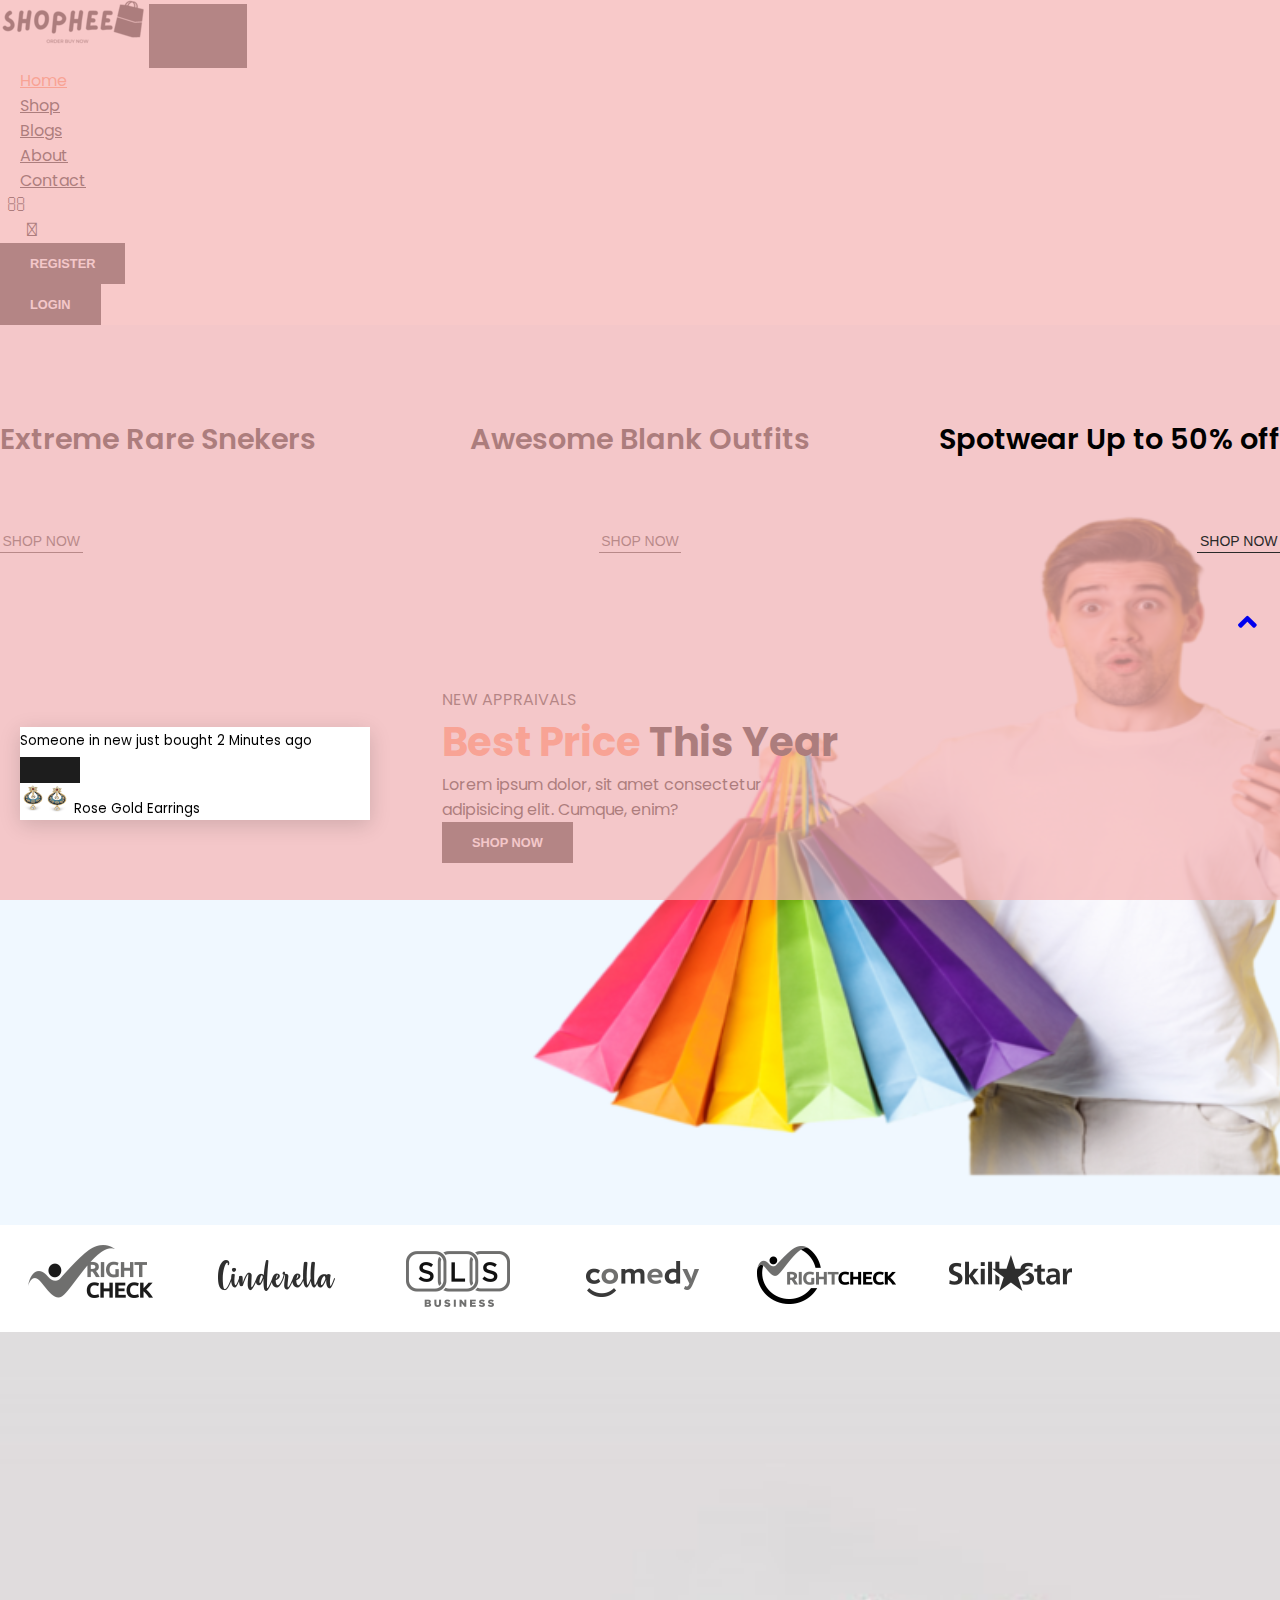
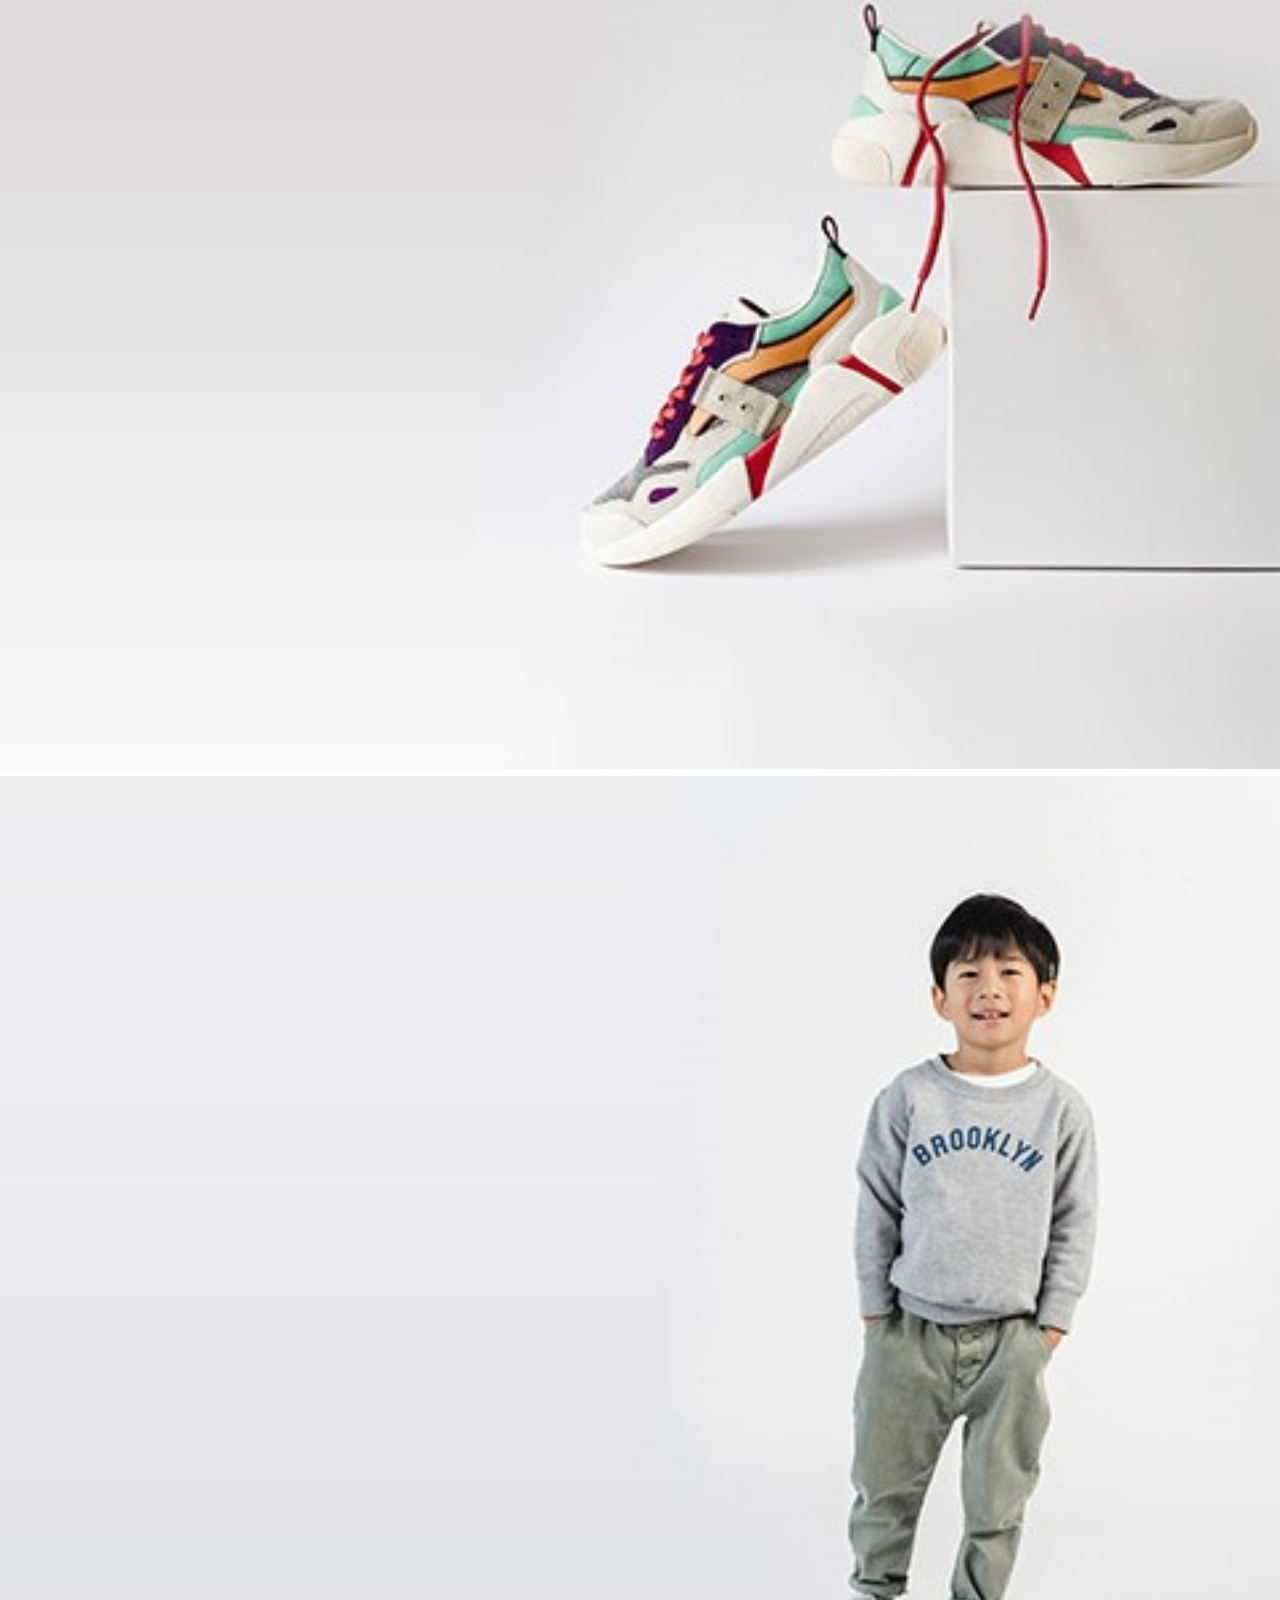
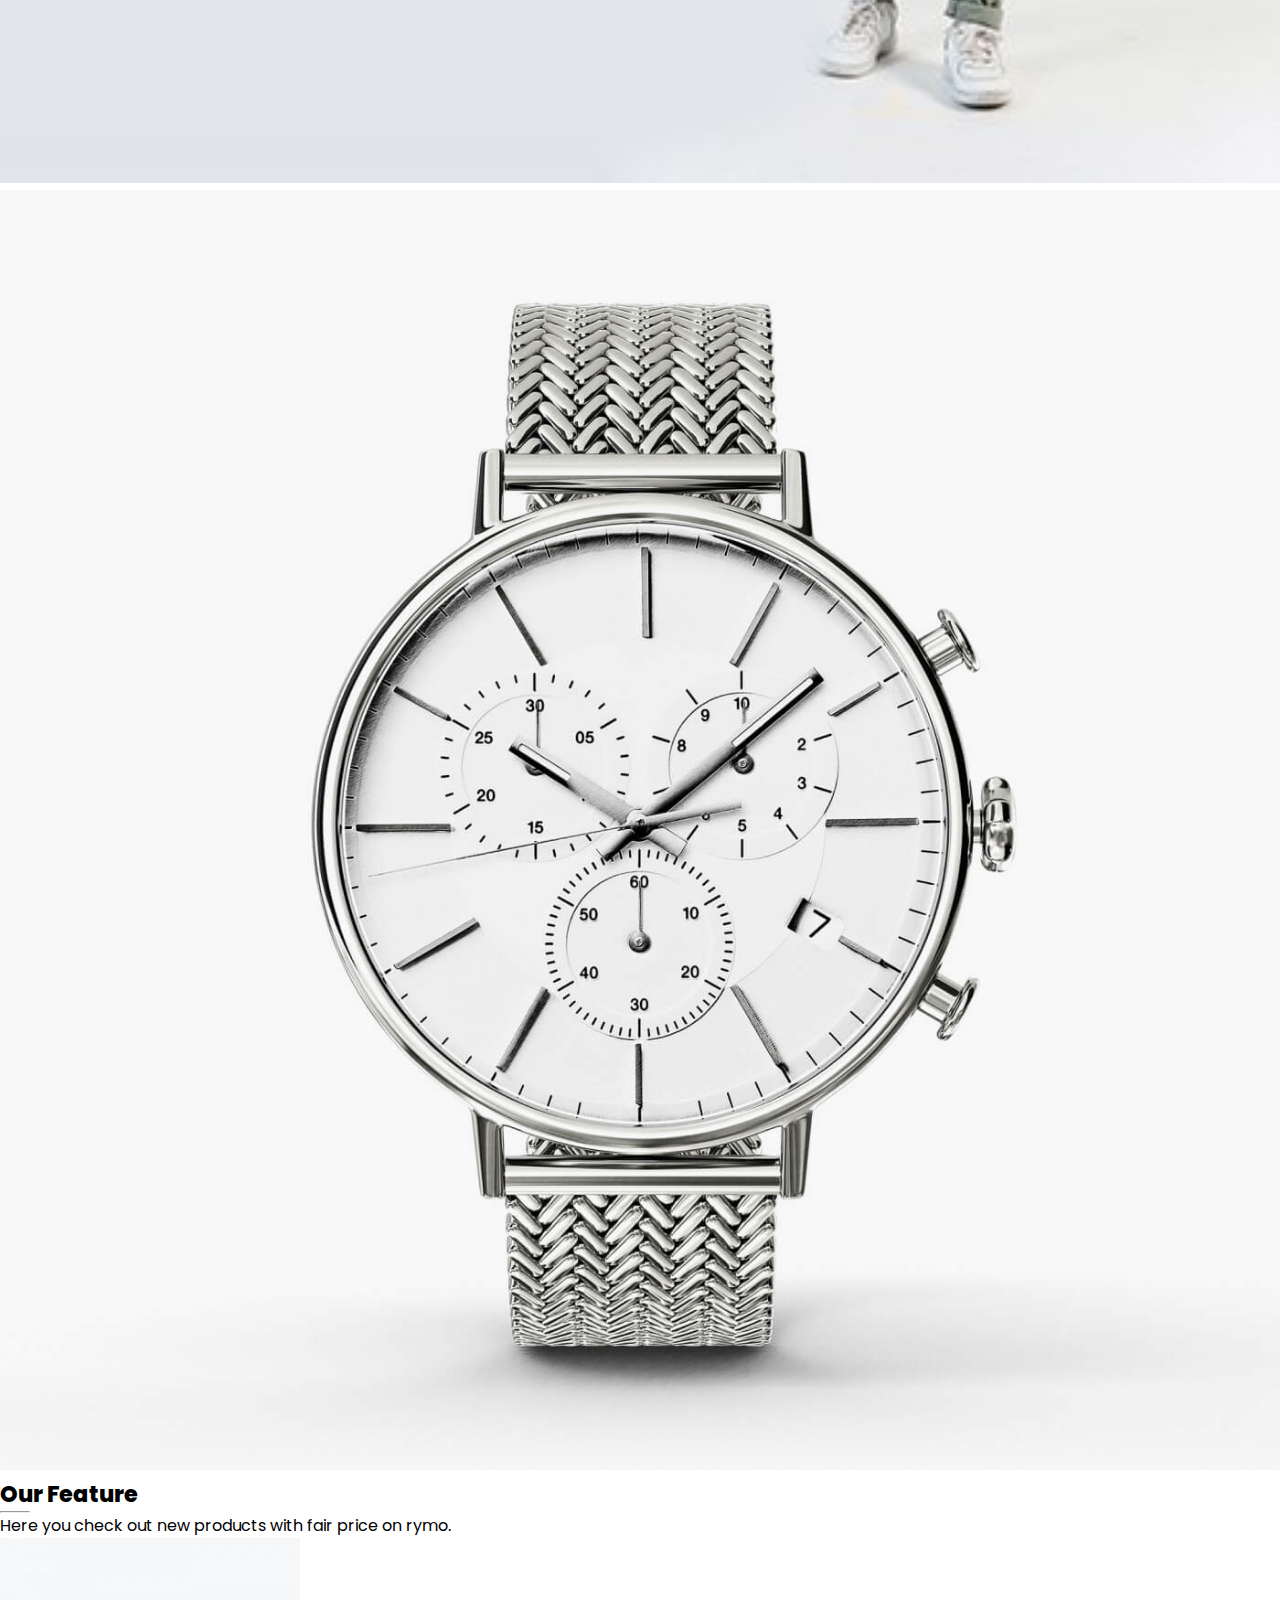
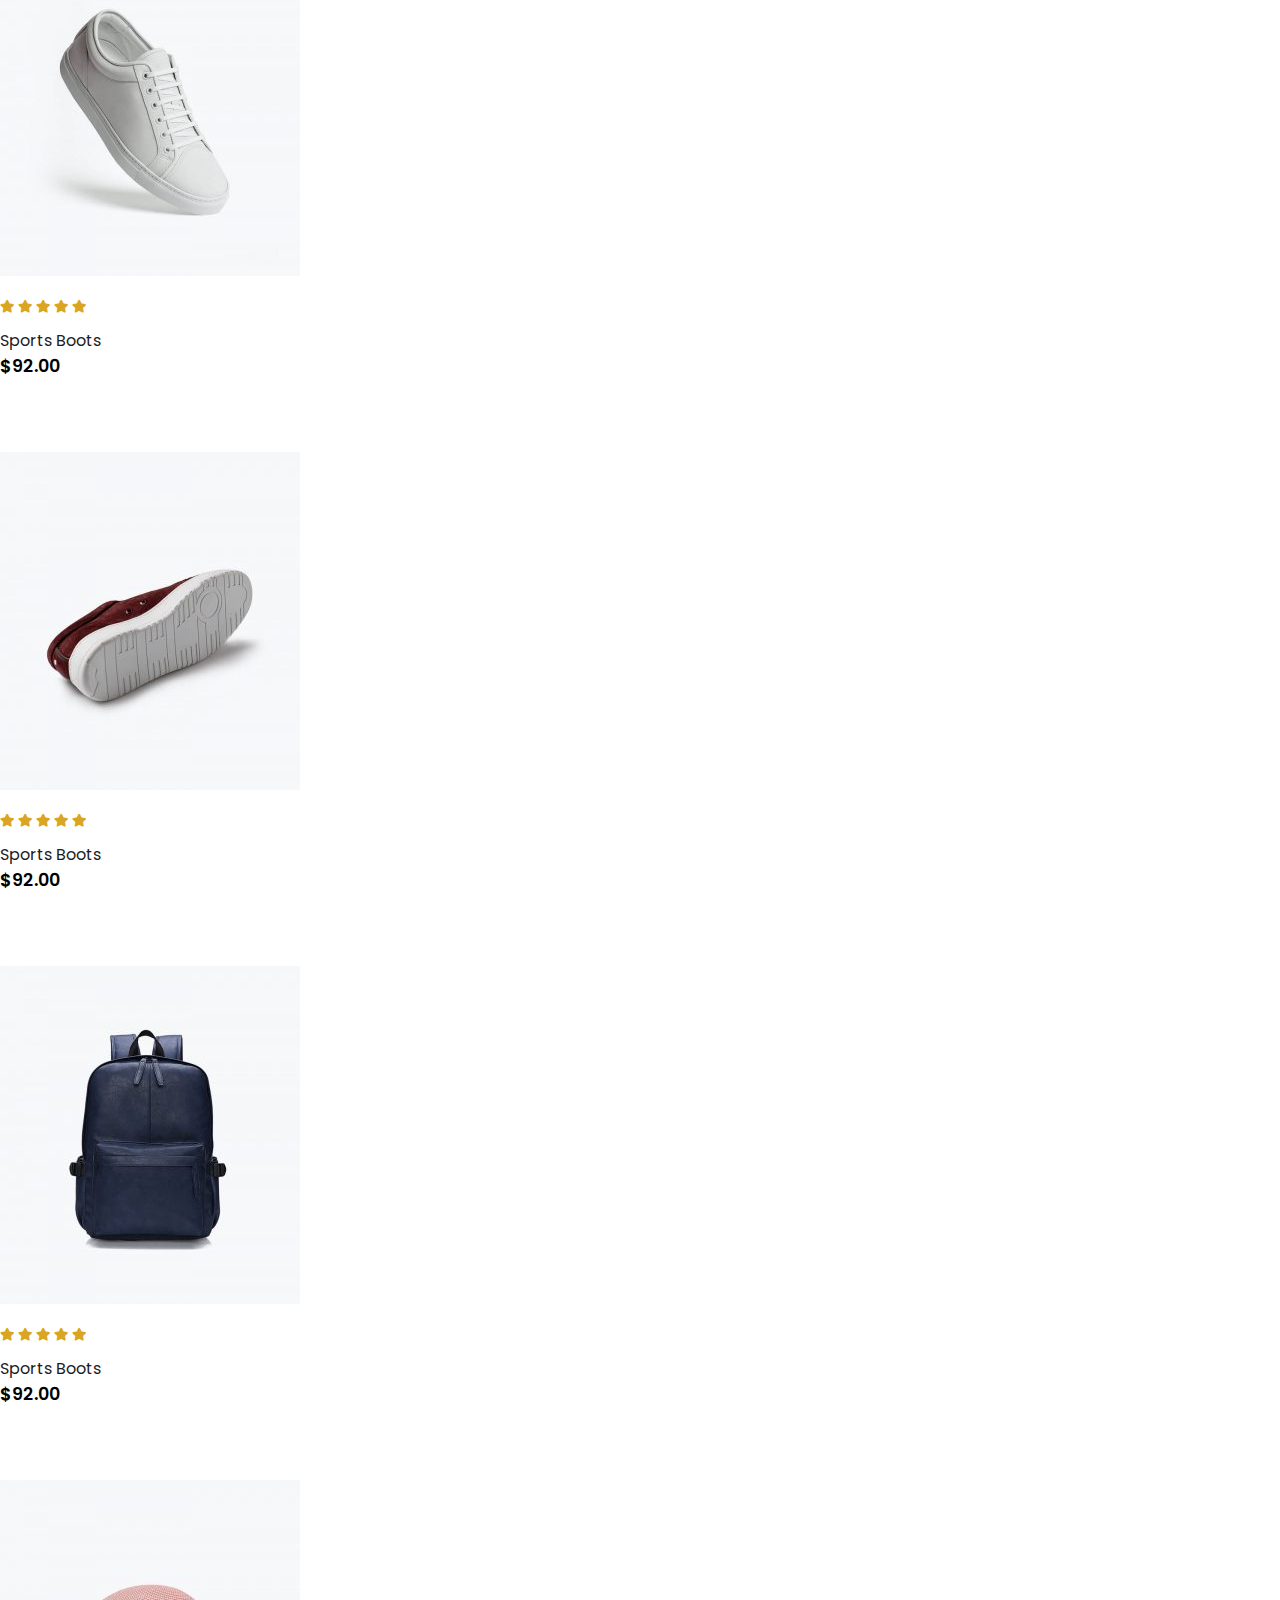
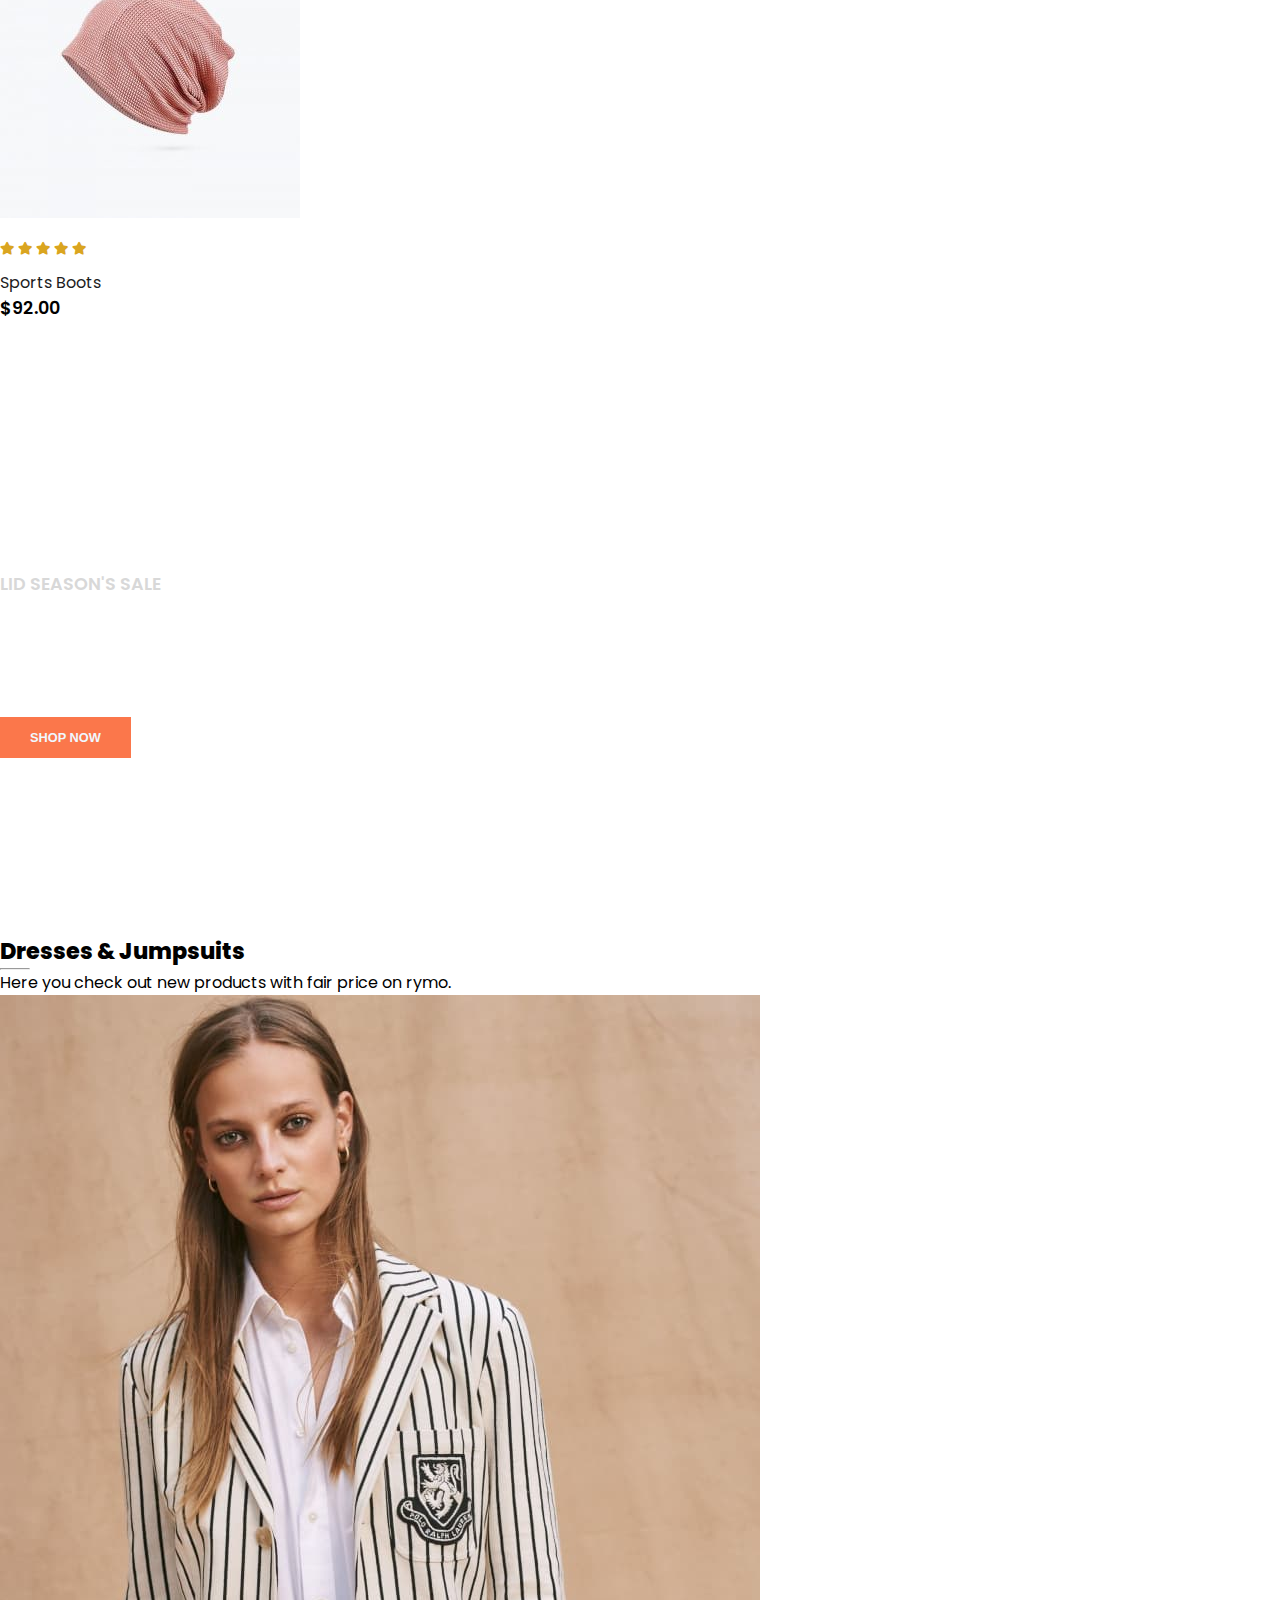
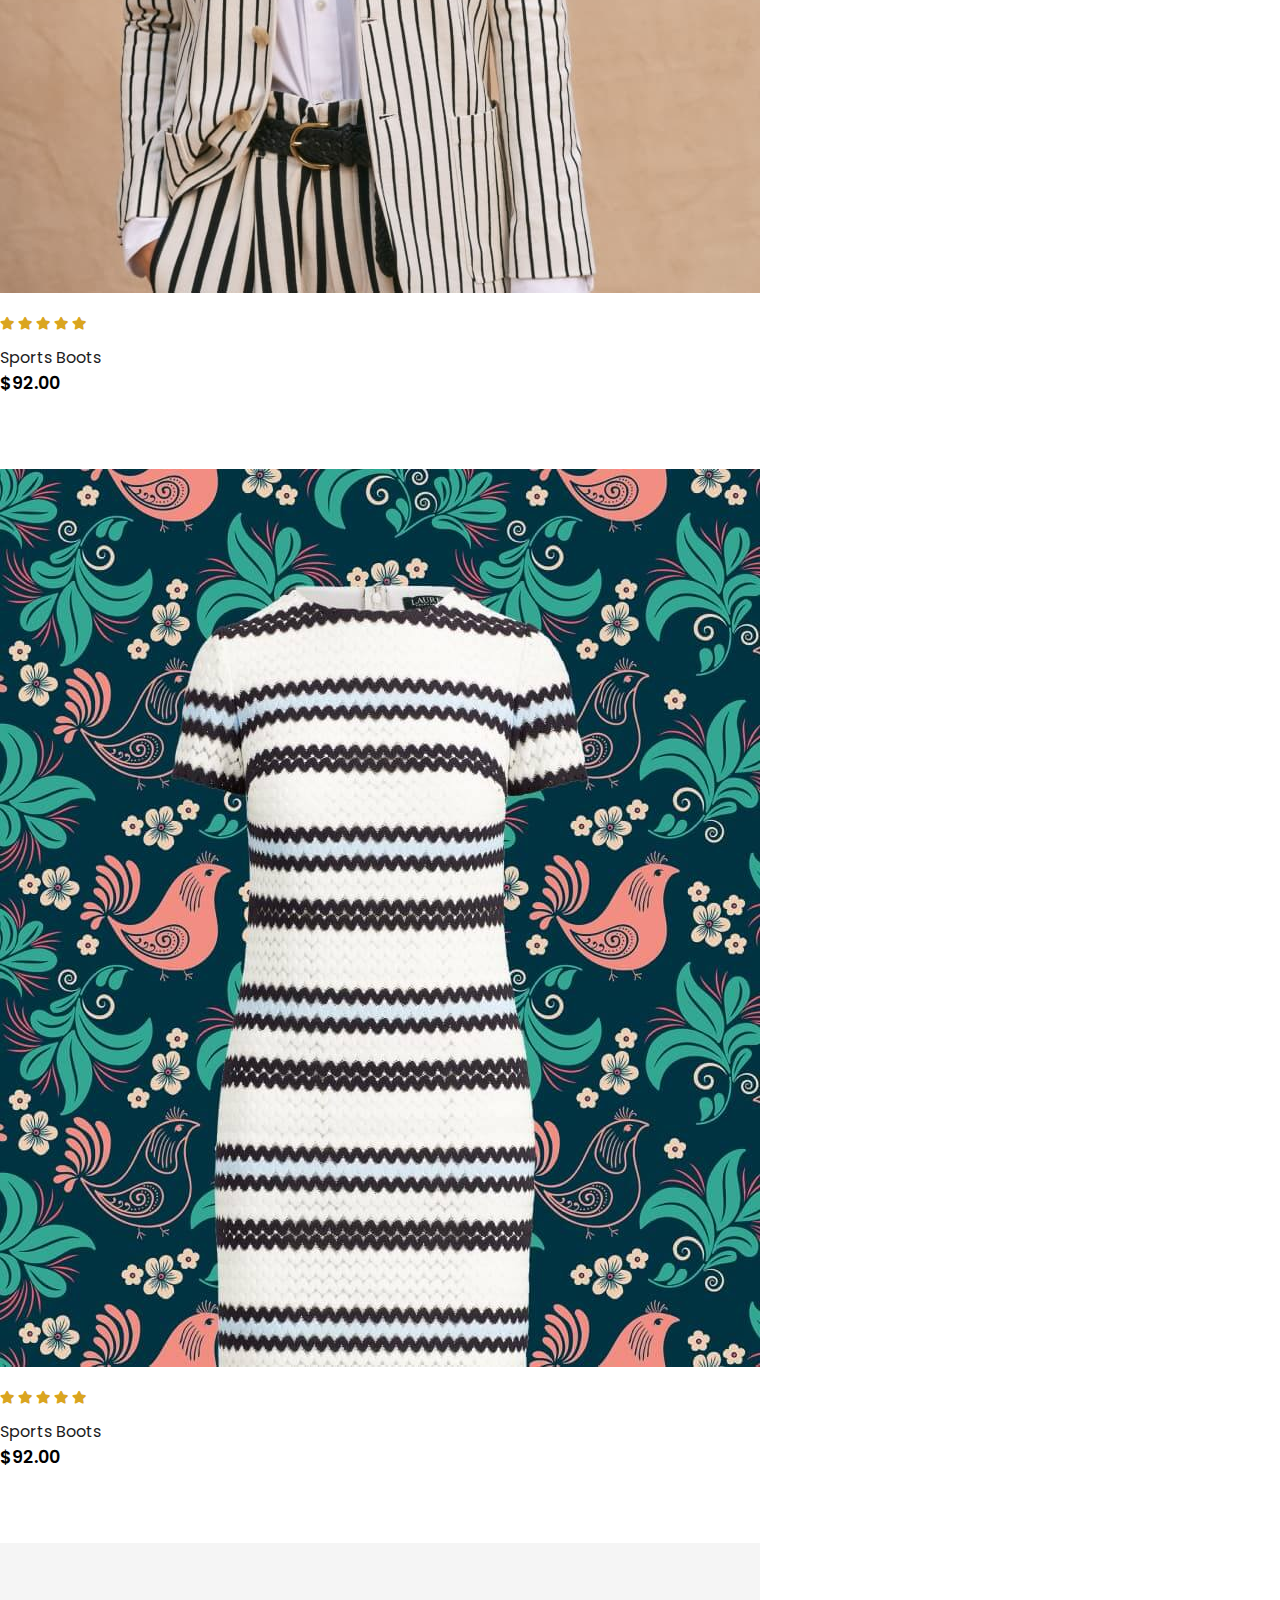
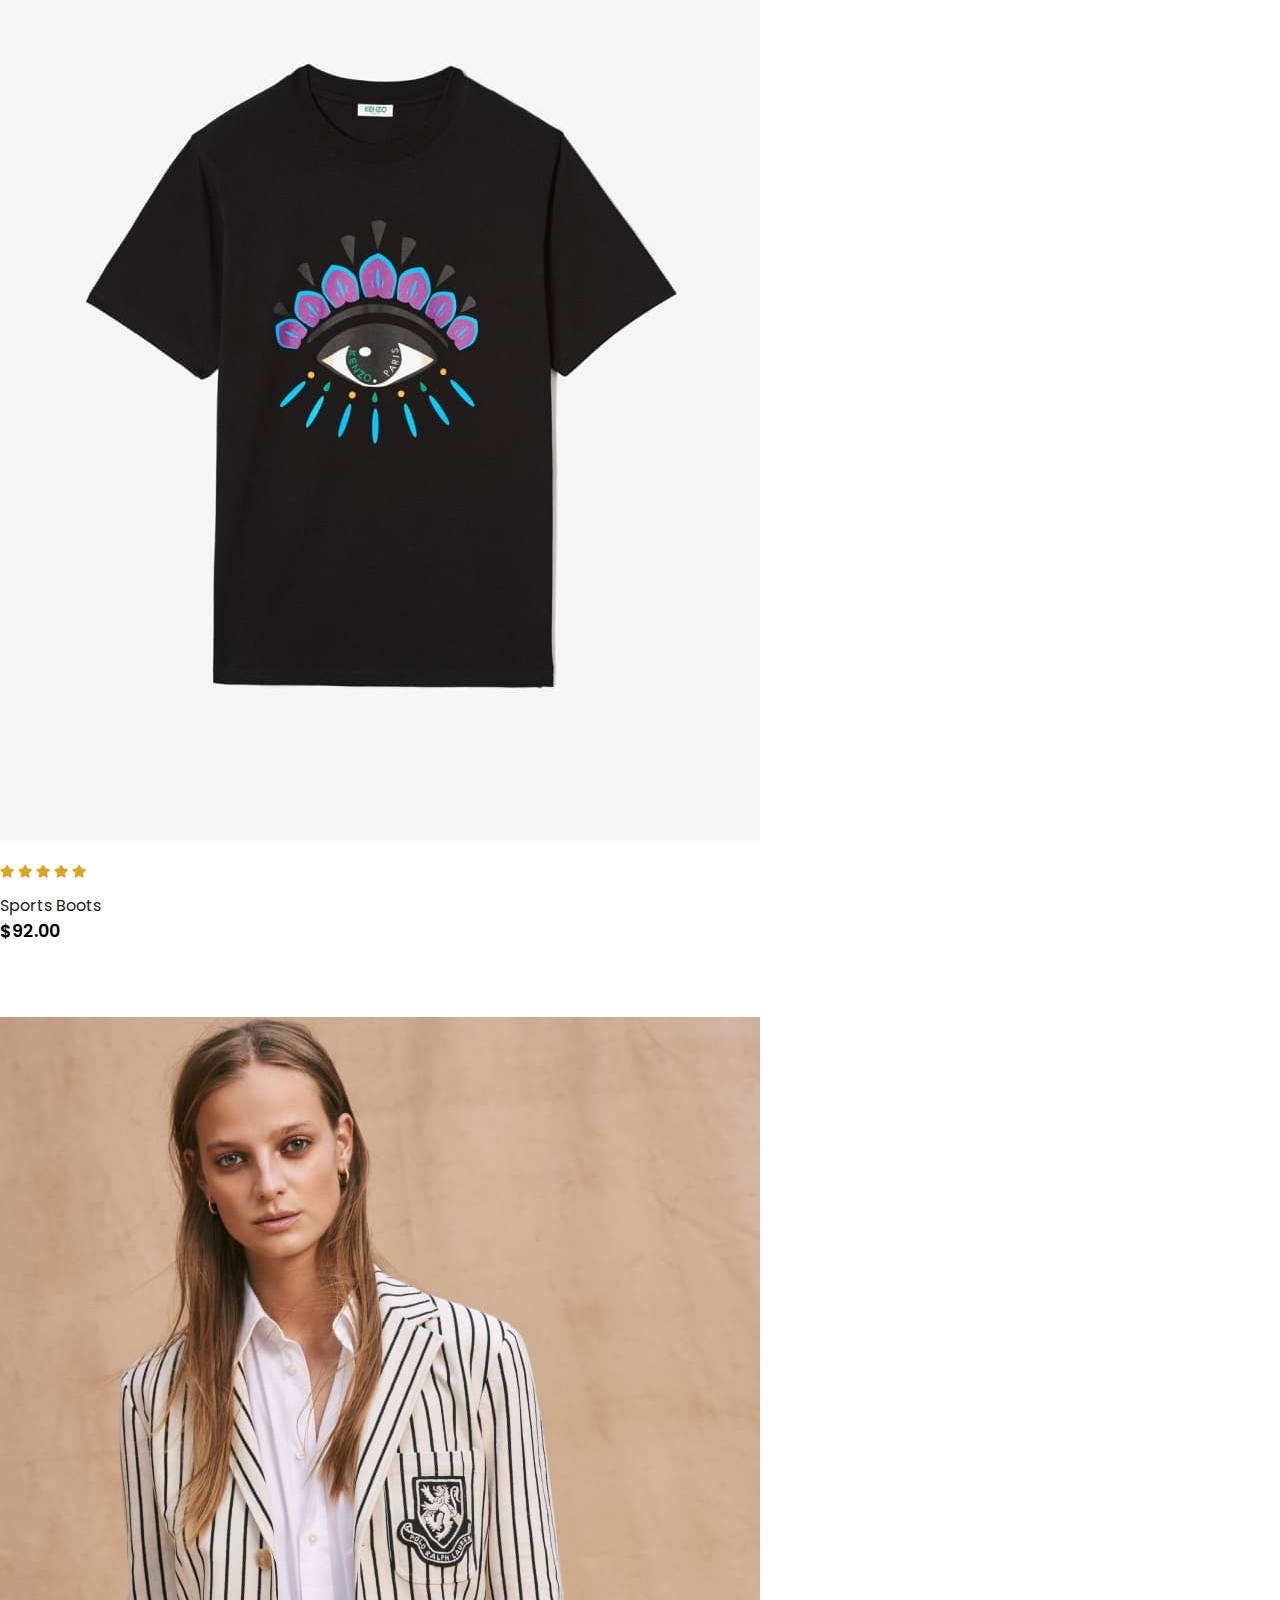
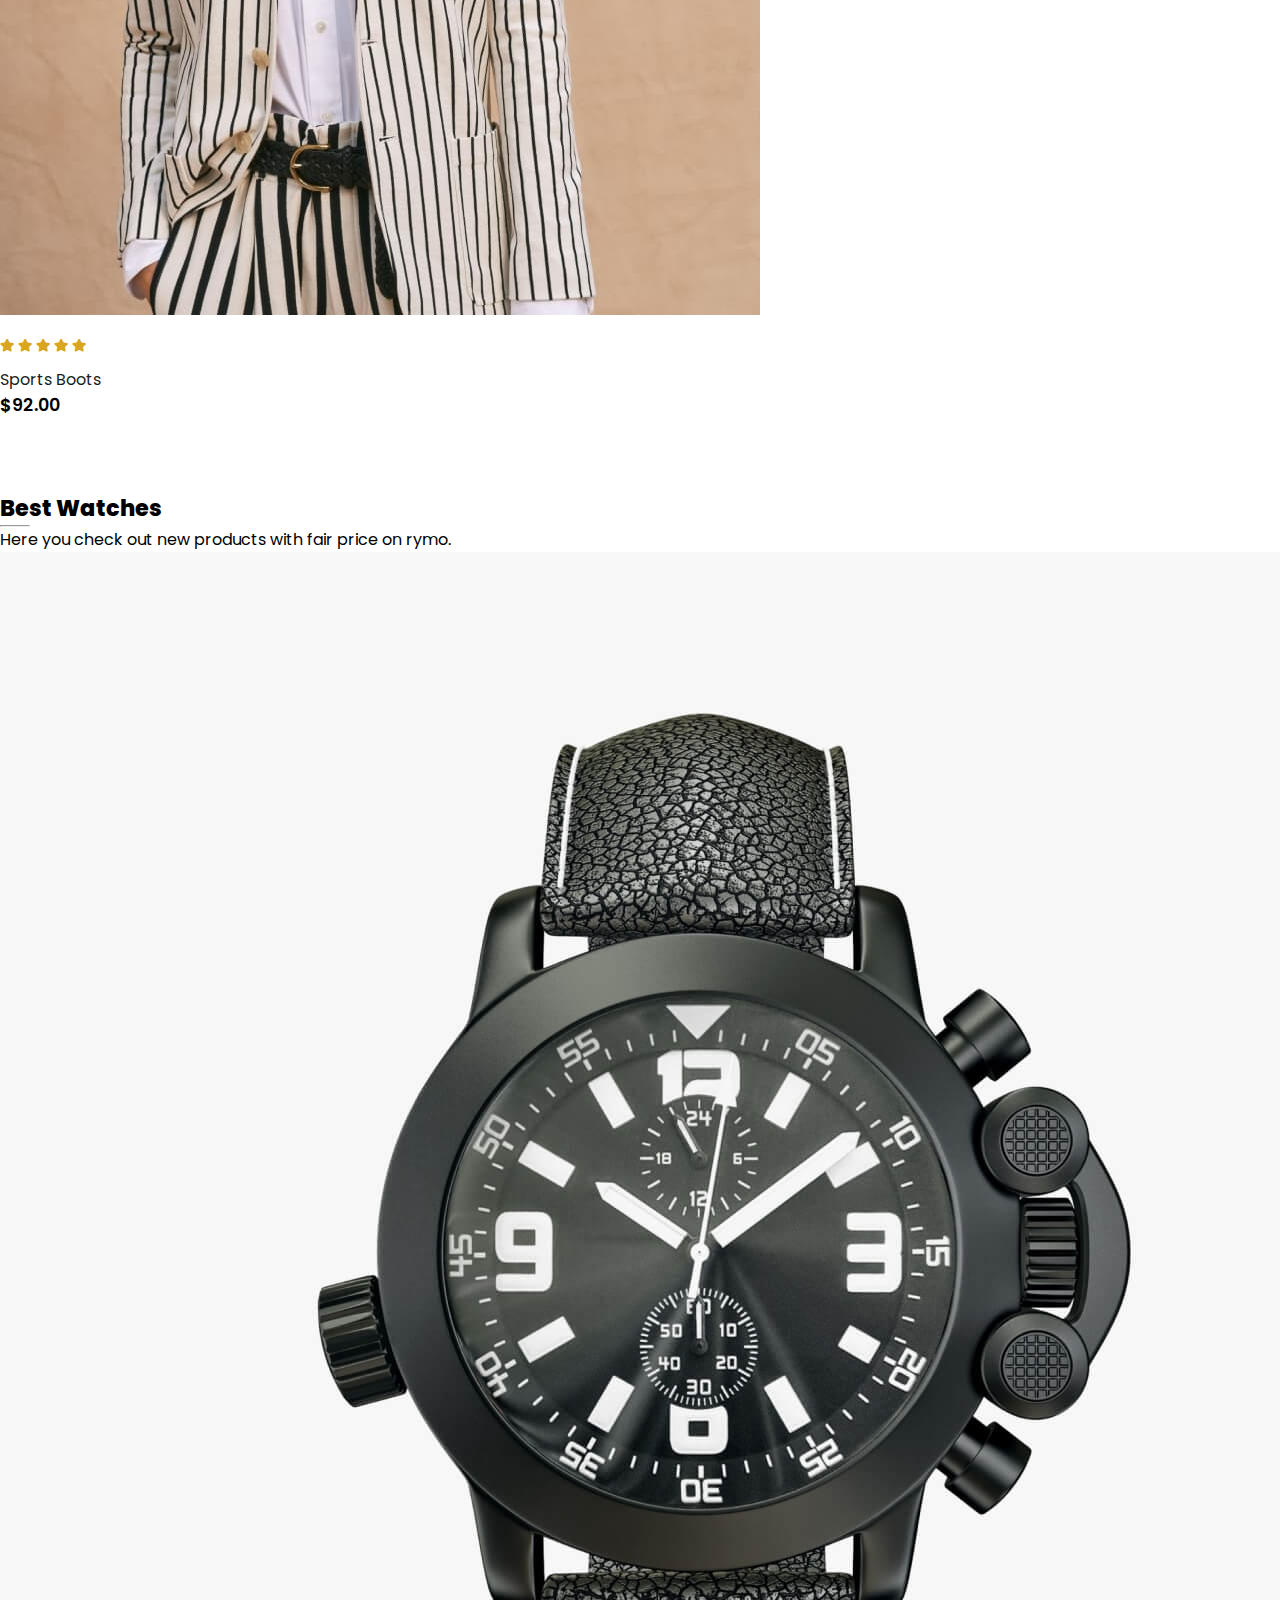
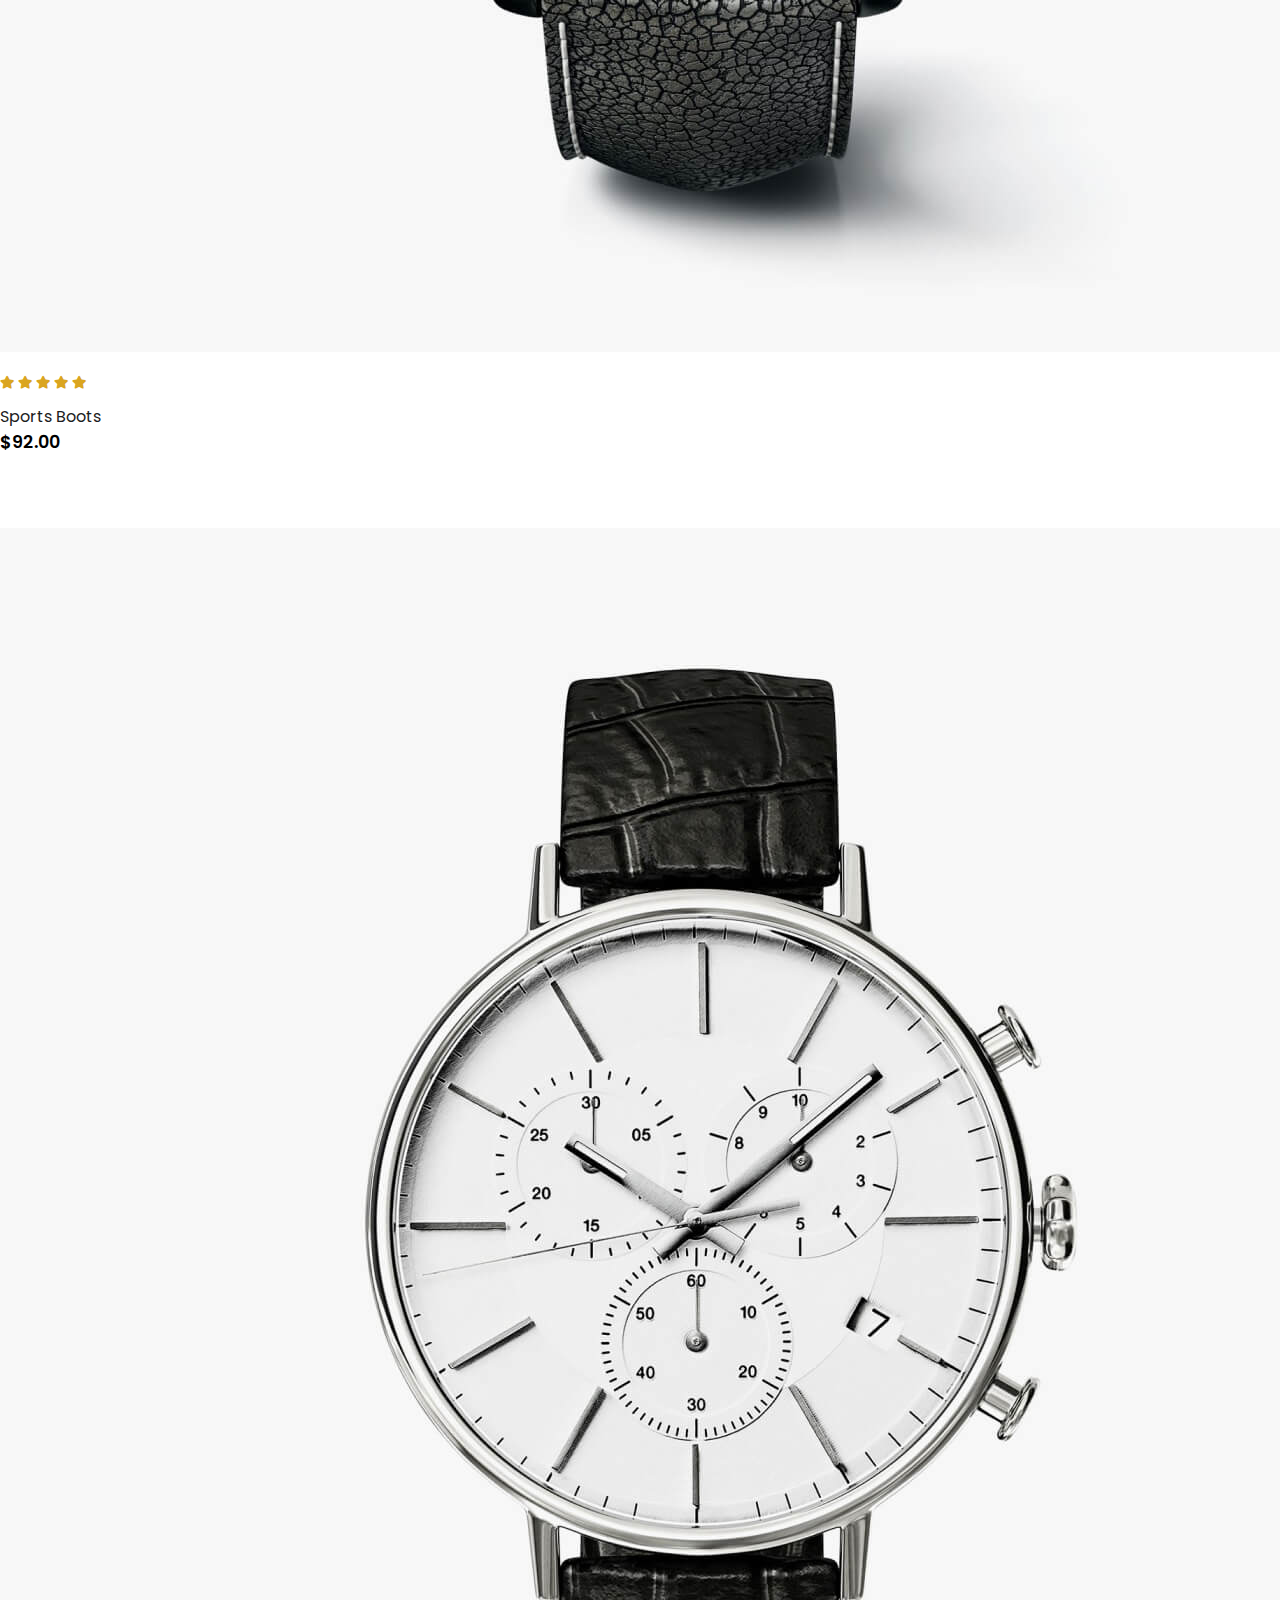
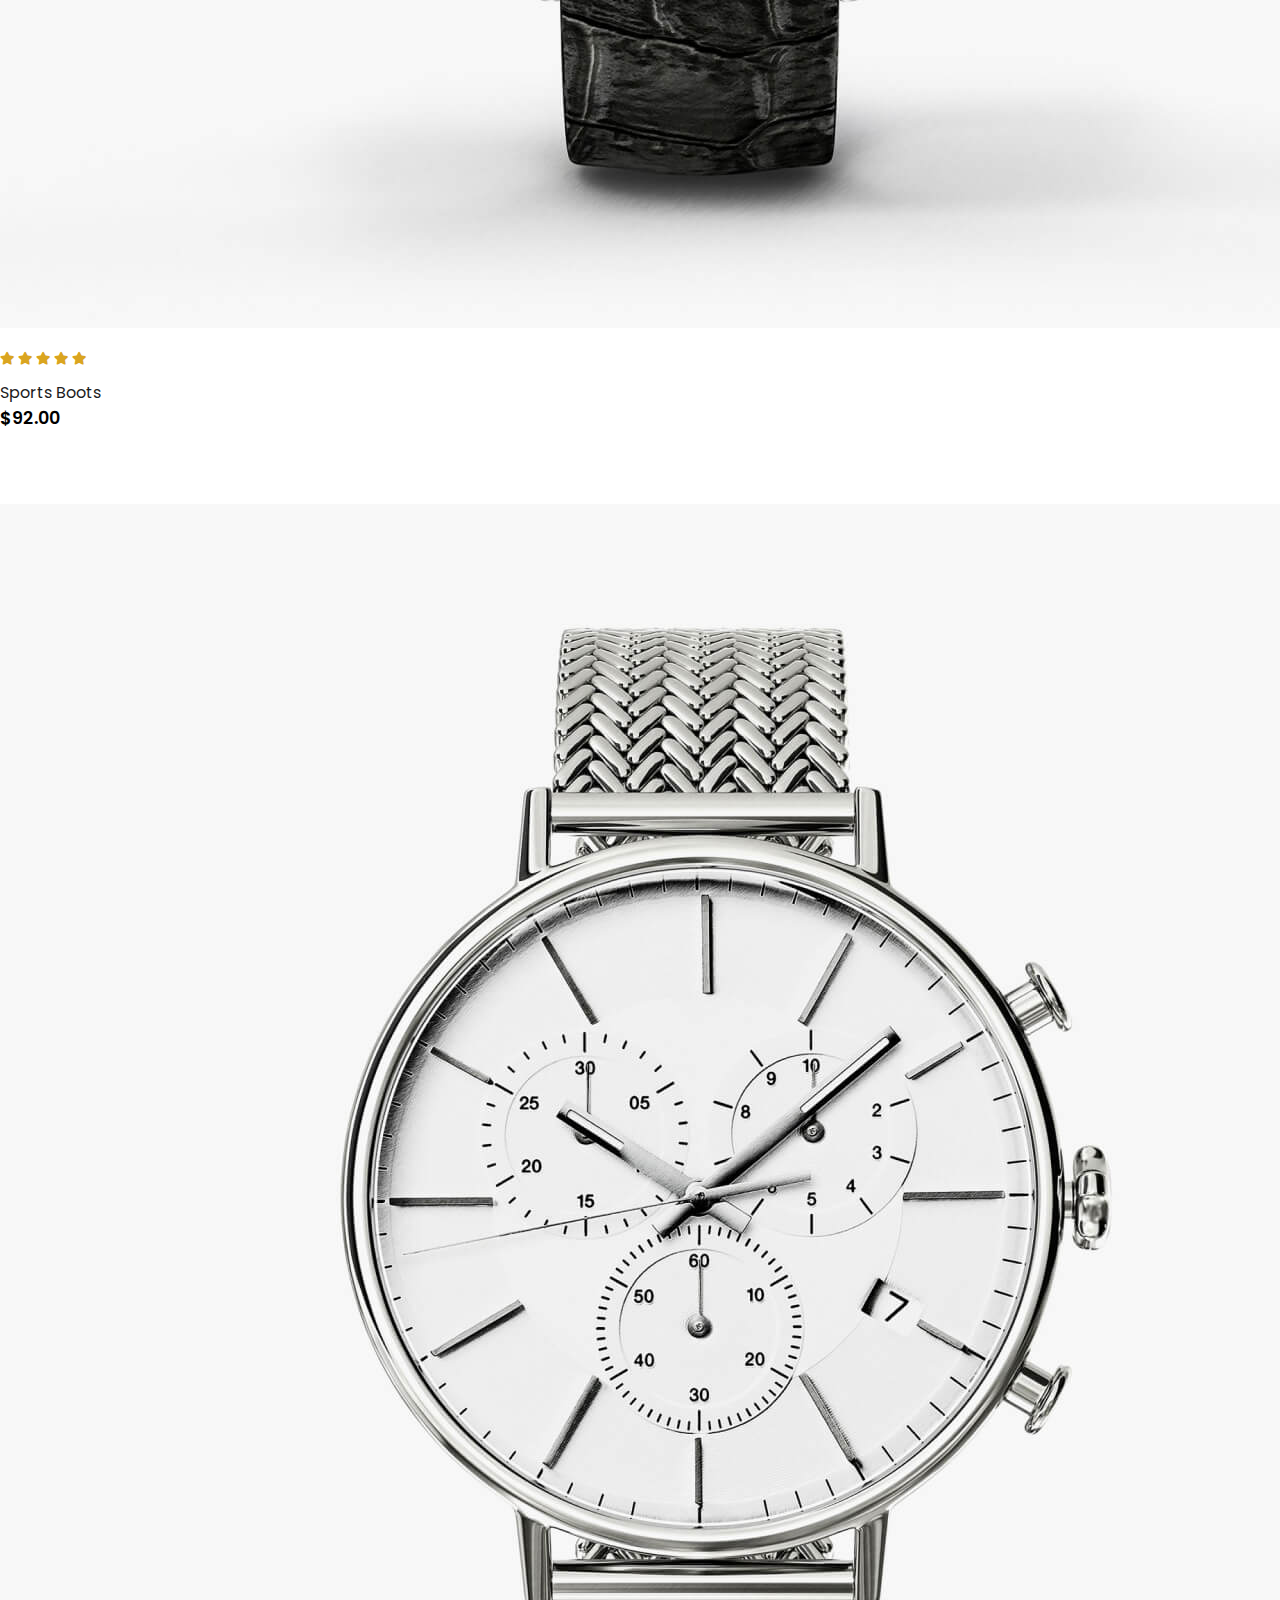
<file: index.html>
<!DOCTYPE html>
<html lang="en">

<head>
    <meta charset="UTF-8">
    <meta name="viewport" content="width=device-width, initial-scale=1.0">
    <link rel="stylesheet" href="https://cdnjs.cloudflare.com/ajax/libs/font-awesome/5.15.3/css/all.min.css" />
    <link rel="stylesheet" href="https://pro.fontawesome.com/releases/v5.10.0/css/all.css" />
    <link rel="stylesheet" href="https://stackpath.bootstrapcdn.com/bootstrap/4.1.3/css/bootstrap.min.css"
        integrity="sha384-MCw98/SFnGE8fJT3GXwEOngsV7Zt27NXFoaoApmYm81iuXoPkFOJwJ8ERdknLPMO" crossorigin="anonymous">

    <!-- for register -->
    <link href="https://cdn.jsdelivr.net/npm/bootstrap@5.0.2/dist/css/bootstrap.min.css" rel="stylesheet"
        integrity="sha384-EVSTQN3/azprG1Anm3QDgpJLIm9Nao0Yz1ztcQTwFspd3yD65VohhpuuCOmLASjC" crossorigin="anonymous">
    <script src="https://cdn.jsdelivr.net/npm/bootstrap@5.0.2/dist/js/bootstrap.bundle.min.js"
        integrity="sha384-MrcW6ZMFYlzcLA8Nl+NtUVF0sA7MsXsP1UyJoMp4YLEuNSfAP+JcXn/tWtIaxVXM"
        crossorigin="anonymous"></script>
    <link rel="stylesheet" href="style.css">
    <style>
        #navbarSupportedContent>ul>li:nth-child(1)>a {
            color: coral;
        }
    </style>



    <title>Home Page</title>
</head>

<body>

    <!-- -------------Taost Notification------- -->


    <div class="notification-toast" data-toast>
        <div class="toast-header">
            <small class="me-auto">Someone in new just bought</small>
            <small>2 Minutes ago</small>
            <button type="button toast-close-btn" class="btn-close" data-bs-dismiss="toast" aria-label="Close"></button>
        </div>
        <div class="toast-body">
            <img src="./img/jewellery-1.jpg" alt="Rose Gold Earrings" width="50" height="30">
            <small>Rose Gold Earrings</small>
        </div>
    </div>

    <!-- navigation -->
    <nav class="navbar navbar-light  bg-white navbar-expand-lg   py-3 fixed-top">
        <div class="container">
            <img src="img/logo1.png" alt="">
            <button class="navbar-toggler" type="button" data-bs-toggle="collapse"
                data-bs-target="#navbarSupportedContent" aria-controls="navbarSupportedContent" aria-expanded="false"
                aria-label="Toggle navigation">
                <i id="bar" class="fas fa-bars"></i>
            </button>
            <div class="collapse navbar-collapse" id="navbarSupportedContent">
                <ul class="navbar-nav ml-auto">

                    <li class="nav-item">
                        <a class="nav-link active" href="index.html">Home</a>
                    </li>
                    <li class="nav-item">
                        <a class="nav-link" href="shop.html">Shop</a>
                    </li>
                    <li class="nav-item">
                        <a class="nav-link" href="blog.html">Blogs</a>
                    </li>
                    <li class="nav-item">
                        <a class="nav-link" href="about.html">About</a>
                    </li>
                    <li class="nav-item">
                        <a class="nav-link" href="contact.html">Contact</a>
                    </li>
                    <li class="nav-item" id="search-btn">
                        <i class="fal fa-search"></i>
                    </li>
                    <form action="" id="search-form" style="display: none;">
                        <input type="text" placeholder=" Search Here.." style="border-radius: 7px;">
                    </form>
                    <li class="nav-item">
                        <a class="nav-link" href="cart2.html"> <i class="fal fa-shopping-bag"></i></a>
                    </li>
                    <li class="nav-item">
                        <button type="button" class="btn btn-primary btn-sm text-capitalize" data-bs-toggle="modal"
                            data-bs-target="#exampleModal">
                            Register
                        </button>
                    </li>
                    <li class="nav-item">
                        <button type="button" class="btn btn-primary btn-sm ml-2 text-capitalize" data-bs-toggle="modal"
                            data-bs-target="#loginModal">
                            Login
                        </button>
                    </li>
                </ul>


            </div>
        </div>
    </nav>



    <section id="home">
        <div class="container">
            <h5>NEW APPRAIVALS</h5>
            <h1><span>Best Price</span> This Year</h1>
            <p>Lorem ipsum dolor, sit amet consectetur <br>adipisicing elit. Cumque, enim?</p>
            <button>Shop Now</button>
        </div>
    </section>

    <!-- --------------------Offcanvas------------------------------- -->


    <section id="brand" class="container">
        <div class="row m-0 py-5">
            <img class="img-fluid col-lg-2 col-md-4 col-6" src="img/brand/1.png" alt="">
            <img class="img-fluid col-lg-2 col-md-4 col-6" src="img/brand/2.png" alt="">
            <img class="img-fluid col-lg-2 col-md-4 col-6" src="img/brand/3.png" alt="">
            <img class="img-fluid col-lg-2 col-md-4 col-6" src="img/brand/4.png" alt="">
            <img class="img-fluid col-lg-2 col-md-4 col-6" src="img/brand/5.png" alt="">
            <img class="img-fluid col-lg-2 col-md-4 col-6" src="img/brand/6.png" alt="">
        </div>
    </section>
    <div class="scrollup">
        <a href="#" class="btn btn-dark text-warning"><i class="fas fa-angle-up"></i></a>
    </div>

    <section id="new" class="w-100">
        <div class="row p-0 m-0">
            <div class="one col-lg-4 col-md-12 col-12 p-0">
                <img src="img/new/1.jpg" alt="">
                <div class="details">
                    <h2>Extreme Rare Snekers</h2>
                    <button class="text-uppercase">Shop Now</button>
                </div>
            </div>
            <div class="one col-lg-4 col-md-12 col-12 p-0">
                <img src="img/new/2.jpg" alt="">
                <div class="details">
                    <h2>Awesome Blank Outfits</h2>
                    <button class="text-uppercase">Shop Now</button>
                </div>
            </div>
            <div class="one col-lg-4 col-md-12 col-12 p-0">
                <img src="img/new/3.jpg" alt="">
                <div class="details">
                    <h2>Spotwear Up to 50% off</h2>
                    <button class="text-uppercase">Shop Now</button>
                </div>
            </div>
        </div>

    </section>

    <section id="fetured" class="my-5 pb-5">
        <div class="container text-center mt-5 py-5">
            <h3>Our Feature</h3>
            <hr class="mx-auto">
            <p>Here you check out new products with fair price on rymo.</p>
        </div>
        <div class="row mx-auto container-fluid">
            <div class="product text-center col-lg-3 col-md-4 col-12">
                <img src="img/home-features/1.jpg" alt="" class="img-fluid md-3">
                <div class="star">
                    <i class="fas fa-star"></i>
                    <i class="fas fa-star"></i>
                    <i class="fas fa-star"></i>
                    <i class="fas fa-star"></i>
                    <i class="fas fa-star"></i>
                </div>
                <h5 class="p-name">Sports Boots</h5>
                <h4 class="p-price">$92.00</h4>
                <button class="buy-btn">Buy Now</button>
            </div>
            <div class="product text-center col-lg-3 col-md-4 col-12">
                <img src="img/home-features/2.jpg" alt="" class="img-fluid md-3">
                <div class="star">
                    <i class="fas fa-star"></i>
                    <i class="fas fa-star"></i>
                    <i class="fas fa-star"></i>
                    <i class="fas fa-star"></i>
                    <i class="fas fa-star"></i>
                </div>
                <h5 class="p-name">Sports Boots</h5>
                <h4 class="p-price">$92.00</h4>
                <button class="buy-btn">Buy Now</button>
            </div>
            <div class="product text-center col-lg-3 col-md-4 col-12">
                <img src="img/home-features/3.jpg" alt="" class="img-fluid md-3">
                <div class="star">
                    <i class="fas fa-star"></i>
                    <i class="fas fa-star"></i>
                    <i class="fas fa-star"></i>
                    <i class="fas fa-star"></i>
                    <i class="fas fa-star"></i>
                </div>
                <h5 class="p-name">Sports Boots</h5>
                <h4 class="p-price">$92.00</h4>
                <button class="buy-btn">Buy Now</button>
            </div>
            <div class="product text-center col-lg-3 col-md-4 col-12">
                <img src="img/home-features/4.jpg" alt="" class="img-fluid md-3">
                <div class="star">
                    <i class="fas fa-star"></i>
                    <i class="fas fa-star"></i>
                    <i class="fas fa-star"></i>
                    <i class="fas fa-star"></i>
                    <i class="fas fa-star"></i>
                </div>
                <h5 class="p-name">Sports Boots</h5>
                <h4 class="p-price">$92.00</h4>
                <button class="buy-btn">Buy Now</button>
            </div>
        </div>
    </section>

    <section id="banner" class="my-5 py-5">
        <div class="container">
            <h4>LID SEASON'S SALE</h4>
            <h1>Autumn Collections<br> UP TO 20% OFF</h1>
            <button class="text-uppercase">Shop Now</button>
        </div>
    </section>

    <section id="cloths" class="my-5">
        <div class="container text-center mt-5 py-5">
            <h3>Dresses & Jumpsuits</h3>
            <hr class="mx-auto">
            <p>Here you check out new products with fair price on rymo.</p>
        </div>
        <div class="row mx-auto container-fluid">
            <div class="product text-center col-lg-3 col-md-4 col-12">
                <img src="img/clothes/1.jpg" alt="" class="img-fluid md-3">
                <div class="star">
                    <i class="fas fa-star"></i>
                    <i class="fas fa-star"></i>
                    <i class="fas fa-star"></i>
                    <i class="fas fa-star"></i>
                    <i class="fas fa-star"></i>
                </div>
                <h5 class="p-name">Sports Boots</h5>
                <h4 class="p-price">$92.00</h4>
                <button class="buy-btn">Buy Now</button>
            </div>
            <div class="product text-center col-lg-3 col-md-4 col-12">
                <img src="img/clothes/2.jpg" alt="" class="img-fluid md-3">
                <div class="star">
                    <i class="fas fa-star"></i>
                    <i class="fas fa-star"></i>
                    <i class="fas fa-star"></i>
                    <i class="fas fa-star"></i>
                    <i class="fas fa-star"></i>
                </div>
                <h5 class="p-name">Sports Boots</h5>
                <h4 class="p-price">$92.00</h4>
                <button class="buy-btn">Buy Now</button>
            </div>
            <div class="product text-center col-lg-3 col-md-4 col-12">
                <img src="img/clothes/3.jpg" alt="" class="img-fluid md-3">
                <div class="star">
                    <i class="fas fa-star"></i>
                    <i class="fas fa-star"></i>
                    <i class="fas fa-star"></i>
                    <i class="fas fa-star"></i>
                    <i class="fas fa-star"></i>
                </div>
                <h5 class="p-name">Sports Boots</h5>
                <h4 class="p-price">$92.00</h4>
                <button class="buy-btn">Buy Now</button>
            </div>
            <div class="product text-center col-lg-3 col-md-4 col-12">
                <img src="img/clothes/1.jpg" alt="" class="img-fluid md-3">
                <div class="star">
                    <i class="fas fa-star"></i>
                    <i class="fas fa-star"></i>
                    <i class="fas fa-star"></i>
                    <i class="fas fa-star"></i>
                    <i class="fas fa-star"></i>
                </div>
                <h5 class="p-name">Sports Boots</h5>
                <h4 class="p-price">$92.00</h4>
                <button class="buy-btn">Buy Now</button>
            </div>
        </div>
    </section>

    <section id="watches" class="my-5">
        <div class="container text-center mt-5 py-5">
            <h3>Best Watches</h3>
            <hr class="mx-auto">
            <p>Here you check out new products with fair price on rymo.</p>
        </div>
        <div class="row mx-auto container-fluid">
            <div class="product text-center col-lg-3 col-md-4 col-12">
                <img src="img/watches/1.jpg" alt="" class="img-fluid md-3">
                <div class="star">
                    <i class="fas fa-star"></i>
                    <i class="fas fa-star"></i>
                    <i class="fas fa-star"></i>
                    <i class="fas fa-star"></i>
                    <i class="fas fa-star"></i>
                </div>
                <h5 class="p-name">Sports Boots</h5>
                <h4 class="p-price">$92.00</h4>
                <button class="buy-btn">Buy Now</button>
            </div>
            <div class="product text-center col-lg-3 col-md-4 col-12">
                <img src="img/watches/2.jpg" alt="" class="img-fluid md-3">
                <div class="star">
                    <i class="fas fa-star"></i>
                    <i class="fas fa-star"></i>
                    <i class="fas fa-star"></i>
                    <i class="fas fa-star"></i>
                    <i class="fas fa-star"></i>
                </div>
                <h5 class="p-name">Sports Boots</h5>
                <h4 class="p-price">$92.00</h4>
                <button class="buy-btn">Buy Now</button>
            </div>
            <div class="product text-center col-lg-3 col-md-4 col-12">
                <img src="img/watches/3.jpg" alt="" class="img-fluid md-3">
                <div class="star">
                    <i class="fas fa-star"></i>
                    <i class="fas fa-star"></i>
                    <i class="fas fa-star"></i>
                    <i class="fas fa-star"></i>
                    <i class="fas fa-star"></i>
                </div>
                <h5 class="p-name">Sports Boots</h5>
                <h4 class="p-price">$92.00</h4>
                <button class="buy-btn">Buy Now</button>
            </div>
            <div class="product text-center col-lg-3 col-md-4 col-12">
                <img src="img/watches/1.jpg" alt="" class="img-fluid md-3">
                <div class="star">
                    <i class="fas fa-star"></i>
                    <i class="fas fa-star"></i>
                    <i class="fas fa-star"></i>
                    <i class="fas fa-star"></i>
                    <i class="fas fa-star"></i>
                </div>
                <h5 class="p-name">Sports Boots</h5>
                <h4 class="p-price">$92.00</h4>
                <button class="buy-btn">Buy Now</button>
            </div>
        </div>
    </section>

    <section id="shoes" class="my-5 pb-5">
        <div class="container text-center mt-5 py-5">
            <h3>Running Shoes</h3>
            <hr class="mx-auto">
            <p>Here you check out new products with fair price on rymo.</p>
        </div>
        <div class="row mx-auto container-fluid">
            <div class="product text-center col-lg-3 col-md-4 col-12">
                <img src="img/shoes/8.jpg" alt="" class="img-fluid md-3">
                <div class="star">
                    <i class="fas fa-star"></i>
                    <i class="fas fa-star"></i>
                    <i class="fas fa-star"></i>
                    <i class="fas fa-star"></i>
                    <i class="fas fa-star"></i>
                </div>
                <h5 class="p-name">Sports Boots</h5>
                <h4 class="p-price">$92.00</h4>
                <button class="buy-btn">Buy Now</button>
            </div>
            <div class="product text-center col-lg-3 col-md-4 col-12">
                <img src="img/shoes/7.jpg" alt="" class="img-fluid md-3">
                <div class="star">
                    <i class="fas fa-star"></i>
                    <i class="fas fa-star"></i>
                    <i class="fas fa-star"></i>
                    <i class="fas fa-star"></i>
                    <i class="fas fa-star"></i>
                </div>
                <h5 class="p-name">Sports Boots</h5>
                <h4 class="p-price">$92.00</h4>
                <button class="buy-btn">Buy Now</button>
            </div>
            <div class="product text-center col-lg-3 col-md-4 col-12">
                <img src="img/shoes/6.jpg" alt="" class="img-fluid md-3">
                <div class="star">
                    <i class="fas fa-star"></i>
                    <i class="fas fa-star"></i>
                    <i class="fas fa-star"></i>
                    <i class="fas fa-star"></i>
                    <i class="fas fa-star"></i>
                </div>
                <h5 class="p-name">Sports Boots</h5>
                <h4 class="p-price">$92.00</h4>
                <button class="buy-btn">Buy Now</button>
            </div>
            <div class="product text-center col-lg-3 col-md-4 col-12">
                <img src="img/shoes/5.jpg" alt="" class="img-fluid md-3">
                <div class="star">
                    <i class="fas fa-star"></i>
                    <i class="fas fa-star"></i>
                    <i class="fas fa-star"></i>
                    <i class="fas fa-star"></i>
                    <i class="fas fa-star"></i>
                </div>
                <h5 class="p-name">Sports Boots</h5>
                <h4 class="p-price">$92.00</h4>
                <button class="buy-btn">Buy Now</button>
            </div>
        </div>
    </section>

    <footer class="mt-5 py-5">
        <div class="row container mx-auto pt-5">
            <div class="footer-one col-lg-3 col-md-6 col-12">
                <img src="img/logo2.png" alt="">
                <p class="pt-3">Lorem ipsum dolor, sit amet consectetur adipisicing elit. Veniam, deleniti.</p>
            </div>
            <div class="footer-one col-lg-3 col-md-6 col-12 mb-3">
                <h5 class="pb-2">Featured</h5>
                <ul class="text-uppercase list-unstyled">
                    <li><a href="#">men</a></li>
                    <li><a href="#">women</a></li>
                    <li><a href="#">boys</a></li>
                    <li><a href="#">girls</a></li>
                    <li><a href="#">new arrivals</a></li>
                    <li><a href="#">shoes</a></li>
                    <li><a href="#">cloths</a></li>
                </ul>
            </div>
            <div class="footer-one col-lg-3 col-md-6 col-12">
                <h5 class="pb-2">Contact Us</h5>
                <div>
                    <h6 class="text-uppercase">Address</h6>
                    <p>123 STREET NAME, CITY, US</p>
                </div>
                <div>
                    <h6 class="text-uppercase">Phone</h6>
                    <p>(+91) 964838922</p>
                </div>
                <div>
                    <h6 class="text-uppercase">Email</h6>
                    <p>keerthimoger@gmail.com</p>
                </div>
            </div>
            <div class="footer-one col-lg-3 col-md-6 col-12">
                <h5 class="pb-2">Instagram</h5>
                <div class="row">
                    <img src="img/insta/1.jpg" alt="" class="img-fluid w-25 h-100 m-2">
                    <img src="img/insta/2.jpg" alt="" class="img-fluid w-25 h-100 m-2">
                    <img src="img/insta/3.jpg" alt="" class="img-fluid w-25 h-100 m-2">
                    <img src="img/insta/4.jpg" alt="" class="img-fluid w-25 h-100 m-2">
                    <img src="img/insta/5.jpg" alt="" class="img-fluid w-25 h-100 m-2">
                </div>
            </div>
        </div>
        <div class="copyright mt-5">
            <div class="row container mx-auto">

                <div class="col-lg-3 col-md-6 col-12 mb-4">
                    <img src="img/payment.png" alt="">
                </div>
                <div class="col-lg-4 col-md-6 col-12 text-nowrap mb-2">
                    <p>Shophee &copy; 2024. All rights reserver</p>
                </div>
                <div class="col-lg-4 col-md-6 col-12">
                    <a href="#"><i class="fab fa-facebook-f"></i></a>
                    <a href="#"><i class="fab fa-twitter"></i></a>
                    <a href="#"><i class="fab fa-linkedin-in"></i></a>
                </div>
            </div>
        </div>
    </footer>



    <!-- ----Register------ -->
    <div class="modal fade" id="exampleModal" tabindex="-1" aria-labelledby="exampleModalLabel" aria-hidden="true">
        <div class="modal-dialog">
            <div class="modal-content bg-light-blue">
                <div class="modal-header bg-primary">
                    <h4 class="modal-title text-white" id="exampleModalLabel">Register Here</h4>
                    <button type="button" class="btn-close" data-bs-dismiss="modal" aria-label="Close"></button>
                </div>
                <div class="modal-body">
                    <form>
                        <div class="form-group mb-4">
                            <input type="text" class="form-control" id="register-name" placeholder="User name">
                        </div>
                        <div class="form-group mb-4">
                            <input type="email" class="form-control" id="register-username" placeholder="Email">
                        </div>
                        <div class="form-group mb-4">
                            <input type="password" class="form-control" id="register-password" placeholder="Password">
                        </div>

                    </form>
                </div>
                <div class="modal-footer mx-auto">
                    <div class="text-center ">
                        <button type="button" onclick="saveData()" value="Regster"
                            class="btn btn-primary">Submit</button>
                    </div>
                    <button type="button" class="btn btn-secondary" data-bs-dismiss="modal">Close</button>
                </div>
            </div>
        </div>
    </div>

    <!-- ----Login---- -->
    <div class="modal fade" id="loginModal" tabindex="-1" aria-labelledby="exampleModalLabel" aria-hidden="true">
        <div class="modal-dialog">
            <div class="modal-content bg-light-blue">
                <div class="modal-header bg-primary ">
                    <h4 class="modal-title text-white" id="exampleModalLabel">Login Here</h4>
                    <button type="button" class="btn-close" data-bs-dismiss="modal" aria-label="Close"></button>
                </div>
                <div class="modal-body">
                    <form>
                        <div class="form-group mb-4">
                            <input type="email" class="form-control" id="login-username" placeholder="Email">
                        </div>
                        <div class="form-group mb-4">
                            <input type="password" class="form-control" id="login-password" placeholder="Password">
                        </div>
                    </form>
                </div>
                <div class="modal-footer mx-auto">
                    <div class="text-center ">
                        <button type="button" onclick="saveData()" value="Regster"
                            class="btn btn-primary btn-sm">Submit</button>
                    </div>
                    <button type="button" class="btn btn-secondary btn-sm" data-bs-dismiss="modal">Close</button>
                </div>
            </div>
        </div>
    </div>



    <script src="https://cdn.jsdelivr.net/npm/bootstrap@5.3.3/dist/js/bootstrap.bundle.min.js"
        integrity="sha384-YvpcrYf0tY3lHB60NNkmXc5s9fDVZLESaAA55NDzOxhy9GkcIdslK1eN7N6jIeHz"
        crossorigin="anonymous"></script>
    <script src="script.js"></script>
</body>

</html>
</file>
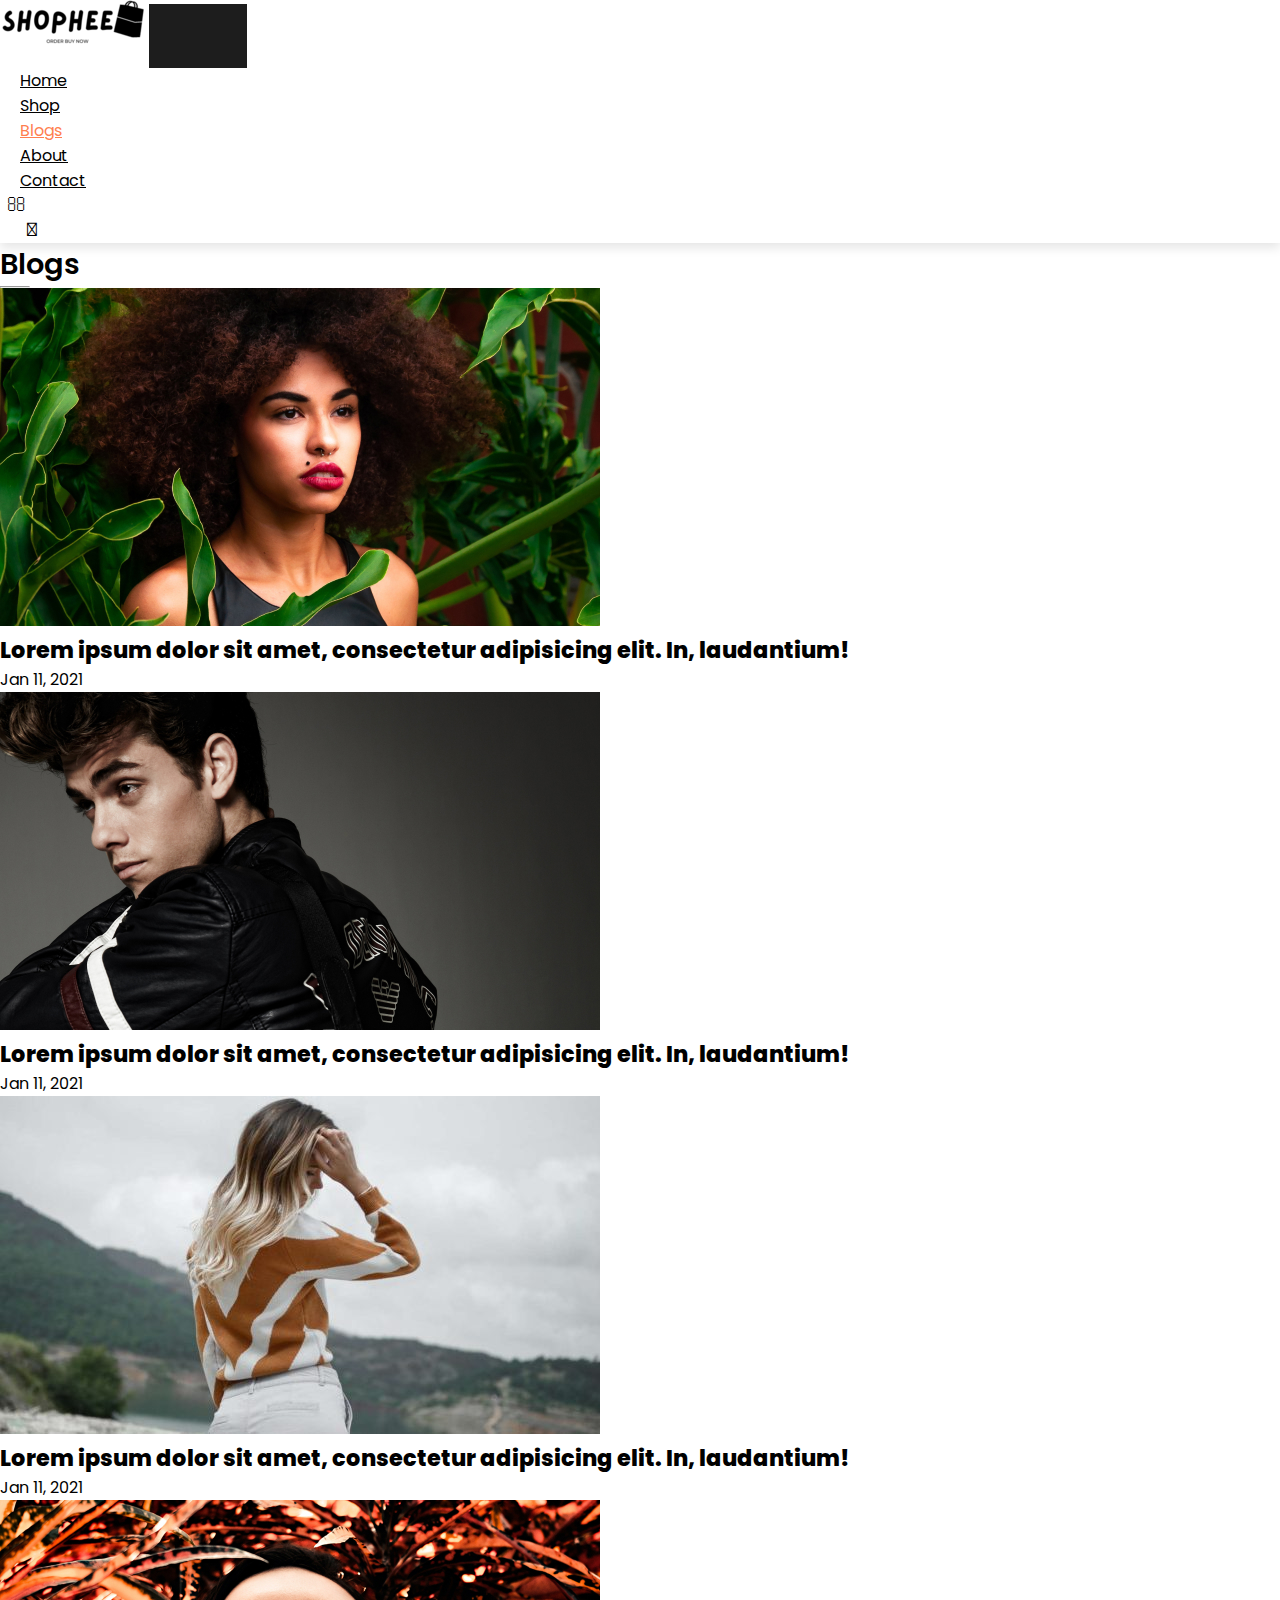
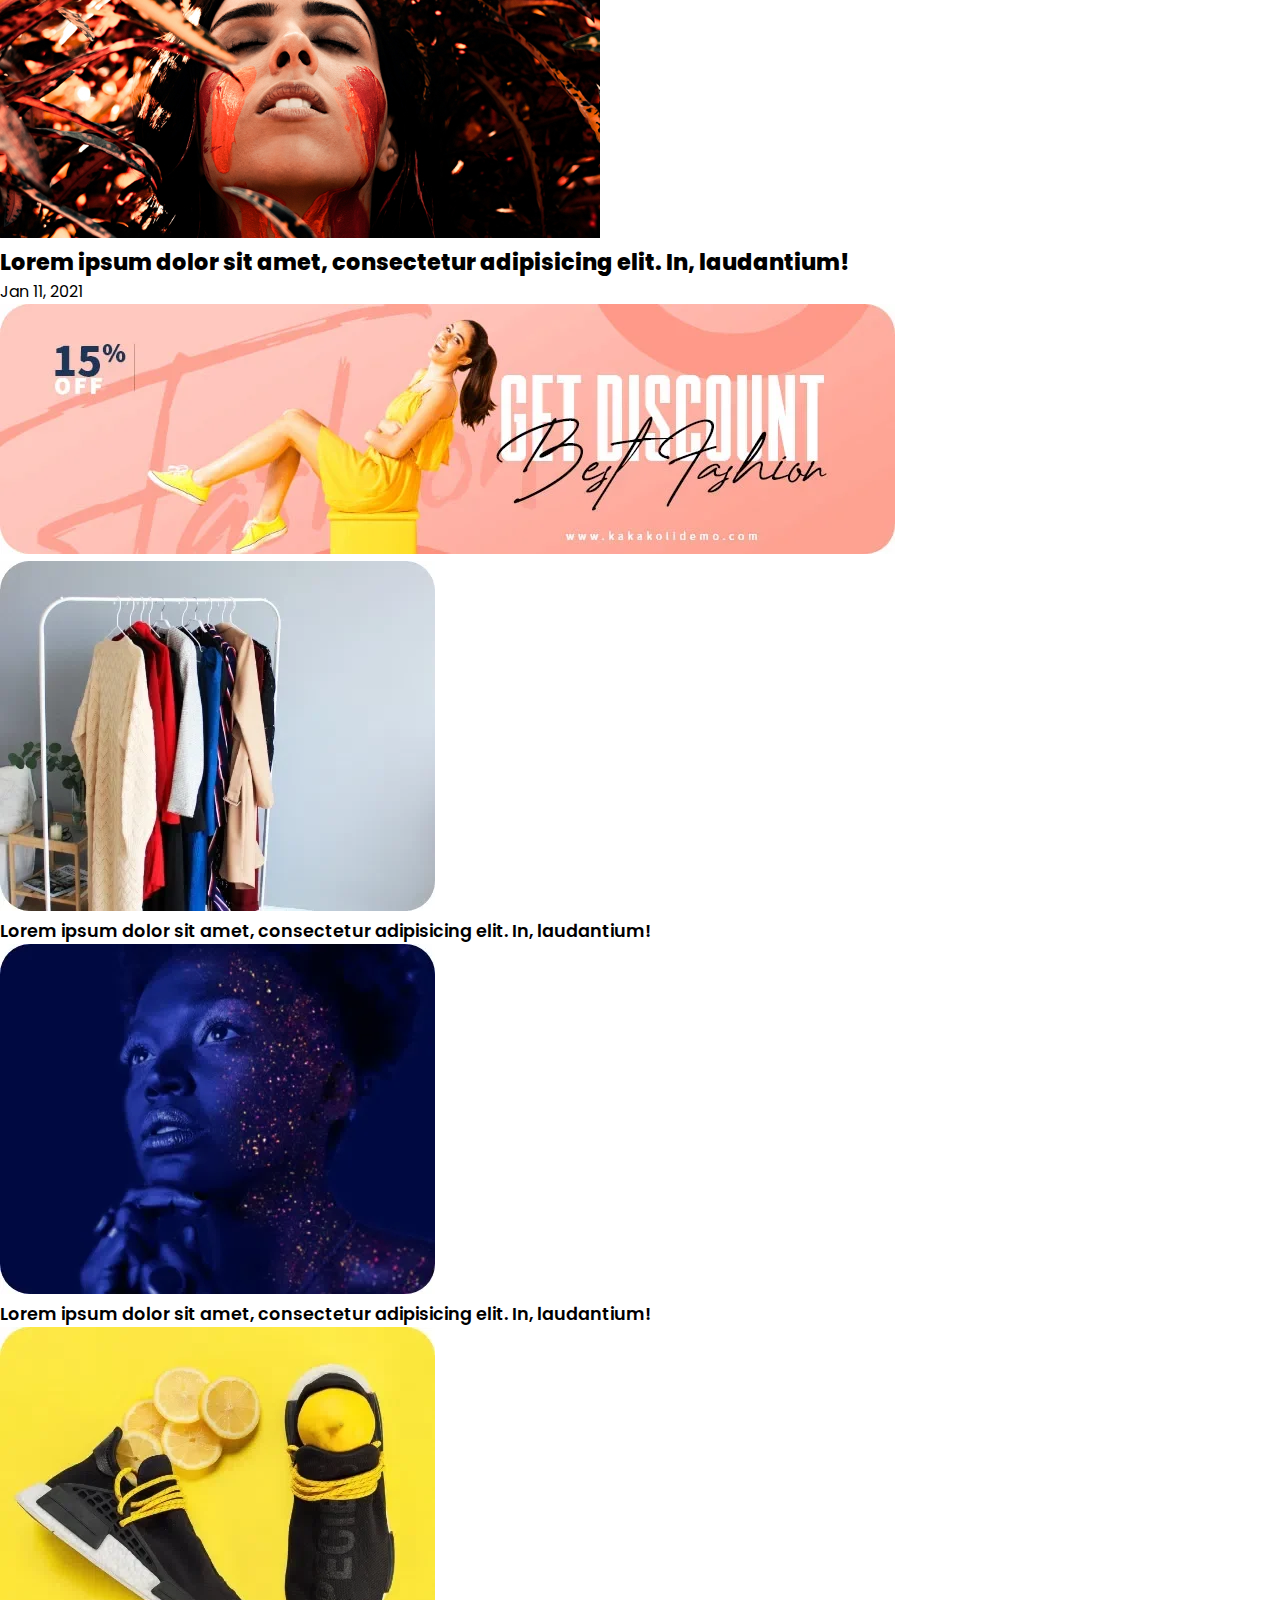
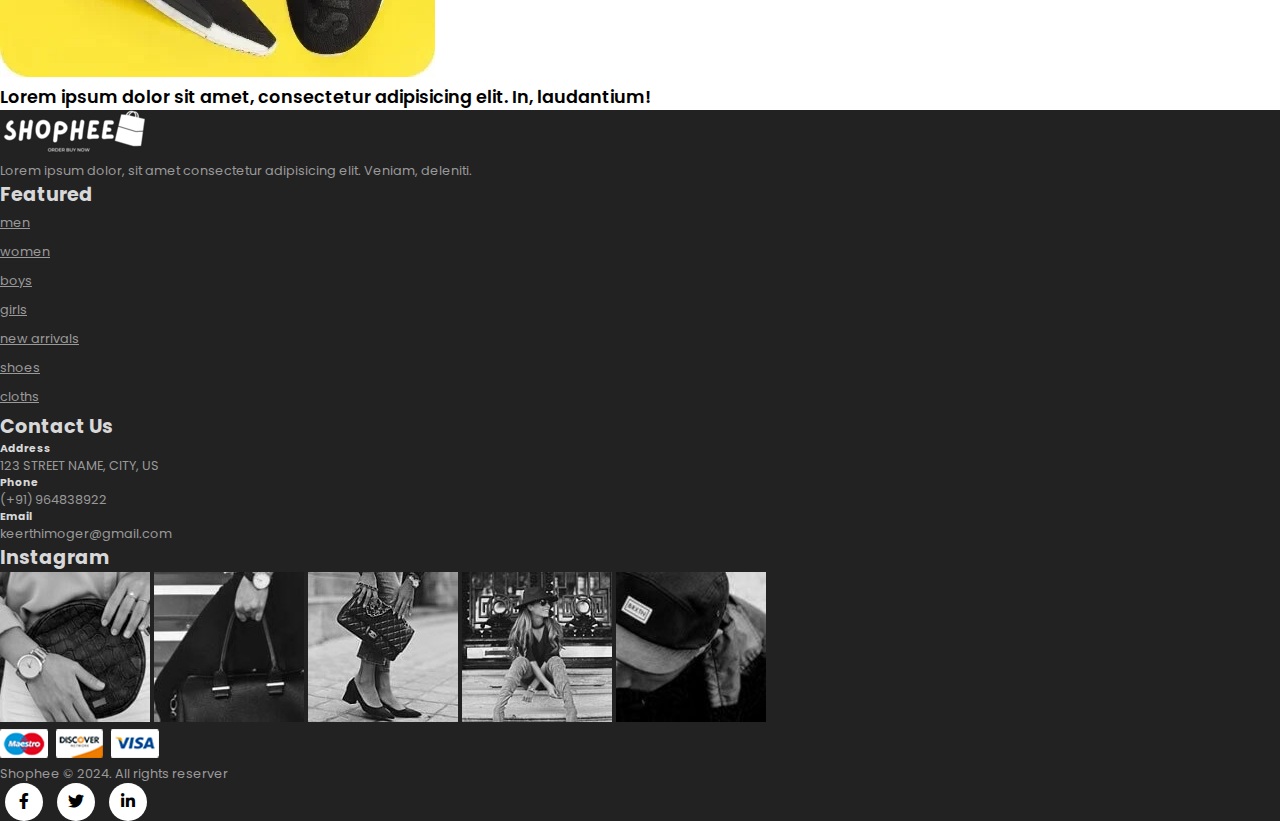
<file: blog.html>
<!DOCTYPE html>
<html lang="en">

<head>
    <meta charset="UTF-8">
    <meta name="viewport" content="width=device-width, initial-scale=1.0">
    <link rel="stylesheet" href="https://pro.fontawesome.com/releases/v5.10.0/css/all.css" />
    <link rel="stylesheet" href="https://stackpath.bootstrapcdn.com/bootstrap/4.1.3/css/bootstrap.min.css"
        integrity="sha384-MCw98/SFnGE8fJT3GXwEOngsV7Zt27NXFoaoApmYm81iuXoPkFOJwJ8ERdknLPMO" crossorigin="anonymous">
    <link rel="stylesheet" href="style.css">
    <style>
        #navbarSupportedContent>ul>li:nth-child(3)>a {
            color: coral;
        }

        #blog-container .post .post-img {
            overflow: hidden;
            cursor: pointer;
        }

        #blog-container .post img {
            transition: 0.3s ease;
        }

        #blog-container .post:hover img {
            transform: scale(1.3) rotate(-10deg);
            opacity: 0.8;
        }

        #blog-container .post h3 {
            transition: 0.3s ease;
            cursor: pointer;
        }

        #blog-container .post:hover h3 {
            color: #fd8c66;
        }
    </style>

    <title>Cart Page</title>
</head>

<body>



    <!-- navigation -->
    <nav class="navbar navbar-light  bg-white navbar-expand-lg   py-3 fixed-top">
        <div class="container">
            <img src="img/logo1.png" alt="">
            <button class="navbar-toggler" type="button" data-bs-toggle="collapse"
                data-bs-target="#navbarSupportedContent" aria-controls="navbarSupportedContent" aria-expanded="false"
                aria-label="Toggle navigation">
                <i id="bar" class="fas fa-bars"></i>
            </button>
            <div class="collapse navbar-collapse" id="navbarSupportedContent">
                <ul class="navbar-nav ml-auto">

                    <li class="nav-item">
                        <a class="nav-link active" href="index.html">Home</a>
                    </li>
                    <li class="nav-item">
                        <a class="nav-link" href="shop.html">Shop</a>
                    </li>
                    <li class="nav-item">
                        <a class="nav-link" href="blog.html">Blogs</a>
                    </li>
                    <li class="nav-item">
                        <a class="nav-link" href="about.html">About</a>
                    </li>
                    <li class="nav-item">
                        <a class="nav-link" href="contact.html">Contact</a>
                    </li>
                    <li class="nav-item">
                        <i class="fal fa-search"></i>
                    </li>
                    <li class="nav-item">
                        <a class="nav-link" href="cart.html"> <i class="fal fa-shopping-bag"></i></a>

                    </li>
                </ul>

            </div>
        </div>
    </nav>

    <section id="blog-home" class="pt-5 mt-5 container ">
        <h2 class="font-weight-bold pt-5">Blogs</h2>
        <hr>
    </section>

    <section id="blog-container" class="container pt-5">
        <div class="row">
            <div class="post col-lg-6 col-md-6 col-12">
                <div class="post-img">
                    <img class="img-fluid w-100" src="img/blog/1.jpg" alt="">
                </div>
                <h3 class="text-center font-weight-normal pt-3">Lorem ipsum dolor sit amet, consectetur adipisicing
                    elit. In, laudantium!</h3>
                <p class="text-center">Jan 11, 2021</p>
            </div>
            <div class="post col-lg-6 col-md-6 col-12 pb-5">
                <div class="post-img">
                    <img class="img-fluid w-100" src="img/blog/2.jpg" alt="">
                </div>
                <h3 class="text-center font-weight-normal pt-3">Lorem ipsum dolor sit amet, consectetur adipisicing
                    elit. In, laudantium!</h3>
                <p class="text-center">Jan 11, 2021</p>
            </div>
            <div class="post col-lg-6 col-md-6 col-12 pb-5">
                <div class="post-img">
                    <img class="img-fluid w-100" src="img/blog/3.jpg" alt="">
                </div>
                <h3 class="text-center font-weight-normal pt-3">Lorem ipsum dolor sit amet, consectetur adipisicing
                    elit. In, laudantium!</h3>
                <p class="text-center">Jan 11, 2021</p>
            </div>
            <div class="post col-lg-6 col-md-6 col-12 pb-5">
                <div class="post-img">
                    <img class="img-fluid w-100" src="img/blog/4.jpg" alt="">
                </div>
                <h3 class="text-center font-weight-normal pt-3">Lorem ipsum dolor sit amet, consectetur adipisicing
                    elit. In, laudantium!</h3>
                <p class="text-center">Jan 11, 2021</p>
            </div>
            <!-- banner -->
            <div class=" col-lg-12 col-md-12 col-12 pb-5">
                <div class="post-img">
                    <img class="img-fluid w-100" src="img/blog/banner.webp" alt="">
                </div>
            </div>

            <div class="post col-lg-4 col-md-6 col-12 pb-5">
                <div class="post-img">
                    <img class="img-fluid w-100" src="img/blog/1.webp" alt="">
                </div>
                <h4 class=" font-weight-normal pt-3">Lorem ipsum dolor sit amet, consectetur adipisicing
                    elit. In, laudantium!</h4>
            </div>
            <div class="post col-lg-4 col-md-6 col-12 pb-5">
                <div class="post-img">
                    <img class="img-fluid w-100" src="img/blog/2.webp" alt="">
                </div>
                <h4 class=" font-weight-normal pt-3">Lorem ipsum dolor sit amet, consectetur adipisicing
                    elit. In, laudantium!</h4>
            </div>
            <div class="post col-lg-4 col-md-6 col-12 pb-5">
                <div class="post-img">
                    <img class="img-fluid w-100" src="img/blog/3.webp" alt="">
                </div>
                <h4 class=" font-weight-normal pt-3">Lorem ipsum dolor sit amet, consectetur adipisicing
                    elit. In, laudantium!</h4>
            </div>


        </div>
    </section>




    <footer class="mt-5 py-5">
        <div class="row container mx-auto pt-5">
            <div class="footer-one col-lg-3 col-md-6 col-12">
                <img src="img/logo2.png" alt="">
                <p class="pt-3">Lorem ipsum dolor, sit amet consectetur adipisicing elit. Veniam, deleniti.</p>
            </div>
            <div class="footer-one col-lg-3 col-md-6 col-12 mb-3">
                <h5 class="pb-2">Featured</h5>
                <ul class="text-uppercase list-unstyled">
                    <li><a href="#">men</a></li>
                    <li><a href="#">women</a></li>
                    <li><a href="#">boys</a></li>
                    <li><a href="#">girls</a></li>
                    <li><a href="#">new arrivals</a></li>
                    <li><a href="#">shoes</a></li>
                    <li><a href="#">cloths</a></li>
                </ul>
            </div>
            <div class="footer-one col-lg-3 col-md-6 col-12">
                <h5 class="pb-2">Contact Us</h5>
                <div>
                    <h6 class="text-uppercase">Address</h6>
                    <p>123 STREET NAME, CITY, US</p>
                </div>
                <div>
                    <h6 class="text-uppercase">Phone</h6>
                    <p>(+91) 964838922</p>
                </div>
                <div>
                    <h6 class="text-uppercase">Email</h6>
                    <p>keerthimoger@gmail.com</p>
                </div>
            </div>
            <div class="footer-one col-lg-3 col-md-6 col-12">
                <h5 class="pb-2">Instagram</h5>
                <div class="row">
                    <img src="img/insta/1.jpg" alt="" class="img-fluid w-25 h-100 m-2">
                    <img src="img/insta/2.jpg" alt="" class="img-fluid w-25 h-100 m-2">
                    <img src="img/insta/3.jpg" alt="" class="img-fluid w-25 h-100 m-2">
                    <img src="img/insta/4.jpg" alt="" class="img-fluid w-25 h-100 m-2">
                    <img src="img/insta/5.jpg" alt="" class="img-fluid w-25 h-100 m-2">
                </div>
            </div>
        </div>
        <div class="copyright mt-5">
            <div class="row container mx-auto">

                <div class="col-lg-3 col-md-6 col-12 mb-4">
                    <img src="img/payment.png" alt="">
                </div>
                <div class="col-lg-4 col-md-6 col-12 text-nowrap mb-2">
                    <p>Shophee &copy; 2024. All rights reserver</p>
                </div>
                <div class="col-lg-4 col-md-6 col-12">
                    <a href="#"><i class="fab fa-facebook-f"></i></a>
                    <a href="#"><i class="fab fa-twitter"></i></a>
                    <a href="#"><i class="fab fa-linkedin-in"></i></a>
                </div>
            </div>
        </div>
    </footer>










    <script src="https://cdn.jsdelivr.net/npm/bootstrap@5.3.3/dist/js/bootstrap.bundle.min.js"
        integrity="sha384-YvpcrYf0tY3lHB60NNkmXc5s9fDVZLESaAA55NDzOxhy9GkcIdslK1eN7N6jIeHz"
        crossorigin="anonymous"></script>
    <script src="script.js"></script>
</body>

</html>
</file>
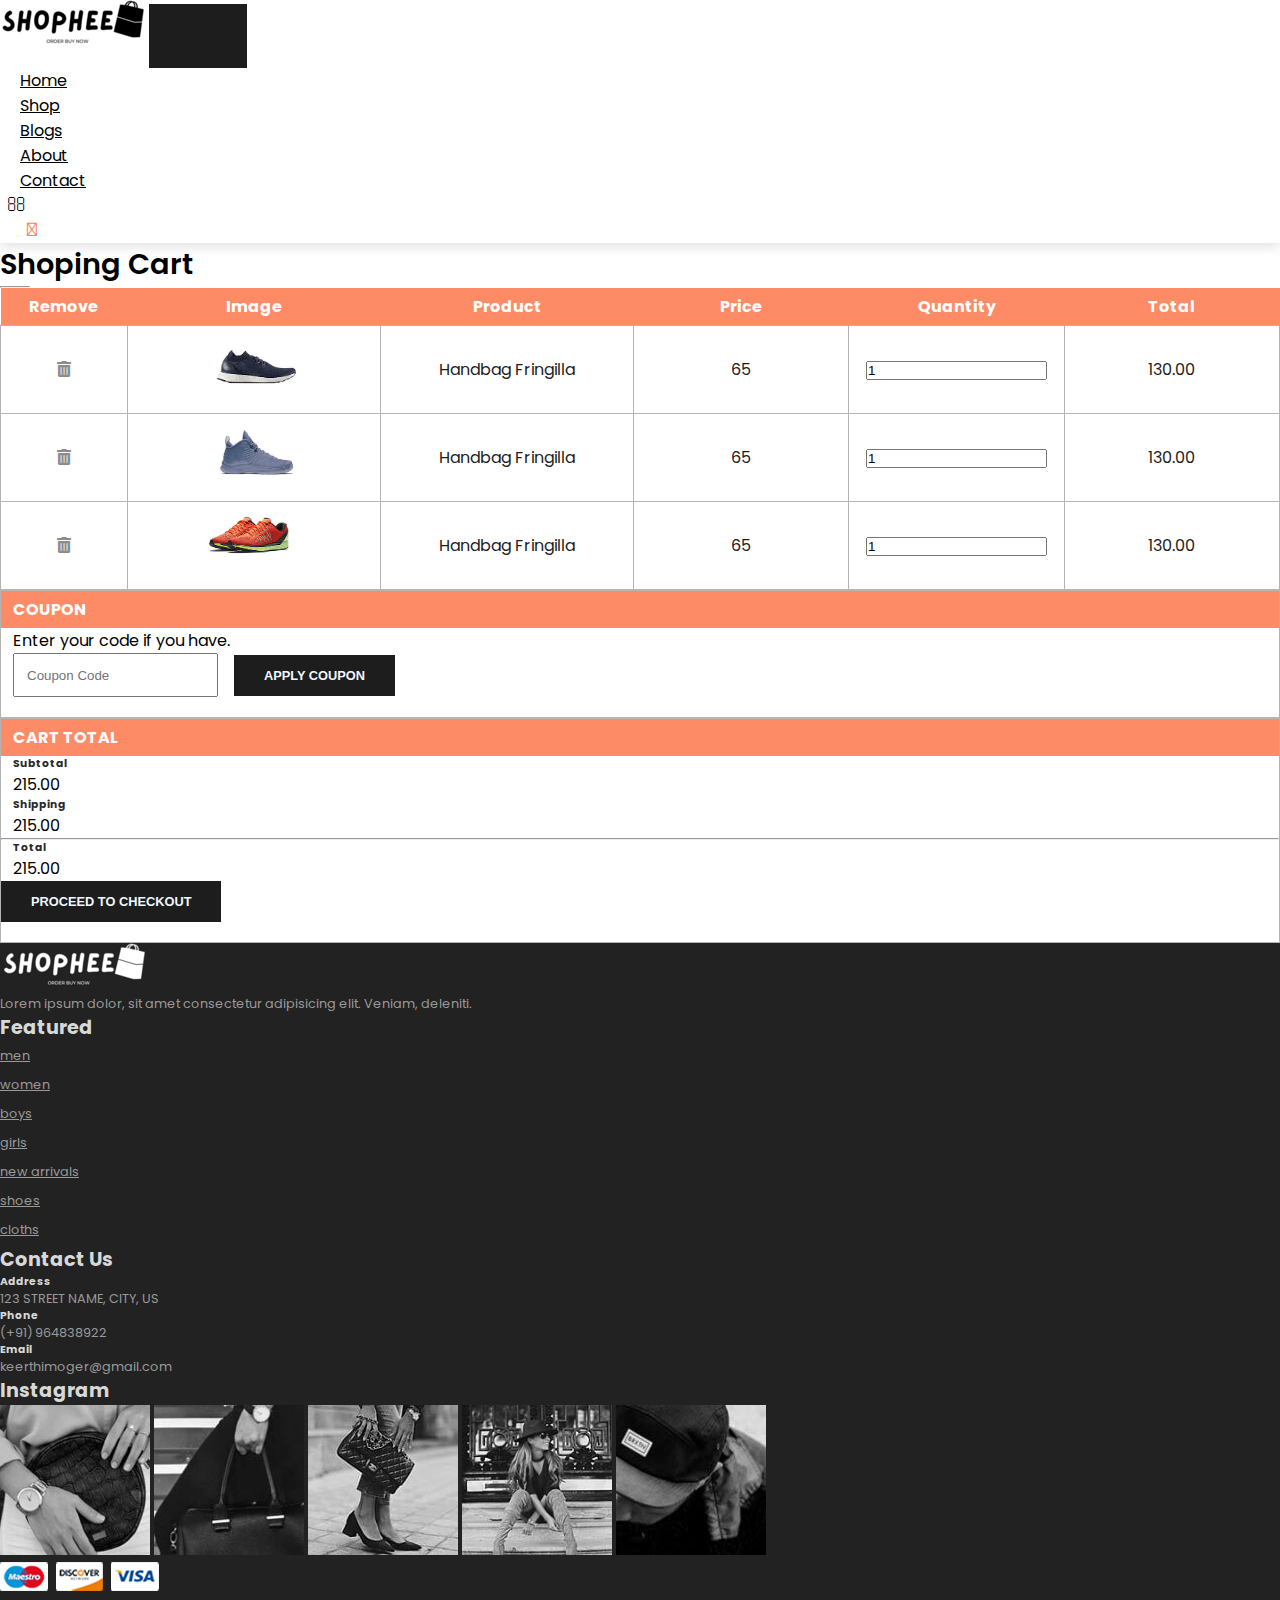
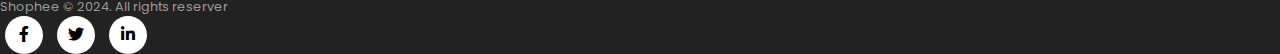
<file: cart.html>
<!DOCTYPE html>
<html lang="en">

<head>
    <meta charset="UTF-8">
    <meta name="viewport" content="width=device-width, initial-scale=1.0">
    <link rel="stylesheet" href="https://pro.fontawesome.com/releases/v5.10.0/css/all.css" />
    <link rel="stylesheet" href="https://stackpath.bootstrapcdn.com/bootstrap/4.1.3/css/bootstrap.min.css"
        integrity="sha384-MCw98/SFnGE8fJT3GXwEOngsV7Zt27NXFoaoApmYm81iuXoPkFOJwJ8ERdknLPMO" crossorigin="anonymous">
    <link rel="stylesheet" href="style.css">
    <style>
        #navbarSupportedContent>ul>li:nth-child(7)>a {
            color: coral;
        }

        #cart-container {
            overflow-x: auto;
        }

        #cart-container table {
            border-collapse: collapse;
            width: 100%;
            table-layout: fixed;
            white-space: nowrap;
        }



        #cart-container table thead {
            font-weight: 700;
        }

        #cart-container table thead td {
            background: #fd8c66;
            color: #fff;
            border: none;
            padding: 6px 0;
        }


        #cart-container table td {
            border: 1px solid #b6b3b3;
            text-align: center;
        }




        #cart-container table td:nth-child(1) {
            width: 100px;
        }

        #cart-container table td:nth-child(2),
        #cart-container table td:nth-child(3) {
            width: 200px;
        }

        #cart-container table td:nth-child(4),
        #cart-container table td:nth-child(5),
        #cart-container table td:nth-child(6) {
            width: 170px;
        }

        #cart-container table tbody td img {
            width: 100px;
            height: 80px;
            object-fit: cover;
        }

        #cart-container table tbody i {
            color: #8d8c89;
        }

        #cart-bottom .coupon>div,
        #cart-bottom .total>div {
            border: 1px solid #b6b3b3;
        }

        #cart-bottom .coupon h5,
        #cart-bottom .total h5 {
            background: #fd8c66;
            color: #fff;
            border: none;
            padding: 6px 12px;
            font-weight: 700;
        }

        #cart-bottom .coupon p,
        #cart-bottom .coupon input {
            padding: 0 12px;
        }

        #cart-bottom .coupon input {
            height: 44px;
        }

        #cart-bottom .coupon input,
        #cart-bottom .coupon button {
            margin: 0 0 20px 12px;
        }

        #cart-bottom .total div>div {
            padding: 0 12px;
        }

        #cart-bottom .total h6 {
            color: #2a2a2a;
        }

        .second-hr {
            background: #b8b7b3;
            width: 100%;
            height: 1px;
        }

        #cart-bottom .total div>button {
            margin: 0 12px 20px 0;
            display: flex;
            justify-content: flex-end;
        }
    </style>

    <title>Home Page</title>
</head>

<body>



    <!-- navigation -->
    <nav class="navbar navbar-light  bg-white navbar-expand-lg   py-3 fixed-top">
        <div class="container">
            <img src="img/logo1.png" alt="">
            <button class="navbar-toggler" type="button" data-bs-toggle="collapse"
                data-bs-target="#navbarSupportedContent" aria-controls="navbarSupportedContent" aria-expanded="false"
                aria-label="Toggle navigation">
                <i id="bar" class="fas fa-bars"></i>
            </button>
            <div class="collapse navbar-collapse" id="navbarSupportedContent">
                <ul class="navbar-nav ml-auto">

                    <li class="nav-item">
                        <a class="nav-link active" href="index.html">Home</a>
                    </li>
                    <li class="nav-item">
                        <a class="nav-link" href="shop.html">Shop</a>
                    </li>
                    <li class="nav-item">
                        <a class="nav-link" href="blog.html">Blogs</a>
                    </li>
                    <li class="nav-item">
                        <a class="nav-link" href="about.html">About</a>
                    </li>
                    <li class="nav-item">
                        <a class="nav-link" href="contact.html">Contact</a>
                    </li>
                    <li class="nav-item">
                        <i class="fal fa-search"></i>
                    </li>
                    <li class="nav-item">
                        <a class="nav-link" href="cart.html"> <i class="fal fa-shopping-bag"></i></a>
                    </li>
                </ul>

            </div>
        </div>
    </nav>

    <section id="blog-home" class="pt-5 mt-5 container">
        <h2 class="font-weight-bold pt-5">Shoping Cart</h2>
        <hr>
    </section>

    <section id="cart-container" class="container my-5">
        <table width="100%">
            <thead>
                <tr>
                    <td>Remove</td>
                    <td>Image</td>
                    <td>Product</td>
                    <td>Price</td>
                    <td>Quantity</td>
                    <td>Total</td>
                </tr>
            </thead>
            <tbody>
                <tr>
                    <td><a href="#"><i class="fas fa-trash-alt"></i></a></td>
                    <td><img src="img/shoes/1.jpg" alt=""></td>
                    <td>
                        <h5>Handbag Fringilla</h5>
                    </td>
                    <td>
                        <h5>65</h5>
                    </td>

                    <td><input class="w-25 pl-1" value="1" type="number"></td>
                    <td>
                        <h5>130.00</h5>
                    </td>
                </tr>
                <tr>
                    <td><a href="#"><i class="fas fa-trash-alt"></i></a></td>
                    <td><img src="img/shoes/2.jpg" alt=""></td>
                    <td>
                        <h5>Handbag Fringilla</h5>
                    </td>
                    <td>
                        <h5>65</h5>
                    </td>

                    <td><input class="w-25 pl-1" value="1" type="number"></td>
                    <td>
                        <h5>130.00</h5>
                    </td>
                </tr>
                <tr>
                    <td><a href="#"><i class="fas fa-trash-alt"></i></a></td>
                    <td><img src="img/shoes/3.jpg" alt=""></td>
                    <td>
                        <h5>Handbag Fringilla</h5>
                    </td>
                    <td>
                        <h5>65</h5>
                    </td>

                    <td><input class="w-25 pl-1" value="1" type="number"></td>
                    <td>
                        <h5>130.00</h5>
                    </td>
                </tr>
            </tbody>
        </table>
    </section>

    <section id="cart-bottom" class="container">
        <div class="row">
            <div class="coupon col-lg-6 col-md-6 col-12 mb-4">
                <div>
                    <h5>COUPON</h5>
                    <p>Enter your code if you have.</p>
                    <input type="text" placeholder="Coupon Code">
                    <button>Apply Coupon</button>
                </div>
            </div>
            <div class="total col-lg-6 col-md-6 col-12">
                <div>
                    <h5>CART TOTAL</h5>
                    <div class="d-flex justify-content-between">
                        <h6>Subtotal</h6>
                        <p>215.00</p>
                    </div>
                    <div class="d-flex justify-content-between">
                        <h6>Shipping</h6>
                        <p>215.00</p>
                    </div>
                    <hr class="second-hr">
                    <div class="d-flex justify-content-between">
                        <h6>Total</h6>
                        <p>215.00</p>
                    </div>
                    <button class="ml-auto">Proceed To checkOut</button>
                </div>
            </div>
        </div>
    </section>


    <footer class="mt-5 py-5">
        <div class="row container mx-auto pt-5">
            <div class="footer-one col-lg-3 col-md-6 col-12">
                <img src="img/logo2.png" alt="">
                <p class="pt-3">Lorem ipsum dolor, sit amet consectetur adipisicing elit. Veniam, deleniti.</p>
            </div>
            <div class="footer-one col-lg-3 col-md-6 col-12 mb-3">
                <h5 class="pb-2">Featured</h5>
                <ul class="text-uppercase list-unstyled">
                    <li><a href="#">men</a></li>
                    <li><a href="#">women</a></li>
                    <li><a href="#">boys</a></li>
                    <li><a href="#">girls</a></li>
                    <li><a href="#">new arrivals</a></li>
                    <li><a href="#">shoes</a></li>
                    <li><a href="#">cloths</a></li>
                </ul>
            </div>
            <div class="footer-one col-lg-3 col-md-6 col-12">
                <h5 class="pb-2">Contact Us</h5>
                <div>
                    <h6 class="text-uppercase">Address</h6>
                    <p>123 STREET NAME, CITY, US</p>
                </div>
                <div>
                    <h6 class="text-uppercase">Phone</h6>
                    <p>(+91) 964838922</p>
                </div>
                <div>
                    <h6 class="text-uppercase">Email</h6>
                    <p>keerthimoger@gmail.com</p>
                </div>
            </div>
            <div class="footer-one col-lg-3 col-md-6 col-12">
                <h5 class="pb-2">Instagram</h5>
                <div class="row">
                    <img src="img/insta/1.jpg" alt="" class="img-fluid w-25 h-100 m-2">
                    <img src="img/insta/2.jpg" alt="" class="img-fluid w-25 h-100 m-2">
                    <img src="img/insta/3.jpg" alt="" class="img-fluid w-25 h-100 m-2">
                    <img src="img/insta/4.jpg" alt="" class="img-fluid w-25 h-100 m-2">
                    <img src="img/insta/5.jpg" alt="" class="img-fluid w-25 h-100 m-2">
                </div>
            </div>
        </div>
        <div class="copyright mt-5">
            <div class="row container mx-auto">

                <div class="col-lg-3 col-md-6 col-12 mb-4">
                    <img src="img/payment.png" alt="">
                </div>
                <div class="col-lg-4 col-md-6 col-12 text-nowrap mb-2">
                    <p>Shophee &copy; 2024. All rights reserver</p>
                </div>
                <div class="col-lg-4 col-md-6 col-12">
                    <a href="#"><i class="fab fa-facebook-f"></i></a>
                    <a href="#"><i class="fab fa-twitter"></i></a>
                    <a href="#"><i class="fab fa-linkedin-in"></i></a>
                </div>
            </div>
        </div>
    </footer>


    <script src="https://cdn.jsdelivr.net/npm/bootstrap@5.3.3/dist/js/bootstrap.bundle.min.js"
        integrity="sha384-YvpcrYf0tY3lHB60NNkmXc5s9fDVZLESaAA55NDzOxhy9GkcIdslK1eN7N6jIeHz"
        crossorigin="anonymous"></script>
    <script src="script.js"></script>
</body>

</html>
</file>
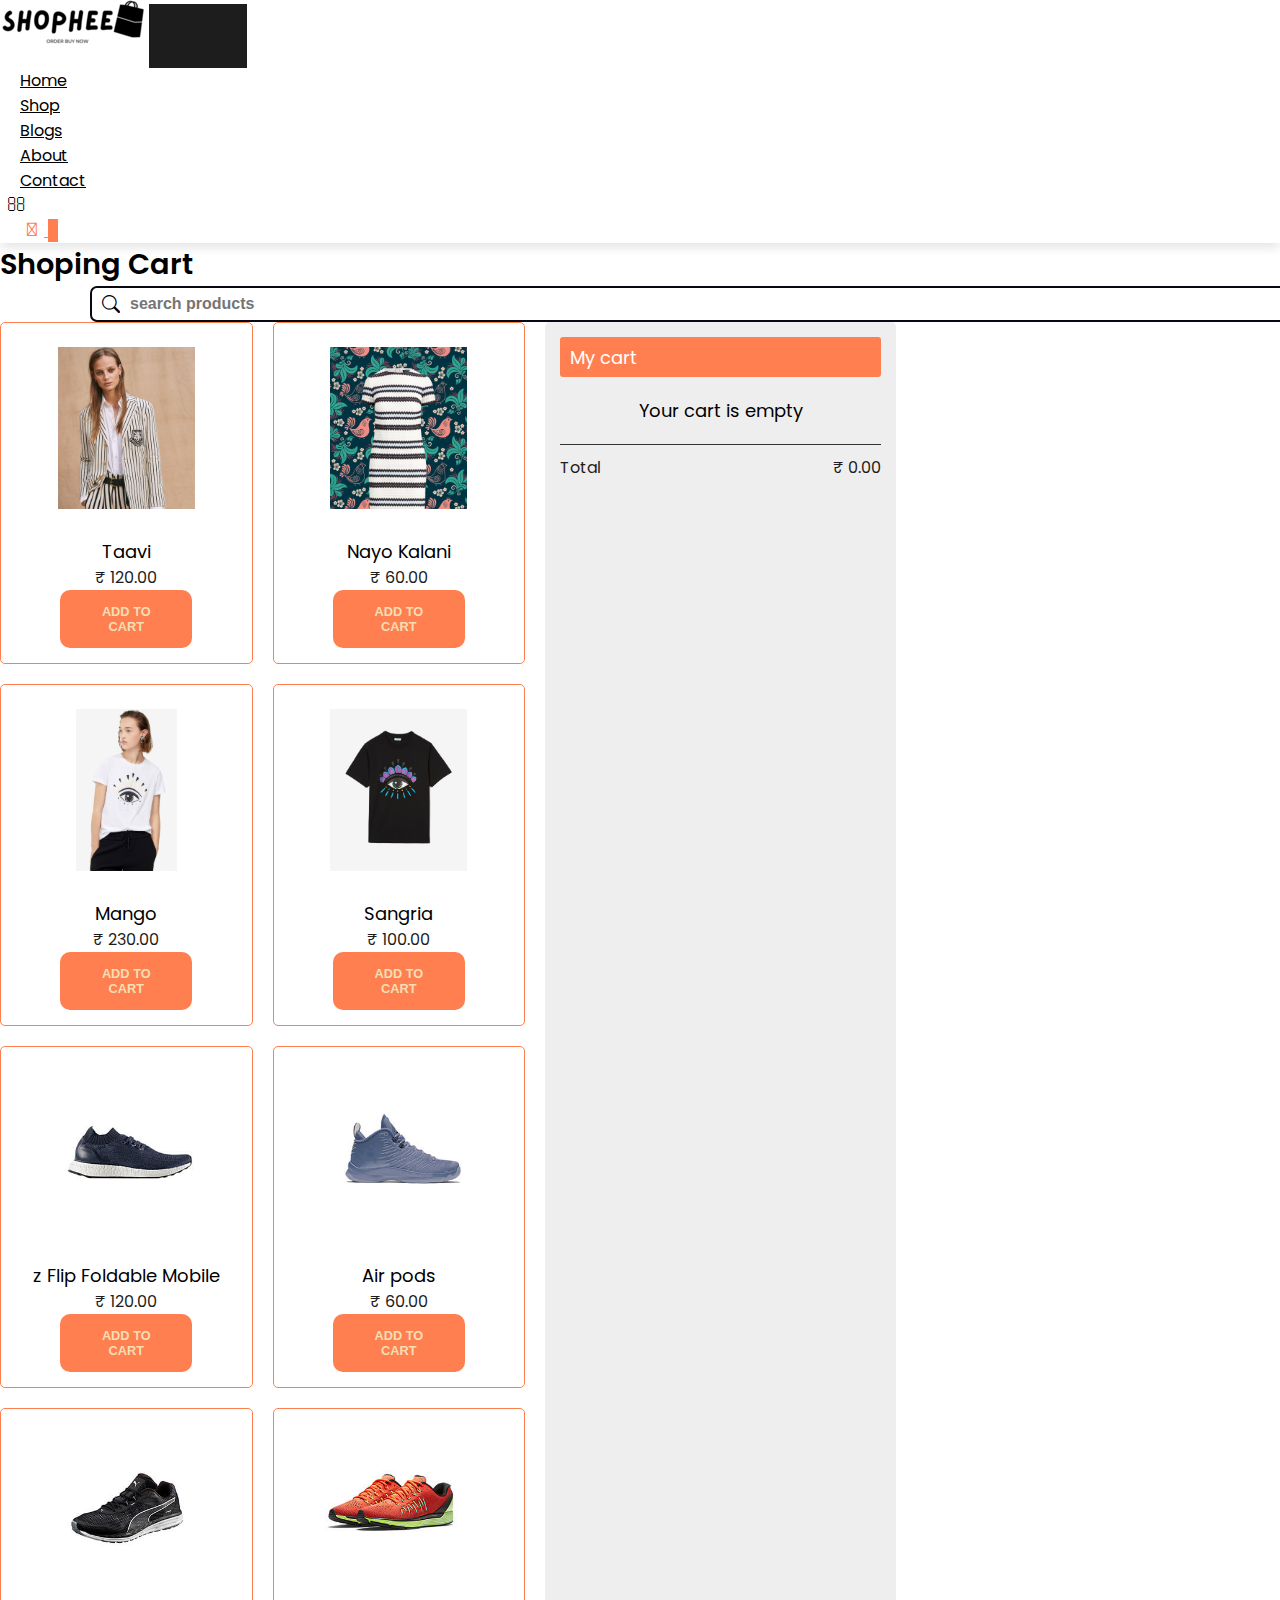
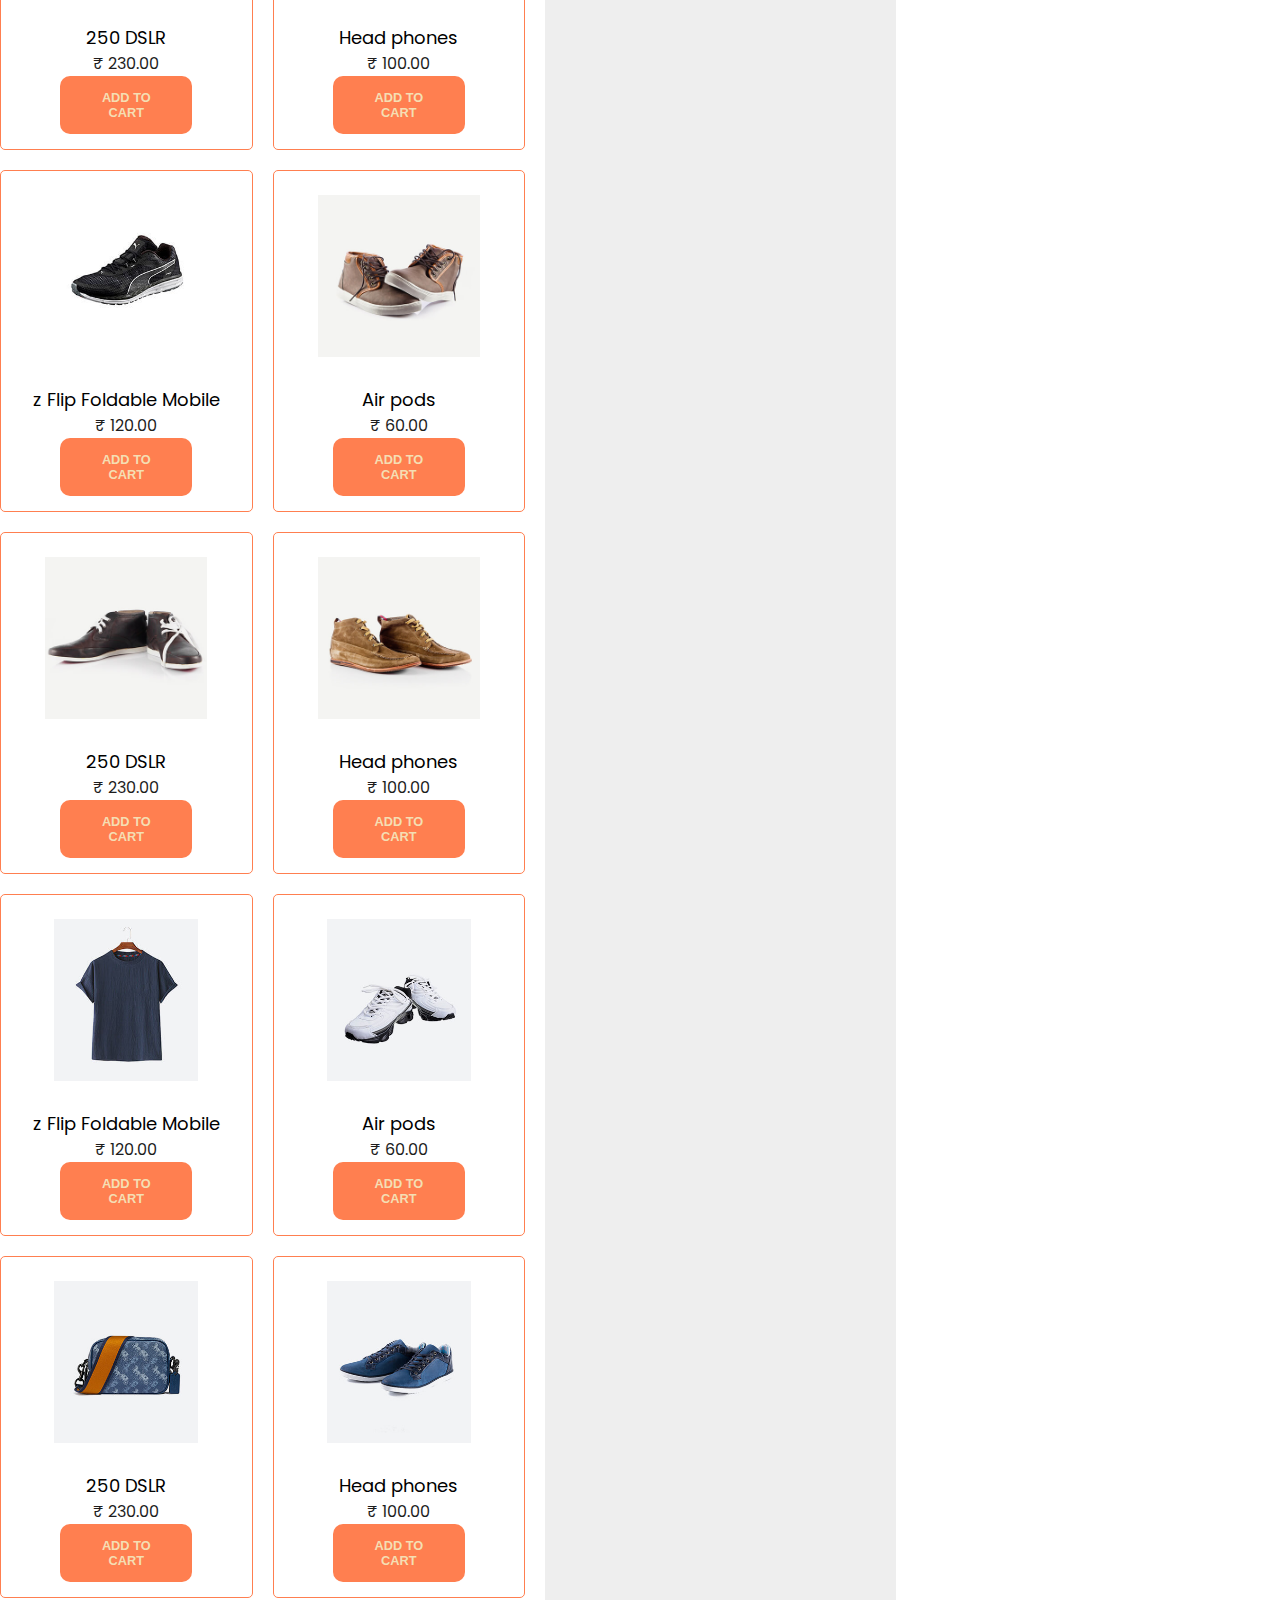
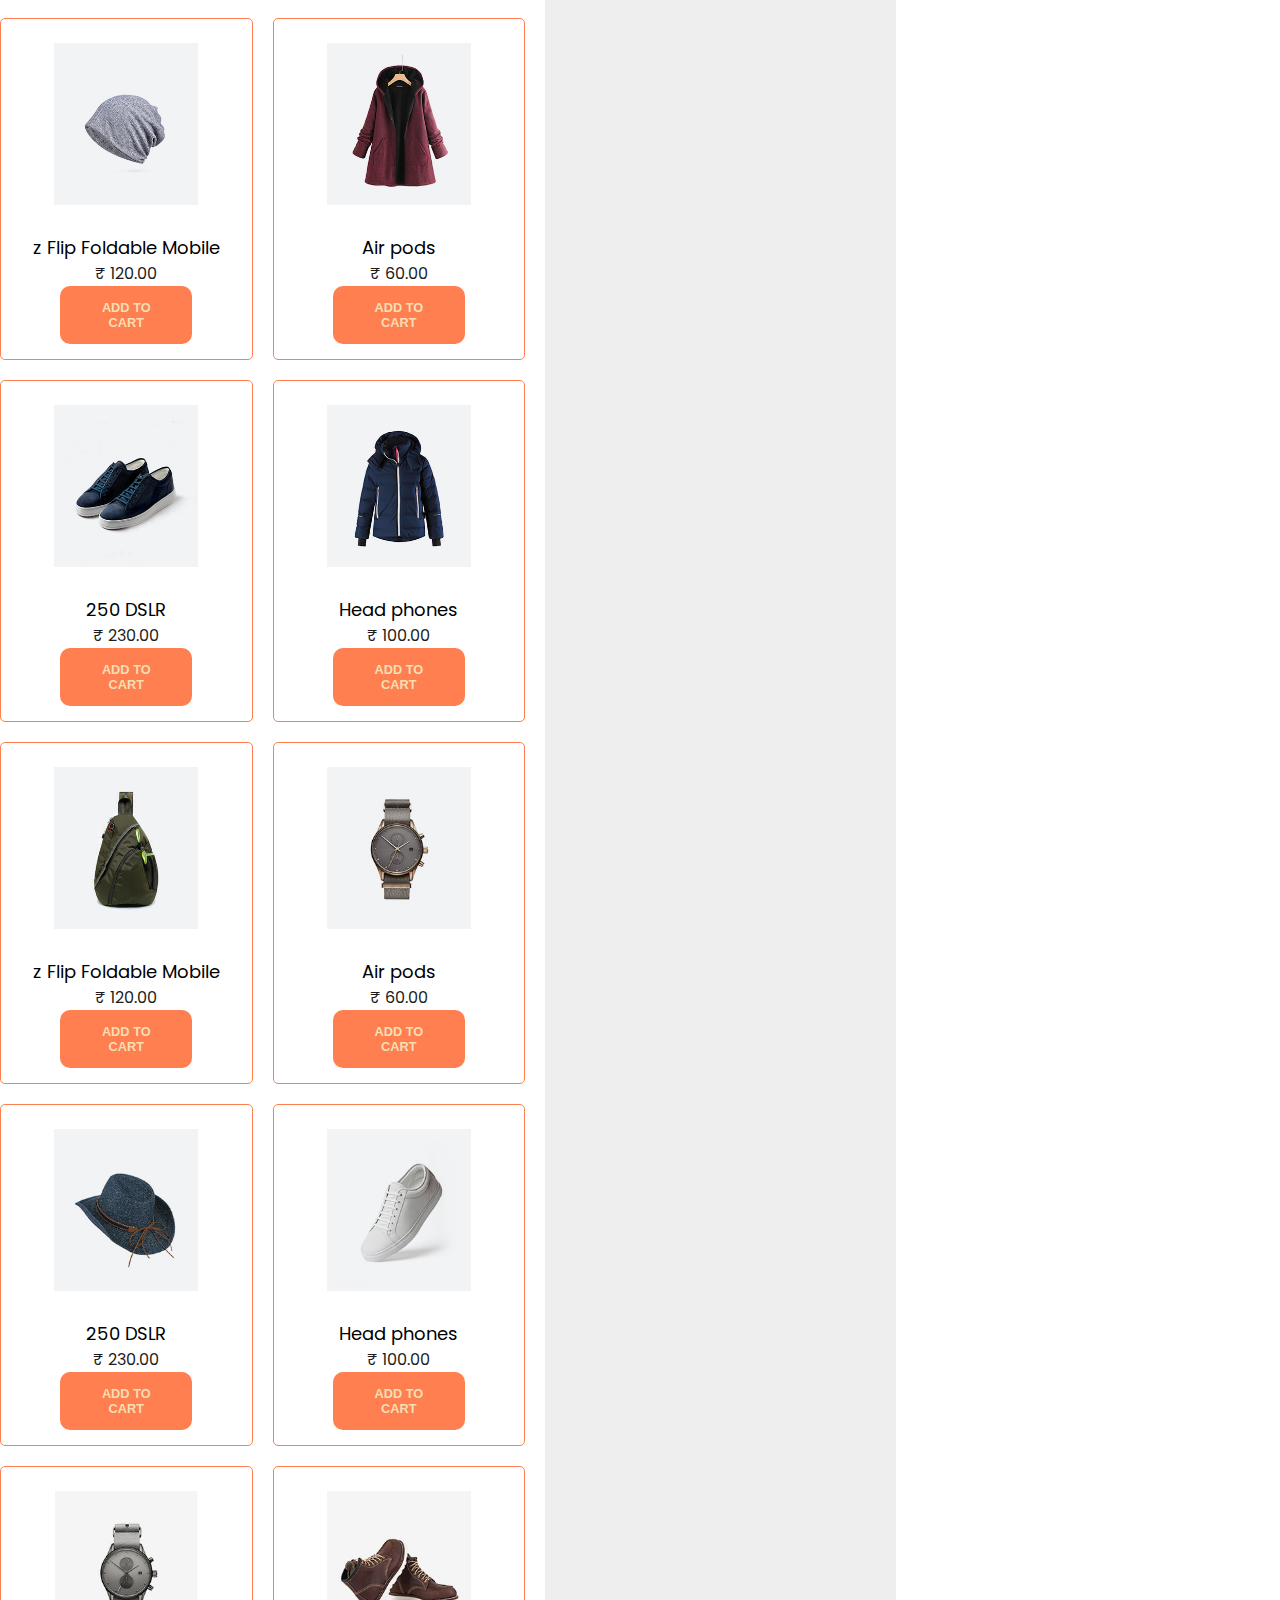
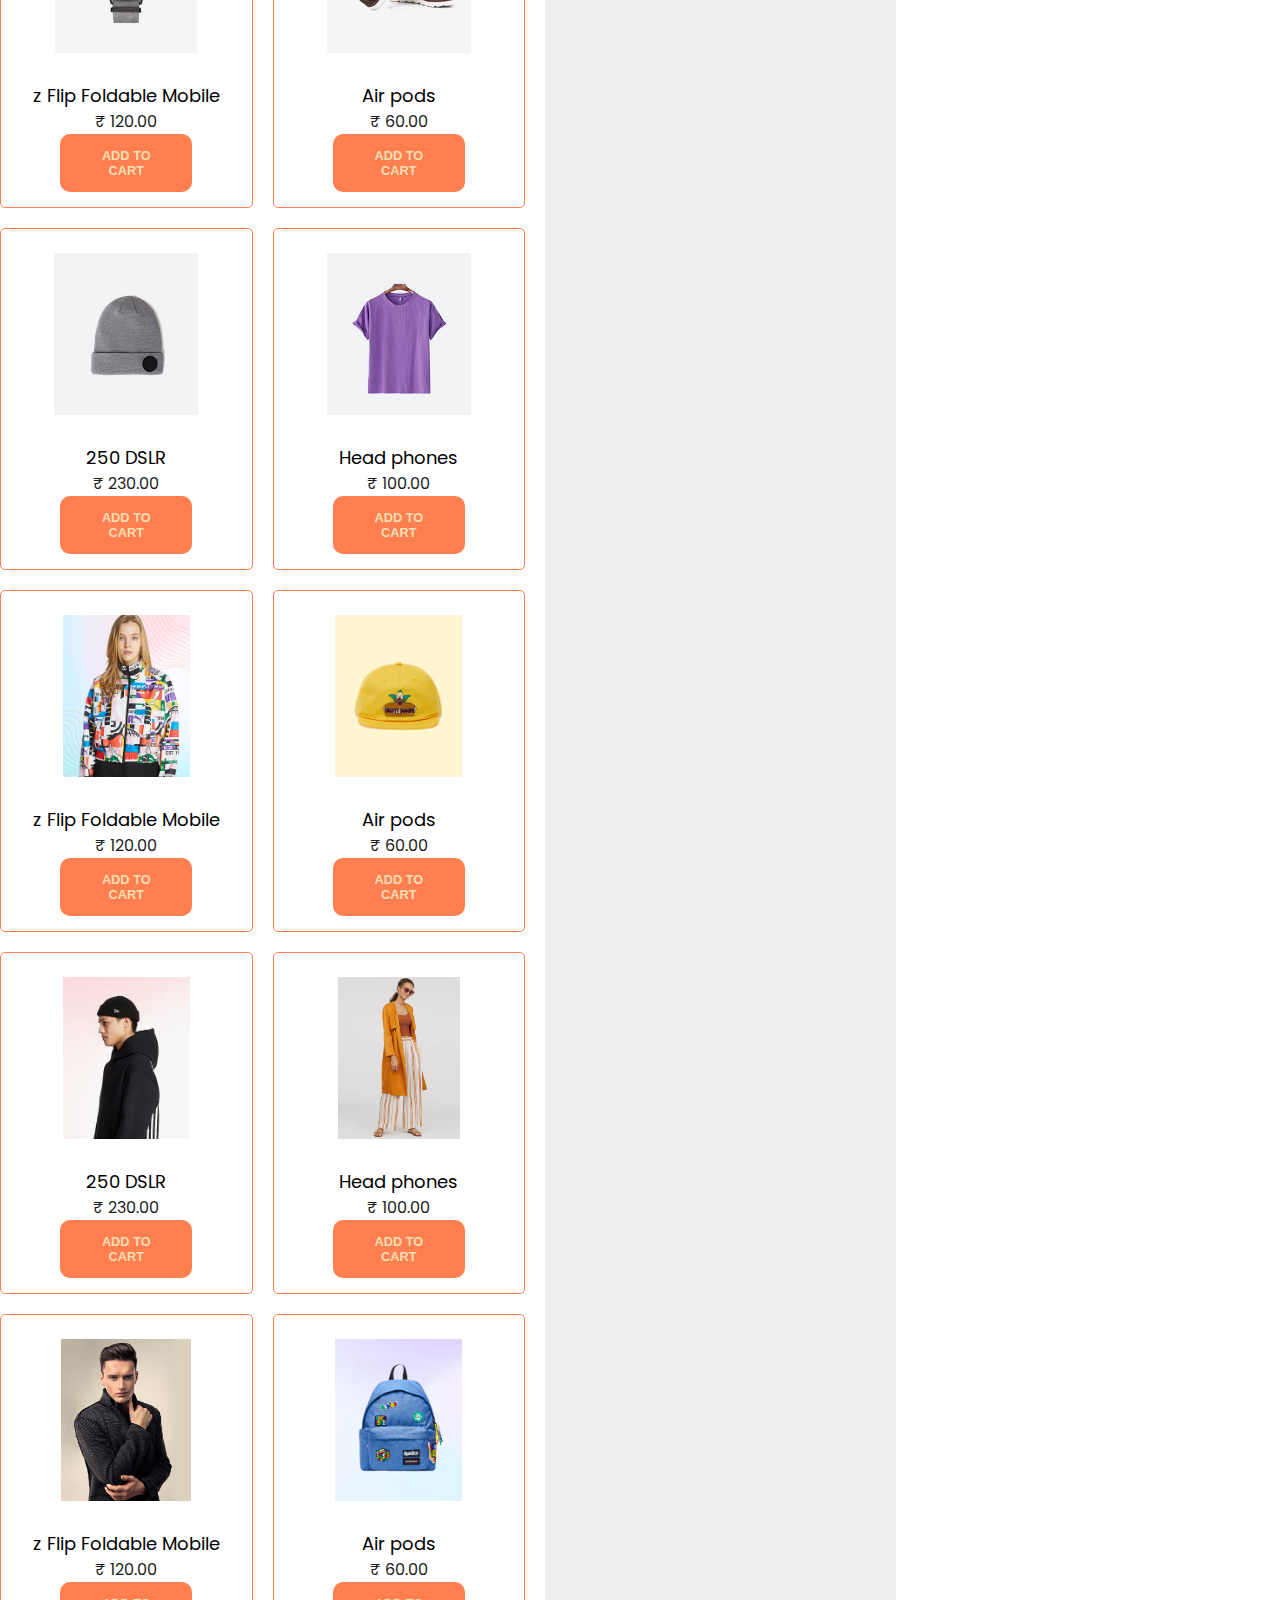
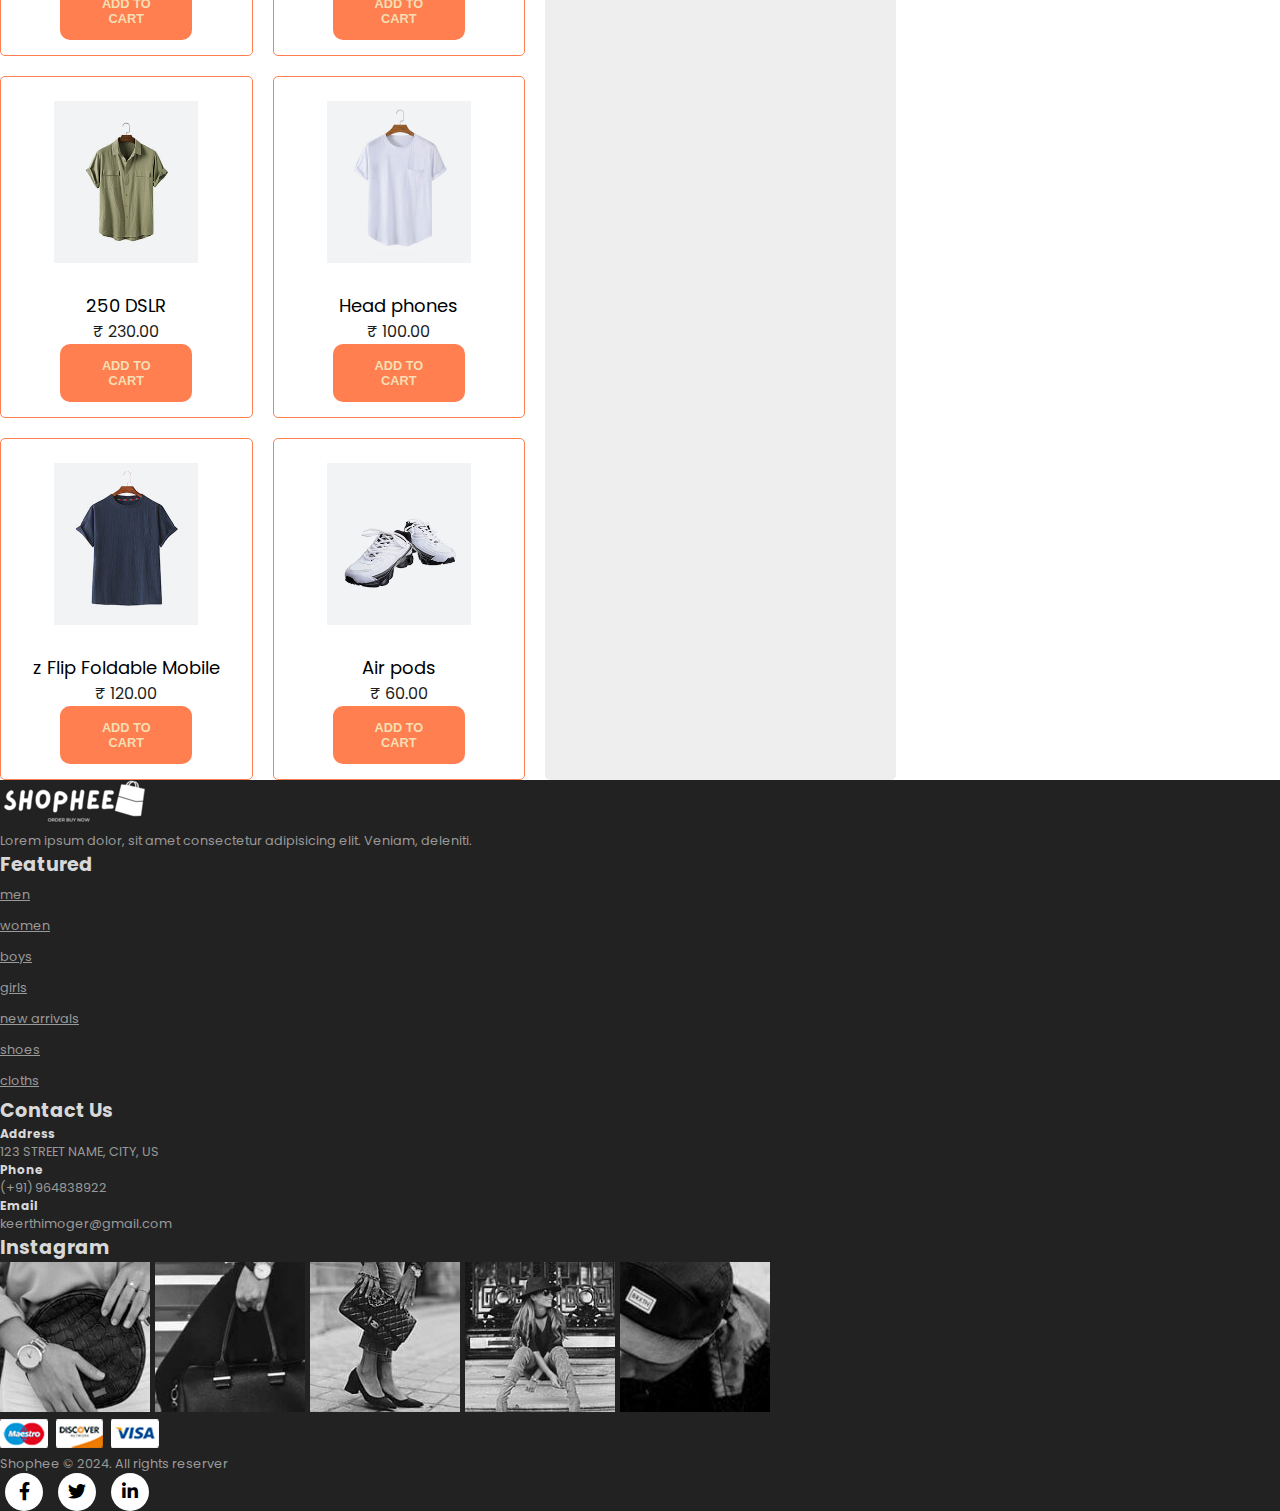
<file: cart2.html>
<!DOCTYPE html>
<html lang="en">

<head>
    <meta charset="UTF-8">
    <meta name="viewport" content="width=device-width, initial-scale=1.0">
    <title>Document</title>
    <link rel="stylesheet" href="style.css">
    <link rel="stylesheet" href="https://pro.fontawesome.com/releases/v5.10.0/css/all.css" />
    <link rel="stylesheet" href="https://cdn.jsdelivr.net/npm/bootstrap-icons@1.11.3/font/bootstrap-icons.min.css">
    <link rel="stylesheet" href="https://stackpath.bootstrapcdn.com/bootstrap/4.1.3/css/bootstrap.min.css"
        integrity="sha384-MCw98/SFnGE8fJT3GXwEOngsV7Zt27NXFoaoApmYm81iuXoPkFOJwJ8ERdknLPMO" crossorigin="anonymous">

    <style>
        #navbarSupportedContent>ul>li:nth-child(7)>a {
            color: coral;
        }

        body {
            font-family: 'poppins', sans-serif;
            font-size: 18px;
            /* color: black; */
        }

        .button-sm {
            width: 60%;
            height: 100px;
            position: relative;
            border: none;
            border-radius: 10px;
            background-color: coral;
            padding: 4px 25px;
            cursor: pointer;
            color: wheat;
        }

        /* .cart p {
            height: 22px;
            width: 22px;
            display: flex;
            align-items: center;
            justify-content: center;
            border-radius: 22px;
            background-color: coral;
            color: white;
        } */

        .bg-warningg {
            background-color: coral;
        }

        .inputt {
            width: 20px;
        }


        .containerrr form {
            width: 100%;
            border: 2px solid rgb(8, 8, 19);
            border-radius: 7px;
            display: flex;
            align-items: center;
        }

        .container form input {
            border: none;
            outline: none;
            box-shadow: none;
            width: 100%;
            font-size: 16px;
            font-weight: 600;
            padding: 7px 10px;
        }

        .containerrr form {
            margin-left: 90px;
            padding-left: 10px;
        }
    </style>
</head>

<body>

    <!-- navigation -->
    <nav class="navbar navbar-light  bg-white navbar-expand-lg py-3 fixed-top">
        <div class="container">
            <img src="img/logo1.png" alt="">
            <button class="navbar-toggler" type="button" data-bs-toggle="collapse"
                data-bs-target="#navbarSupportedContent" aria-controls="navbarSupportedContent" aria-expanded="false"
                aria-label="Toggle navigation">
                <i id="bar" class="fas fa-bars"></i>
            </button>
            <div class="collapse navbar-collapse" id="navbarSupportedContent">
                <ul class="navbar-nav ml-auto">
                    <li class="nav-item">
                        <a class="nav-link mr-3 text-dark" href="index.html">Home</a>
                    </li>
                    <li class="nav-item">
                        <a class="nav-link mr-4 text-dark" href="shop.html">Shop</a>
                    </li>
                    <li class="nav-item">
                        <a class="nav-link mr-4 text-dark" href="blog.html">Blogs</a>
                    </li>
                    <li class="nav-item">
                        <a class="nav-link mr-4 text-dark" href="about.html">About</a>
                    </li>
                    <li class="nav-item">
                        <a class="nav-link mr-4 text-dark" href="contact.html">Contact</a>
                    </li>
                    <li class="nav-item">
                        <i class="fal fa-search"></i>
                    </li>
                    <li class="nav-item">
                        <a class="nav-link active position-relative bg-light" href="cart2.html"><i
                                class="fal fa-shopping-bag bg-light"></i>
                            <span
                                class="position-absolute top-0 start-75 translate-middle badge rounded-pill bg-warningg text-light"
                                id="count">0</span>
                        </a>
                    </li>
                    <!-- <li class="nav-item cart">
                        <p id="count">0</p>
                    </li> -->
                </ul>

            </div>
        </div>
    </nav>

    <section id="blog-home" class="pt-5 mt-5 container mb-3">
        <div class="row">
            <h2 class="font-weight-bold pt-5">Shoping Cart</h2>
            <div class="containerrr pt-5">
                <form class="">
                    <i class="bi bi-search"></i>
                    <input type="text" id="search-item" placeholder="search products" onkeyup="search()">
                </form>
            </div>
        </div>


    </section>


    <div class="containerr container">
        <div id="root"></div>
        <div class="sidebar">
            <div class="head">
                <p>My cart</p>
            </div>
            <div id="cartItem">Your cart is empty</div>
            <div class="foot">
                <h5>Total</h5>
                <h5 id="total">₹ 0.00</h5>
            </div>
        </div>
    </div>


    <!-- <input class="w-25 pl-1" value="1" type="number"> -->
</body>

<footer class="mt-5 py-5">
    <div class="row container mx-auto pt-5">
        <div class="footer-one col-lg-3 col-md-6 col-12">
            <img src="img/logo2.png" alt="">
            <p class="pt-3">Lorem ipsum dolor, sit amet consectetur adipisicing elit. Veniam, deleniti.</p>
        </div>
        <div class="footer-one col-lg-3 col-md-6 col-12 mb-3">
            <h5 class="pb-2">Featured</h5>
            <ul class="text-uppercase list-unstyled">
                <li><a href="#">men</a></li>
                <li><a href="#">women</a></li>
                <li><a href="#">boys</a></li>
                <li><a href="#">girls</a></li>
                <li><a href="#">new arrivals</a></li>
                <li><a href="#">shoes</a></li>
                <li><a href="#">cloths</a></li>
            </ul>
        </div>
        <div class="footer-one col-lg-3 col-md-6 col-12">
            <h5 class="pb-2">Contact Us</h5>
            <div>
                <h6 class="text-uppercase">Address</h6>
                <p>123 STREET NAME, CITY, US</p>
            </div>
            <div>
                <h6 class="text-uppercase">Phone</h6>
                <p>(+91) 964838922</p>
            </div>
            <div>
                <h6 class="text-uppercase">Email</h6>
                <p>keerthimoger@gmail.com</p>
            </div>
        </div>
        <div class="footer-one col-lg-3 col-md-6 col-12">
            <h5 class="pb-2">Instagram</h5>
            <div class="row">
                <img src="img/insta/1.jpg" alt="" class="img-fluid w-25 h-100 m-2">
                <img src="img/insta/2.jpg" alt="" class="img-fluid w-25 h-100 m-2">
                <img src="img/insta/3.jpg" alt="" class="img-fluid w-25 h-100 m-2">
                <img src="img/insta/4.jpg" alt="" class="img-fluid w-25 h-100 m-2">
                <img src="img/insta/5.jpg" alt="" class="img-fluid w-25 h-100 m-2">
            </div>
        </div>
    </div>
    <div class="copyright mt-5">
        <div class="row container mx-auto">

            <div class="col-lg-3 col-md-6 col-12 mb-4">
                <img src="img/payment.png" alt="">
            </div>
            <div class="col-lg-4 col-md-6 col-12 text-nowrap mb-2">
                <p>Shophee &copy; 2024. All rights reserver</p>
            </div>
            <div class="col-lg-4 col-md-6 col-12">
                <a href="#"><i class="fab fa-facebook-f"></i></a>
                <a href="#"><i class="fab fa-twitter"></i></a>
                <a href="#"><i class="fab fa-linkedin-in"></i></a>
            </div>
        </div>
    </div>
</footer>




<script src="scripts.js"></script>
<script src="https://cdn.jsdelivr.net/npm/bootstrap@5.0.2/dist/js/bootstrap.bundle.min.js"
    integrity="sha384-MrcW6ZMFYlzcLA8Nl+NtUVF0sA7MsXsP1UyJoMp4YLEuNSfAP+JcXn/tWtIaxVXM"
    crossorigin="anonymous"></script>
</body>

</html>
</file>
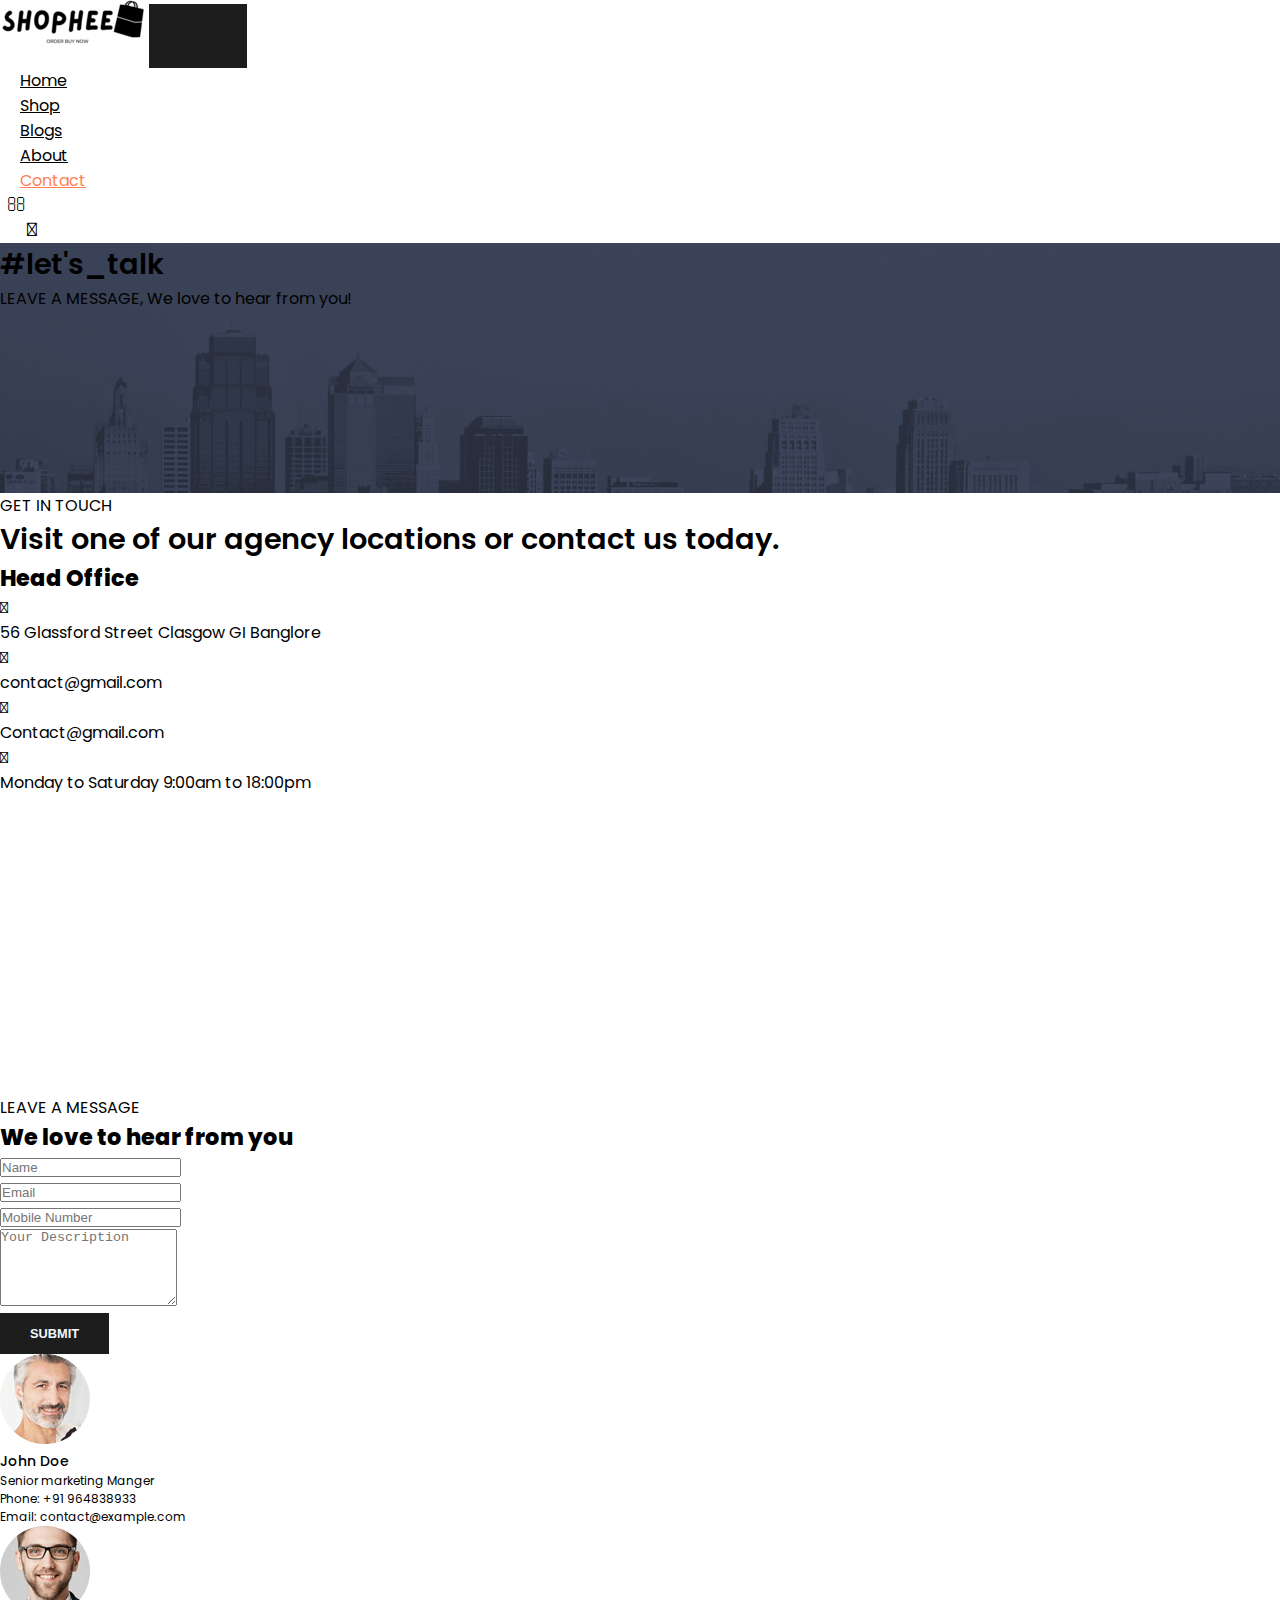
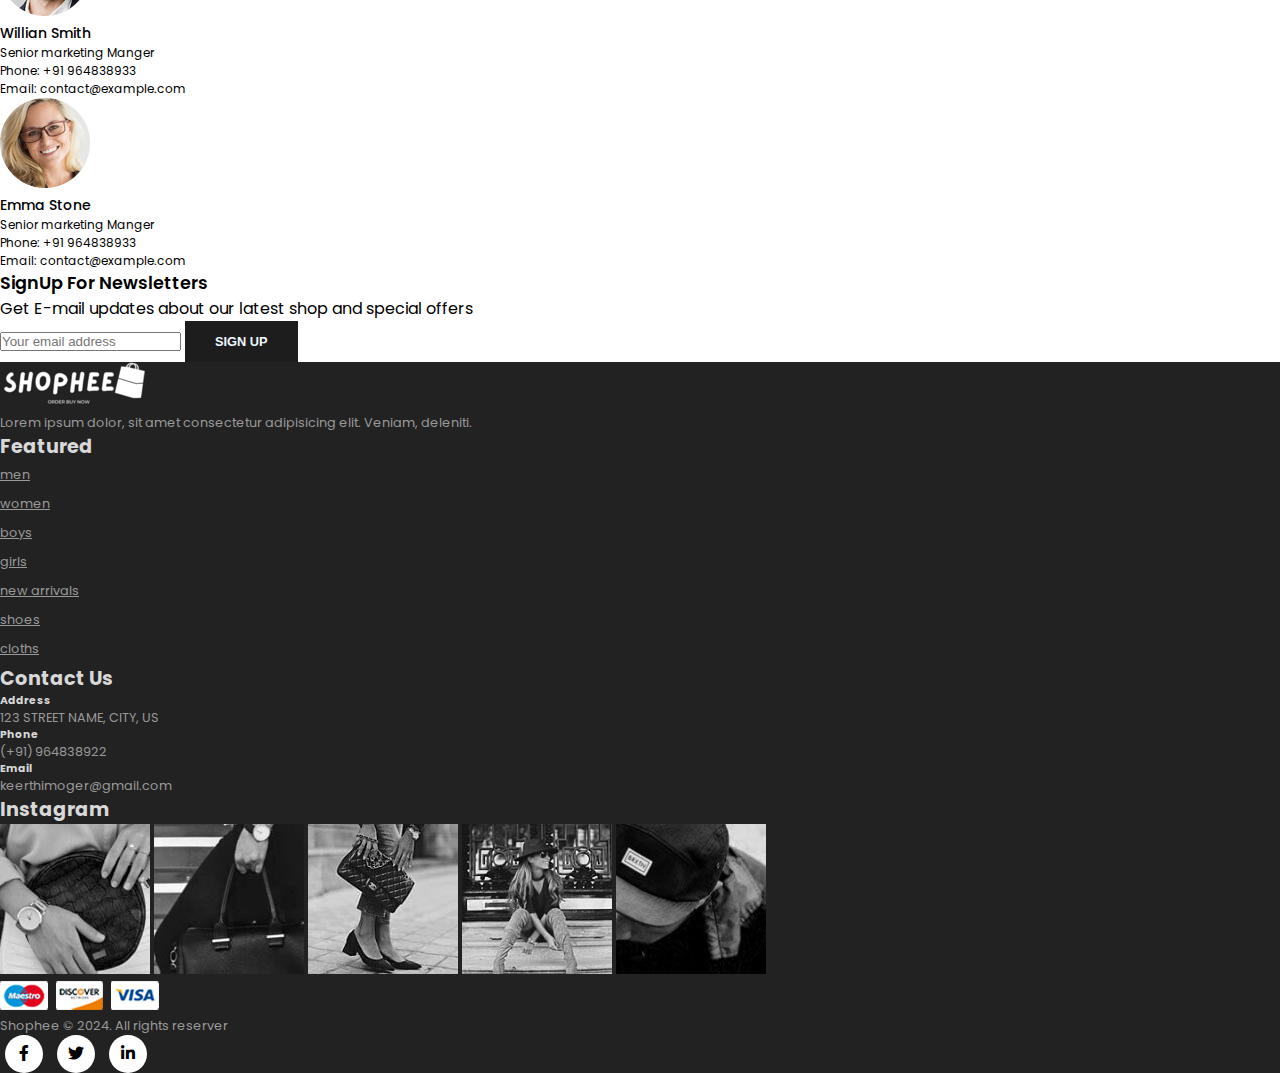
<file: contact.html>
<!DOCTYPE html>
<html lang="en">

<head>
    <meta charset="UTF-8">
    <meta name="viewport" content="width=device-width, initial-scale=1.0">
    <link rel="stylesheet" href="https://pro.fontawesome.com/releases/v5.10.0/css/all.css" />
    <link rel="stylesheet" href="https://stackpath.bootstrapcdn.com/bootstrap/4.1.3/css/bootstrap.min.css"
        integrity="sha384-MCw98/SFnGE8fJT3GXwEOngsV7Zt27NXFoaoApmYm81iuXoPkFOJwJ8ERdknLPMO" crossorigin="anonymous">
    <link rel="stylesheet" href="style.css">
    <style>
        #navbarSupportedContent>ul>li:nth-child(5)>a {
            color: coral;
        }

        .para-info {
            font-size: 12px;
        }

        .name {
            font-size: 14px;
            font-weight: 500;
        }
    </style>

    <title>Contact Page</title>
</head>

<body>


    <nav class="navbar navbar-light  bg-white navbar-expand-lg   py-3 fixed-top">
        <div class="container">
            <img src="img/logo1.png" alt="">
            <button class="navbar-toggler" type="button" data-bs-toggle="collapse"
                data-bs-target="#navbarSupportedContent" aria-controls="navbarSupportedContent" aria-expanded="false"
                aria-label="Toggle navigation">
                <i id="bar" class="fas fa-bars"></i>
            </button>
            <div class="collapse navbar-collapse" id="navbarSupportedContent">
                <ul class="navbar-nav ml-auto">

                    <li class="nav-item">
                        <a class="nav-link " href="index.html">Home</a>
                    </li>
                    <li class="nav-item">
                        <a class="nav-link" href="shop.html">Shop</a>
                    </li>
                    <li class="nav-item">
                        <a class="nav-link" href="blog.html">Blogs</a>
                    </li>
                    <li class="nav-item">
                        <a class="nav-link" href="about.html">About</a>
                    </li>
                    <li class="nav-item">
                        <a class="nav-link active" href="contact.html">Contact</a>
                    </li>
                    <li class="nav-item">
                        <i class="fal fa-search"></i>
                    </li>
                    <li class="nav-item">
                        <a class="nav-link" href="cart.html"> <i class="fal fa-shopping-bag"></i></a>

                    </li>
                </ul>

            </div>
        </div>
    </nav>

    <section id="page-header" class="pt-5 mt-5 about-header container-fluid text-center text-light">
        <h2 class="mt-5">#let's_talk</h2>

        <p>LEAVE A MESSAGE, We love to hear from you! </p>

    </section>


    <section id="contact-details" class="container mt-5">
        <div class="row">
            <div class="col-md-6 col-sm-12 details">
                <span>GET IN TOUCH</span>
                <h2 class="mt-3 mb-3">Visit one of our agency locations or contact us today. </h2>
                <h3>Head Office</h3>
                <div class="container mt-3">
                    <li class="row">
                        <i class="fal fa-map"></i>
                        <p class="ml-2">56 Glassford Street Clasgow GI Banglore</p>
                    </li>
                    <li class="row">
                        <i class="fal fa-envelope"></i>
                        <p class="ml-2">contact@gmail.com</p>
                    </li>
                    <li class="row">
                        <i class="fal fa-phone-alt"></i>
                        <p class="ml-2">Contact@gmail.com</p>
                    </li>
                    <li class="row">
                        <i class="fal fa-clock"></i>
                        <p class="ml-2">Monday to Saturday 9:00am to 18:00pm</p>
                    </li>
                </div>
            </div>
            <div class="col-md-6 col-sm-12 map">
                <iframe
                    src="https://www.google.com/maps/embed?pb=!1m18!1m12!1m3!1d3888.2893908859046!2d77.70182457421673!3d12.953324887360377!2m3!1f0!2f0!3f0!3m2!1i1024!2i768!4f13.1!3m3!1m2!1s0x3bae1359f187ff7f%3A0x24c3decd3581f625!2sAchieversIT!5e0!3m2!1sen!2sin!4v1717326122696!5m2!1sen!2sin"
                    width="500" height="400" style="border:0;" allowfullscreen="" loading="lazy"
                    referrerpolicy="no-referrer-when-downgrade"></iframe>
            </div>
        </div>

    </section>

    <section id="form-details" class="container mt-5">
        <div class="row">
            <div class="col-md-8 col-11">
                <div class="mt-3">
                    <div class="mb-3">
                        <span>LEAVE A MESSAGE</span>
                        <h3 class="mt-3">We love to hear from you</h3>
                    </div>
                    <div class=" bg-light">
                        <form>
                            <div class="form-group">
                                <input type="text" class="form-control" placeholder="Name">
                            </div>
                            <div class="form-group">
                                <input type="email" class="form-control" placeholder="Email">
                            </div>
                            <div class="form-group">
                                <input type="number" class="form-control" placeholder="Mobile Number">
                            </div>

                            <div class="form-group">
                                <textarea class="form-control" rows="5" placeholder="Your Description"></textarea>
                            </div>
                            <button>Submit</button>
                        </form>
                    </div>
                </div>
            </div>
            <div class="col-md-4 mt-5">
                <div class="container ml-5">
                    <div class="row mt-3">
                        <img src="img/people/1.png" alt="">
                        <p class="ml-4 mt-3 para-info"><span class="name">John Doe</span> <br> Senior marketing
                            Manger
                            <br> Phone:
                            +91
                            964838933
                            <br>
                            Email:
                            contact@example.com
                        </p>
                    </div>
                    <div class="row mt-3">
                        <img src="img/people/2.png" alt="">
                        <p class="ml-4 mt-3 para-info"><span class="name">Willian Smith</span> <br> Senior marketing
                            Manger <br>
                            Phone: +91
                            964838933
                            <br>
                            Email:
                            contact@example.com
                        </p>
                    </div>
                    <div class="row mt-3">
                        <img src="img/people/3.png" alt="">
                        <p class="ml-4 mt-3 para-info"><span class="name">Emma Stone</span> <br> Senior marketing Manger
                            <br> Phone:
                            +91
                            964838933
                            <br>
                            Email:
                            contact@example.com
                        </p>
                    </div>
                </div>
            </div>

        </div>

    </section>


    <section id="newsletter" class="container-fluid bg-dark mt-5 py-4 text-light">
        <div class="row">
            <div class="col-md-7 newstext">
                <h4 class="ml-5">SignUp For Newsletters</h4>
                <p class="ml-5 h6">Get E-mail updates about our latest shop and <span class="text-warning">special
                        offers</span></p>
            </div>
            <div class="col-md-5 form">
                <input class="px-2 py-2" type="text" value="" placeholder="Your email address">
                <button class="bg-success">Sign Up</button>
            </div>
        </div>
    </section>













    <footer class=" py-5">
        <div class="row container mx-auto pt-5">
            <div class="footer-one col-lg-3 col-md-6 col-12">
                <img src="img/logo2.png" alt="">
                <p class="pt-3">Lorem ipsum dolor, sit amet consectetur adipisicing elit. Veniam, deleniti.</p>
            </div>
            <div class="footer-one col-lg-3 col-md-6 col-12 mb-3">
                <h5 class="pb-2">Featured</h5>
                <ul class="text-uppercase list-unstyled">
                    <li><a href="#">men</a></li>
                    <li><a href="#">women</a></li>
                    <li><a href="#">boys</a></li>
                    <li><a href="#">girls</a></li>
                    <li><a href="#">new arrivals</a></li>
                    <li><a href="#">shoes</a></li>
                    <li><a href="#">cloths</a></li>
                </ul>
            </div>
            <div class="footer-one col-lg-3 col-md-6 col-12">
                <h5 class="pb-2">Contact Us</h5>
                <div>
                    <h6 class="text-uppercase">Address</h6>
                    <p>123 STREET NAME, CITY, US</p>
                </div>
                <div>
                    <h6 class="text-uppercase">Phone</h6>
                    <p>(+91) 964838922</p>
                </div>
                <div>
                    <h6 class="text-uppercase">Email</h6>
                    <p>keerthimoger@gmail.com</p>
                </div>
            </div>
            <div class="footer-one col-lg-3 col-md-6 col-12">
                <h5 class="pb-2">Instagram</h5>
                <div class="row">
                    <img src="img/insta/1.jpg" alt="" class="img-fluid w-25 h-100 m-2">
                    <img src="img/insta/2.jpg" alt="" class="img-fluid w-25 h-100 m-2">
                    <img src="img/insta/3.jpg" alt="" class="img-fluid w-25 h-100 m-2">
                    <img src="img/insta/4.jpg" alt="" class="img-fluid w-25 h-100 m-2">
                    <img src="img/insta/5.jpg" alt="" class="img-fluid w-25 h-100 m-2">
                </div>
            </div>
        </div>
        <div class="copyright mt-5">
            <div class="row container mx-auto">

                <div class="col-lg-3 col-md-6 col-12 mb-4">
                    <img src="img/payment.png" alt="">
                </div>
                <div class="col-lg-4 col-md-6 col-12 text-nowrap mb-2">
                    <p>Shophee &copy; 2024. All rights reserver</p>
                </div>
                <div class="col-lg-4 col-md-6 col-12">
                    <a href="#"><i class="fab fa-facebook-f"></i></a>
                    <a href="#"><i class="fab fa-twitter"></i></a>
                    <a href="#"><i class="fab fa-linkedin-in"></i></a>
                </div>
            </div>
        </div>
    </footer>






    <script src="https://cdn.jsdelivr.net/npm/bootstrap@5.3.3/dist/js/bootstrap.bundle.min.js"
        integrity="sha384-YvpcrYf0tY3lHB60NNkmXc5s9fDVZLESaAA55NDzOxhy9GkcIdslK1eN7N6jIeHz"
        crossorigin="anonymous"></script>
    <script src="script.js"></script>
</body>

</html>
</file>
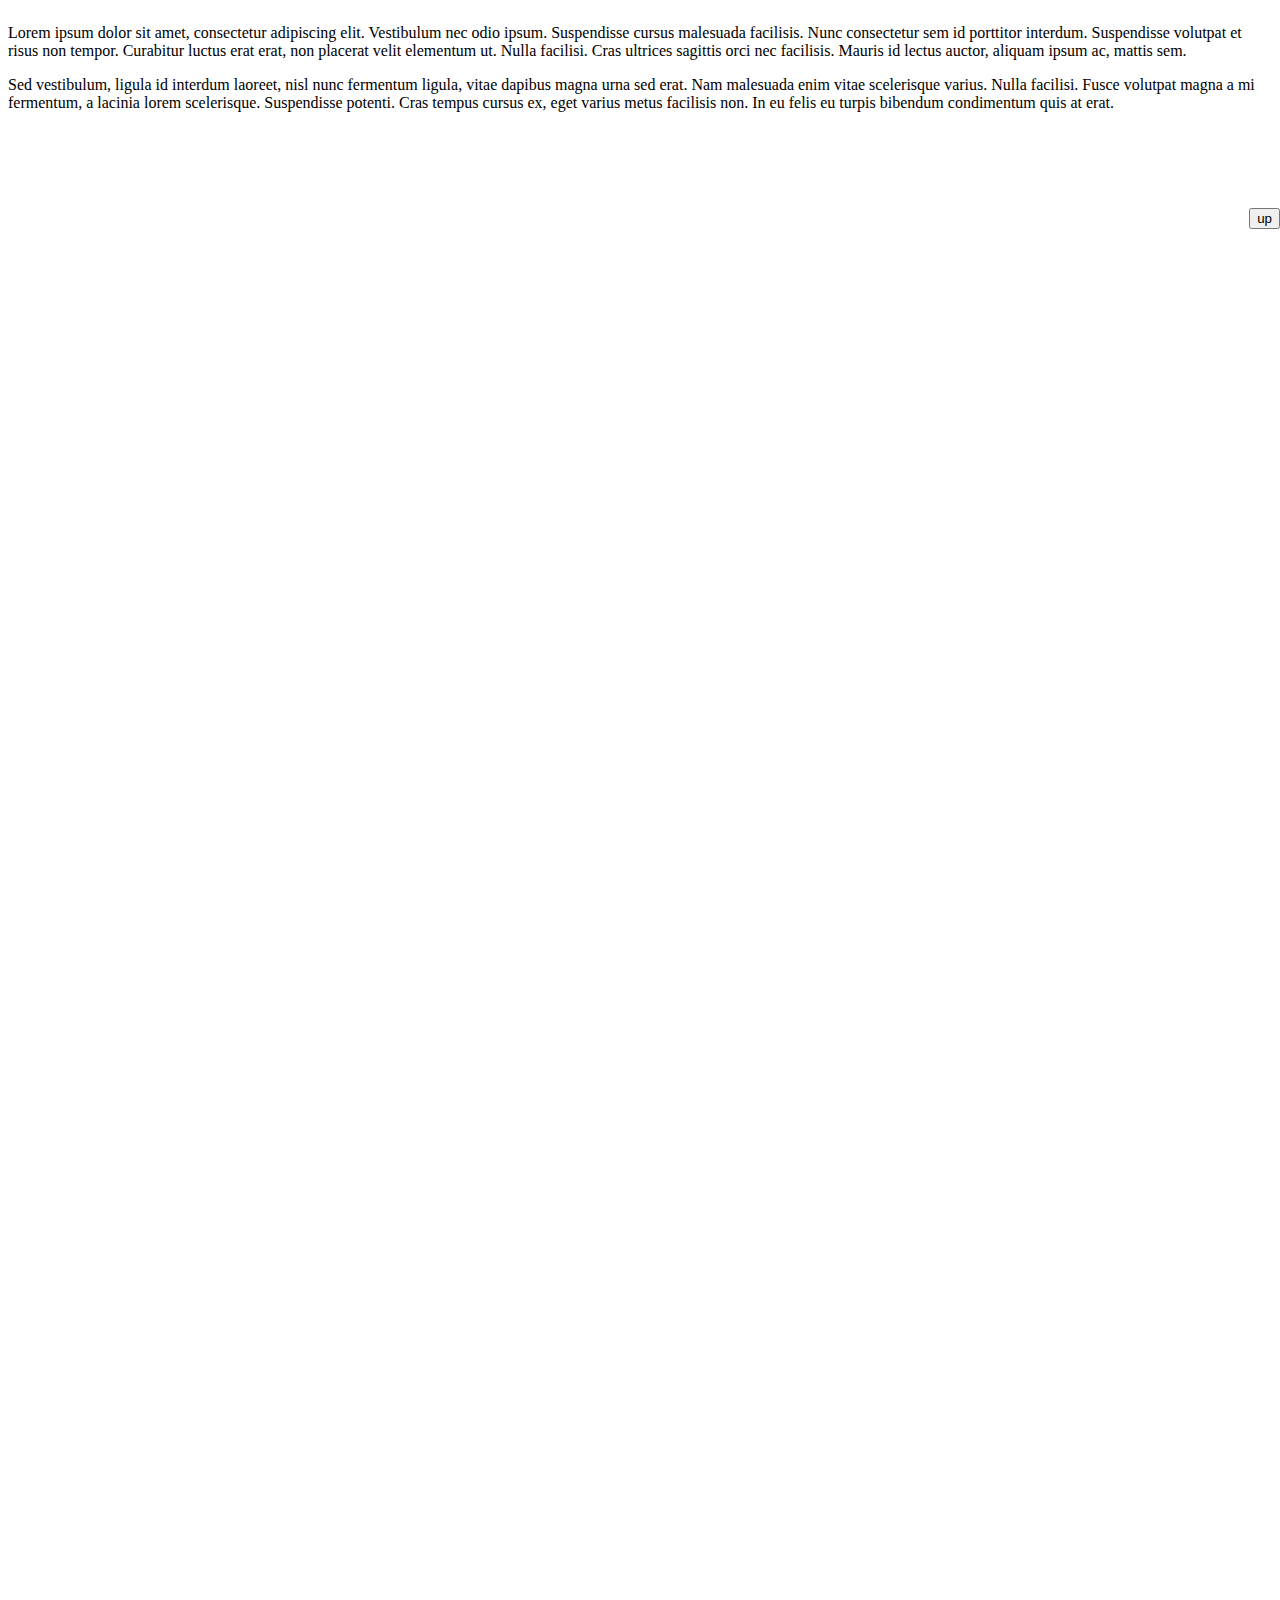
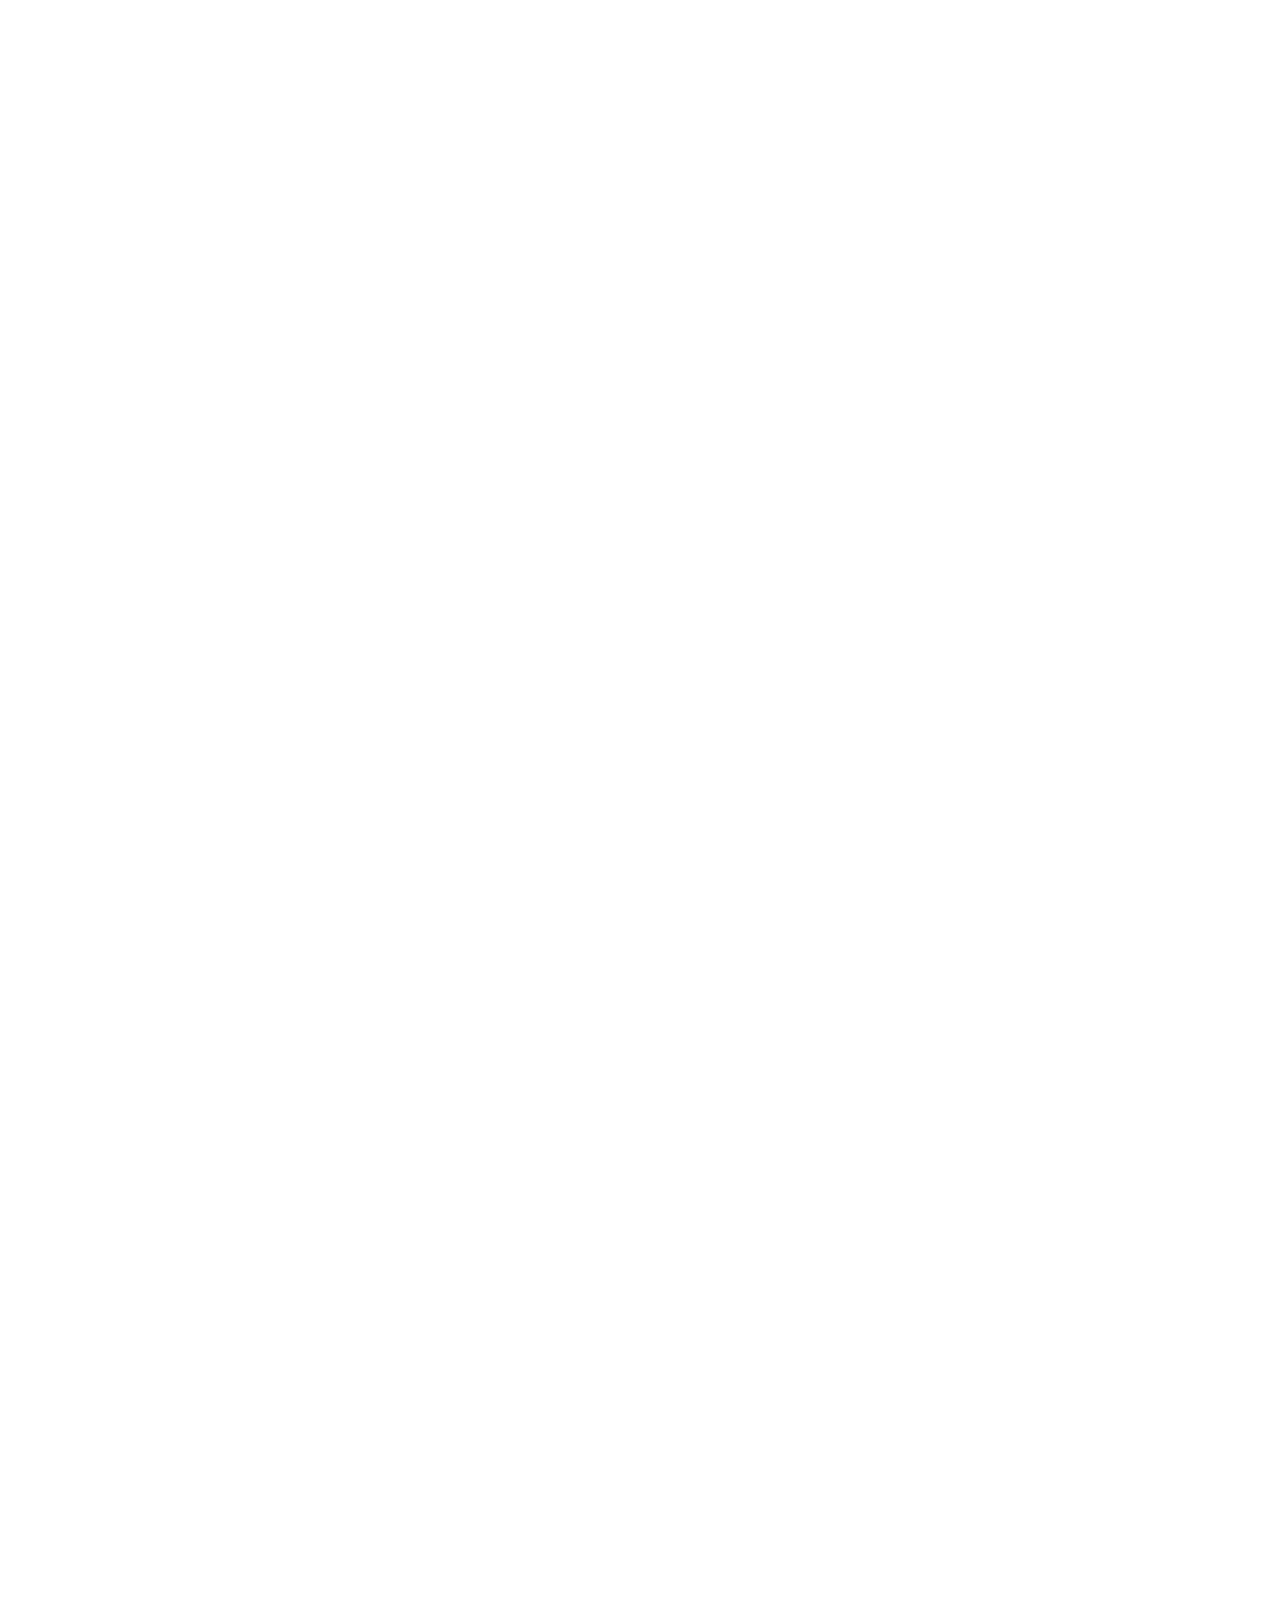
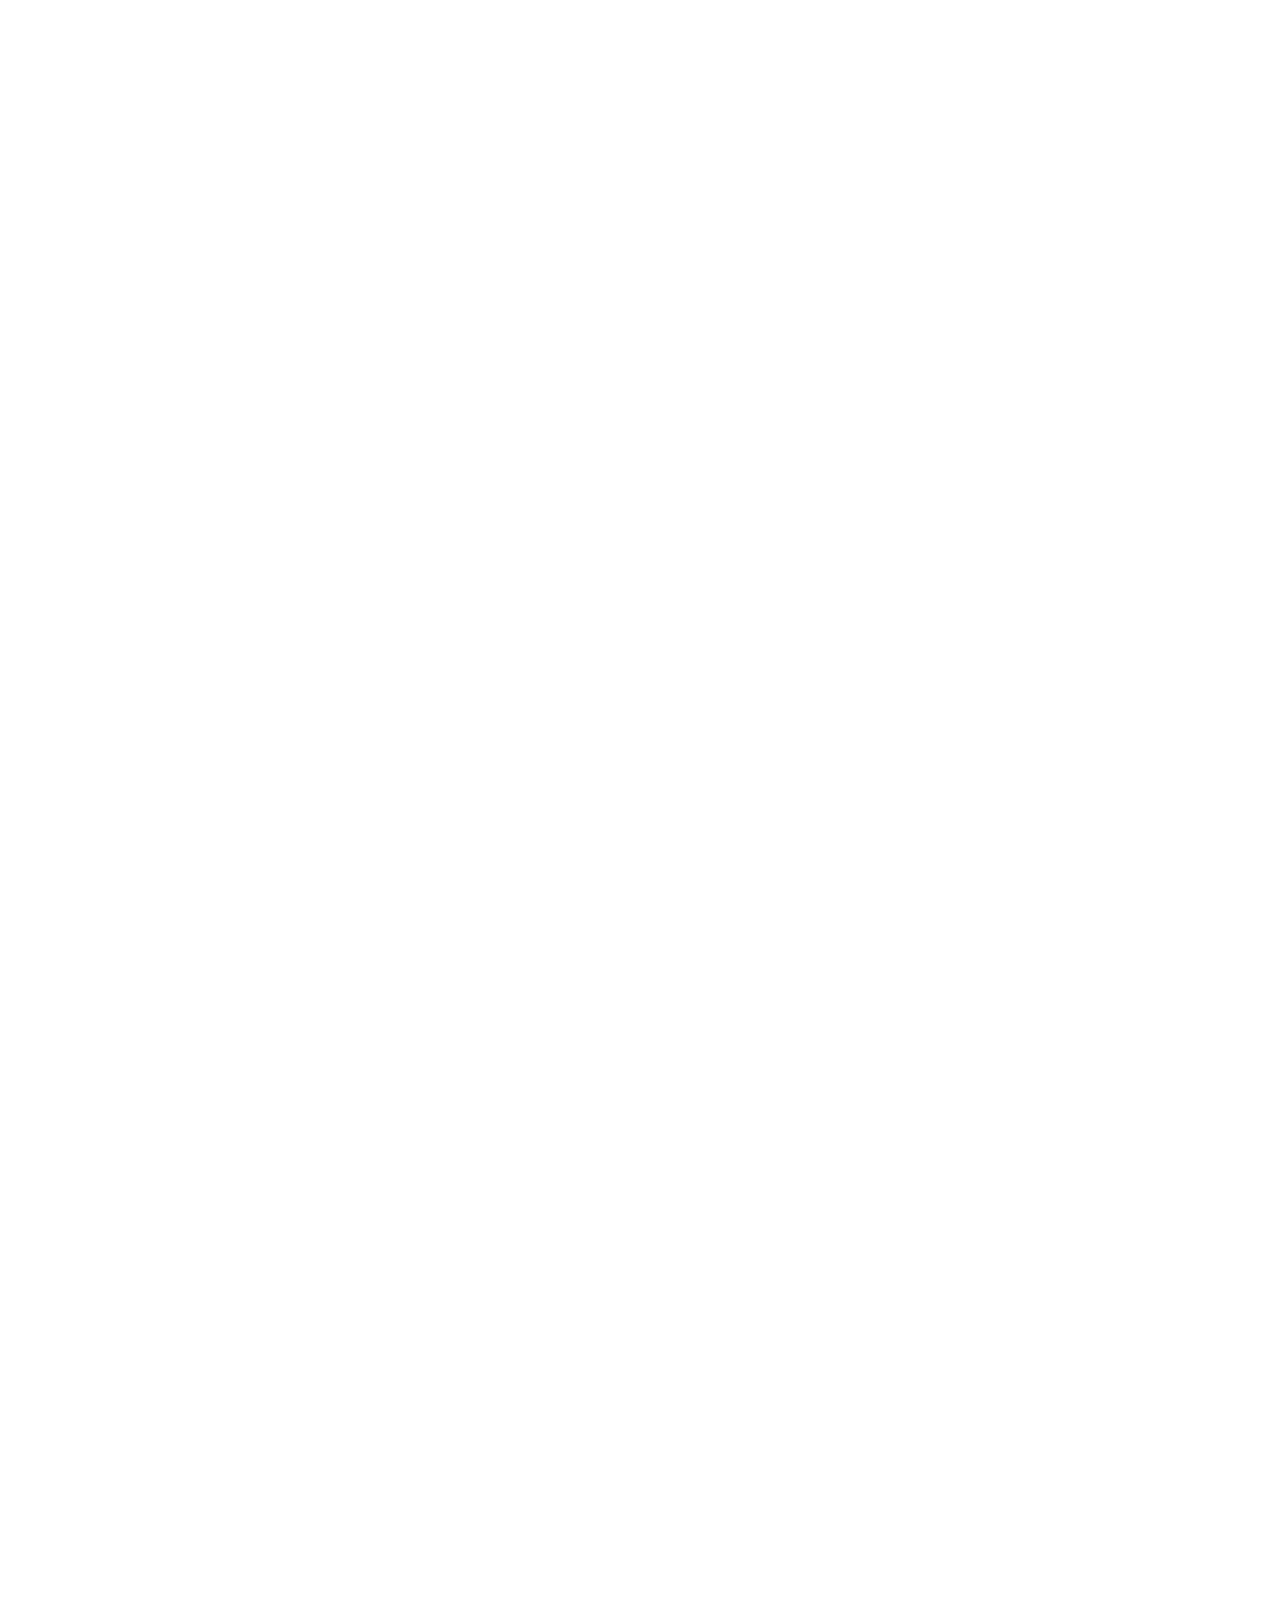
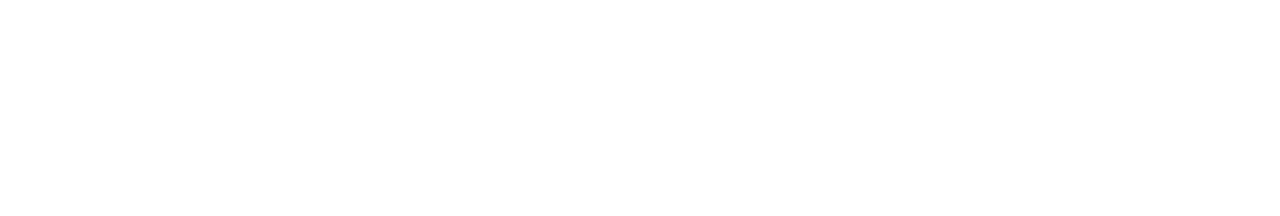
<file: scrollbar.html>
<!DOCTYPE html>
<html lang="en">

<head>
    <meta charset="UTF-8">
    <meta name="viewport" content="width=device-width, initial-scale=1.0">
    <title>Custom Scrollbar</title>
    <style>
        /* WebKit Browsers */
        /* ::-webkit-scrollbar {
            width: 12px;
            height: 12px;
        }

        ::-webkit-scrollbar-track {
            background: #923c3c;
        }

        ::-webkit-scrollbar-thumb {
            background: #e71515;
            border-radius: 6px;
        }

        ::-webkit-scrollbar-thumb:hover {
            background: #bd0b0b;
        } */

        /* Firefox */
        * {
            scrollbar-width: thin;
            scrollbar-color: #e21010 #f7f6fa;
        }

        /* Internet Explorer and Edge Legacy */
        body {
            height: 5000px;


        }

        /* Optional: To ensure the custom scrollbar is visible for the example */
        .content {
            height: 200px;
            overflow-y: scroll;
        }

        .scrollup {
            position: fixed;
            right: 0;
        }
    </style>
</head>

<body>
    <div class="content">
        <p>Lorem ipsum dolor sit amet, consectetur adipiscing elit. Vestibulum nec odio ipsum. Suspendisse cursus
            malesuada facilisis. Nunc consectetur sem id porttitor interdum. Suspendisse volutpat et risus non tempor.
            Curabitur luctus erat erat, non placerat velit elementum ut. Nulla facilisi. Cras ultrices sagittis orci nec
            facilisis. Mauris id lectus auctor, aliquam ipsum ac, mattis sem.</p>
        <p>Sed vestibulum, ligula id interdum laoreet, nisl nunc fermentum ligula, vitae dapibus magna urna sed erat.
            Nam malesuada enim vitae scelerisque varius. Nulla facilisi. Fusce volutpat magna a mi fermentum, a lacinia
            lorem scelerisque. Suspendisse potenti. Cras tempus cursus ex, eget varius metus facilisis non. In eu felis
            eu turpis bibendum condimentum quis at erat.</p>
    </div>
    <div class="scrollup">
        <a href="#"><button type="button">up</button></a>
    </div>
</body>

</html>
</file>
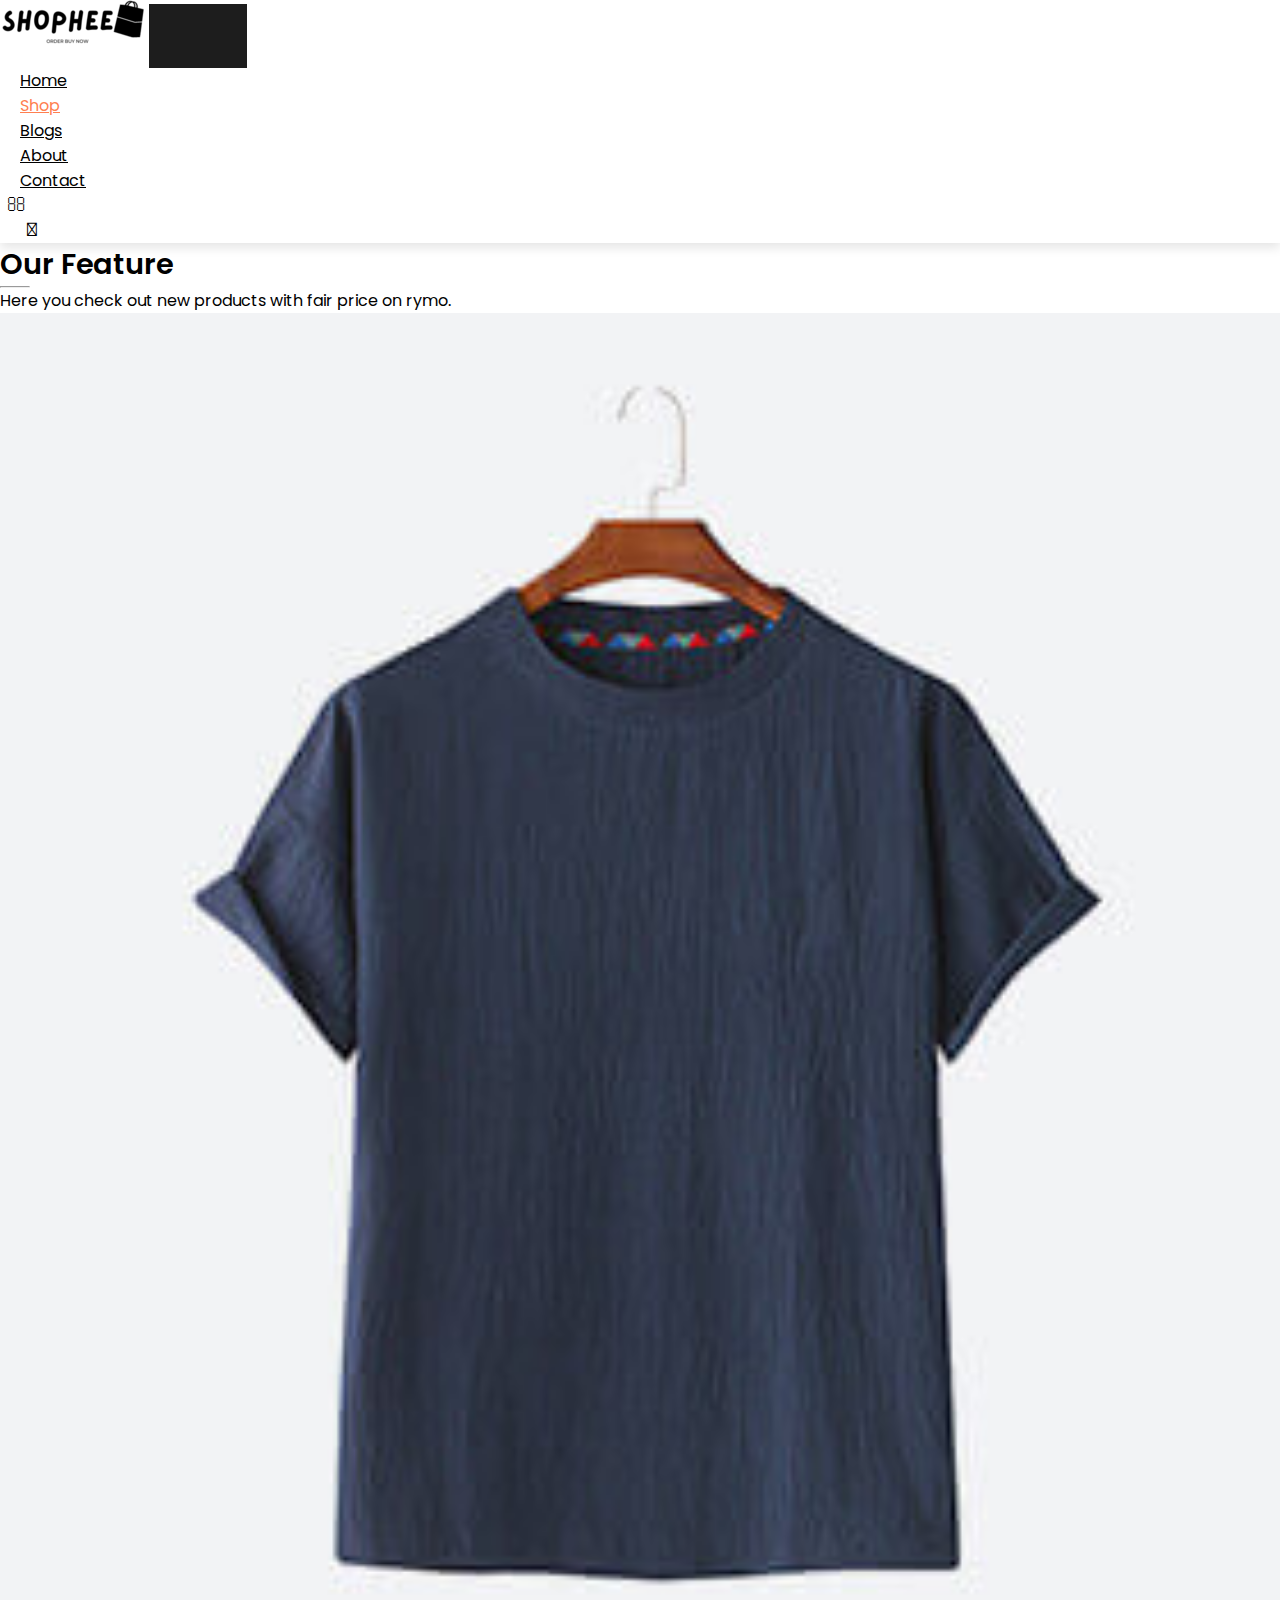
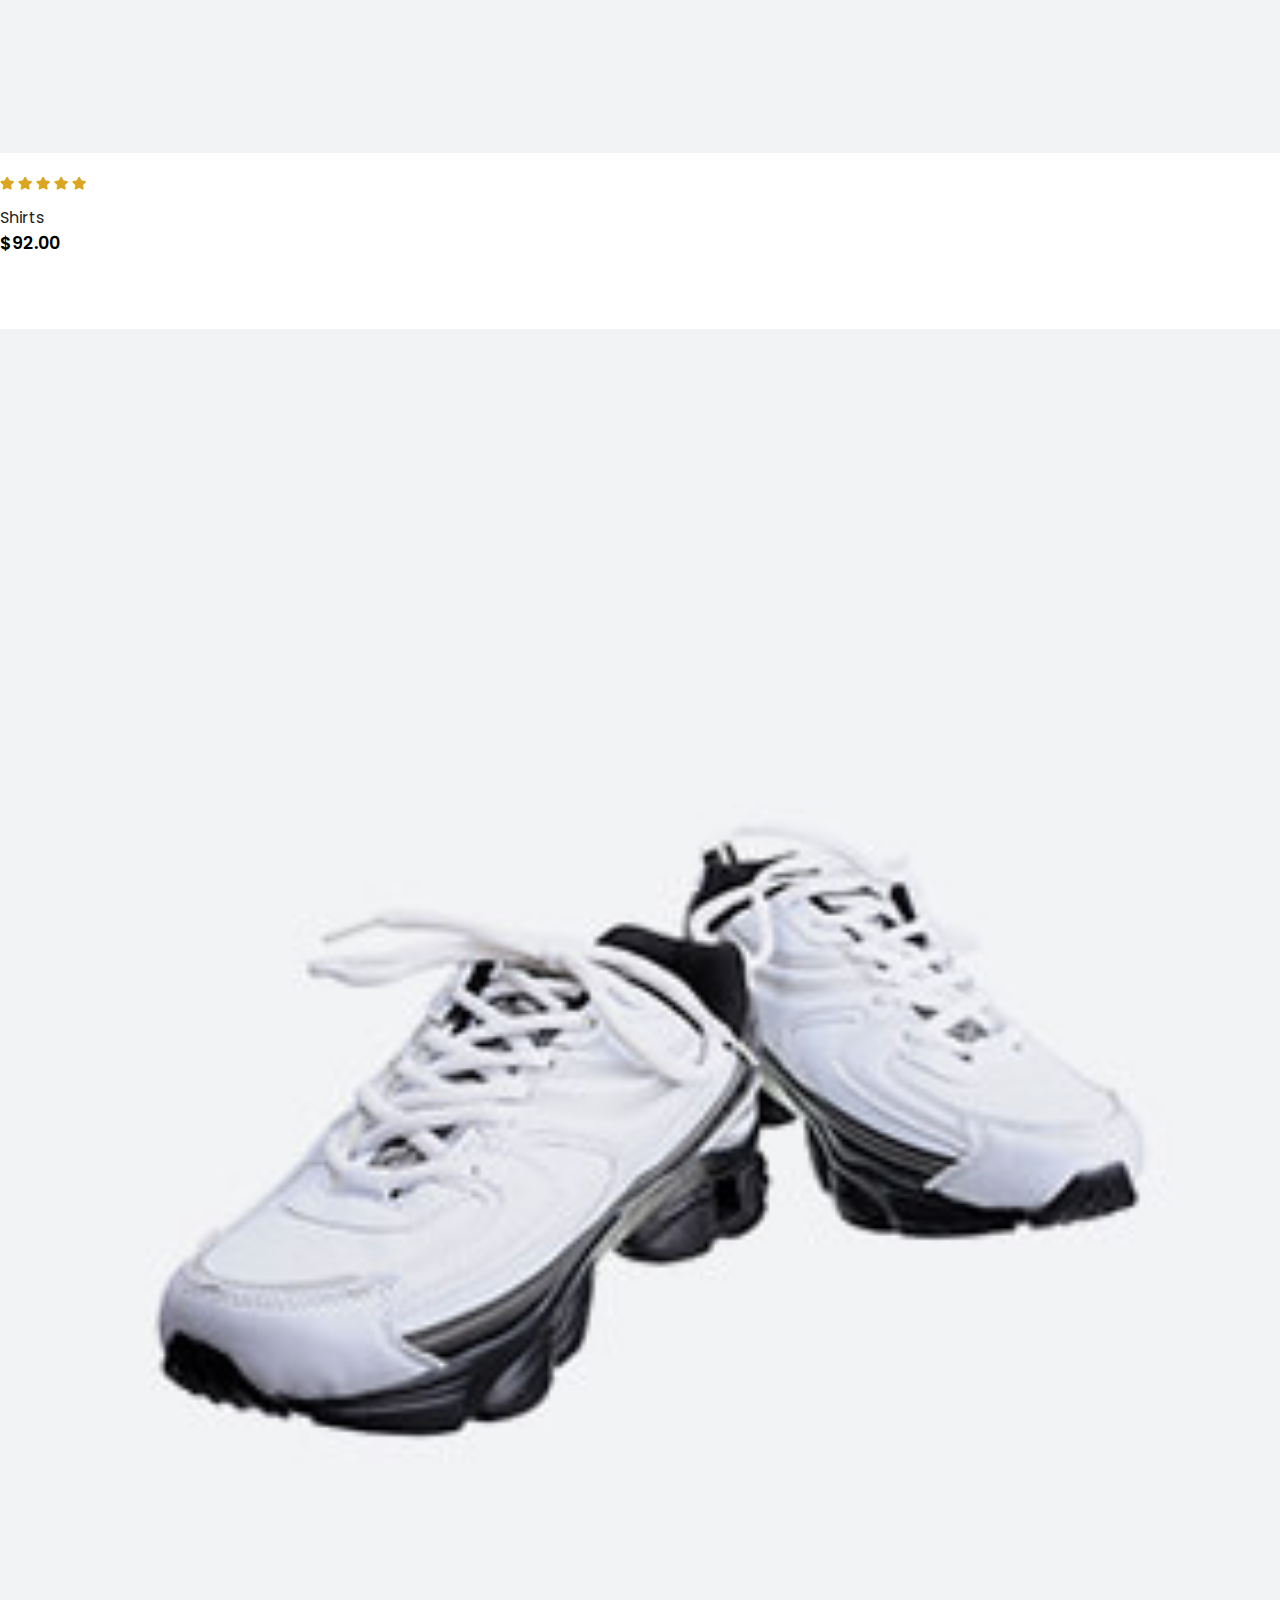
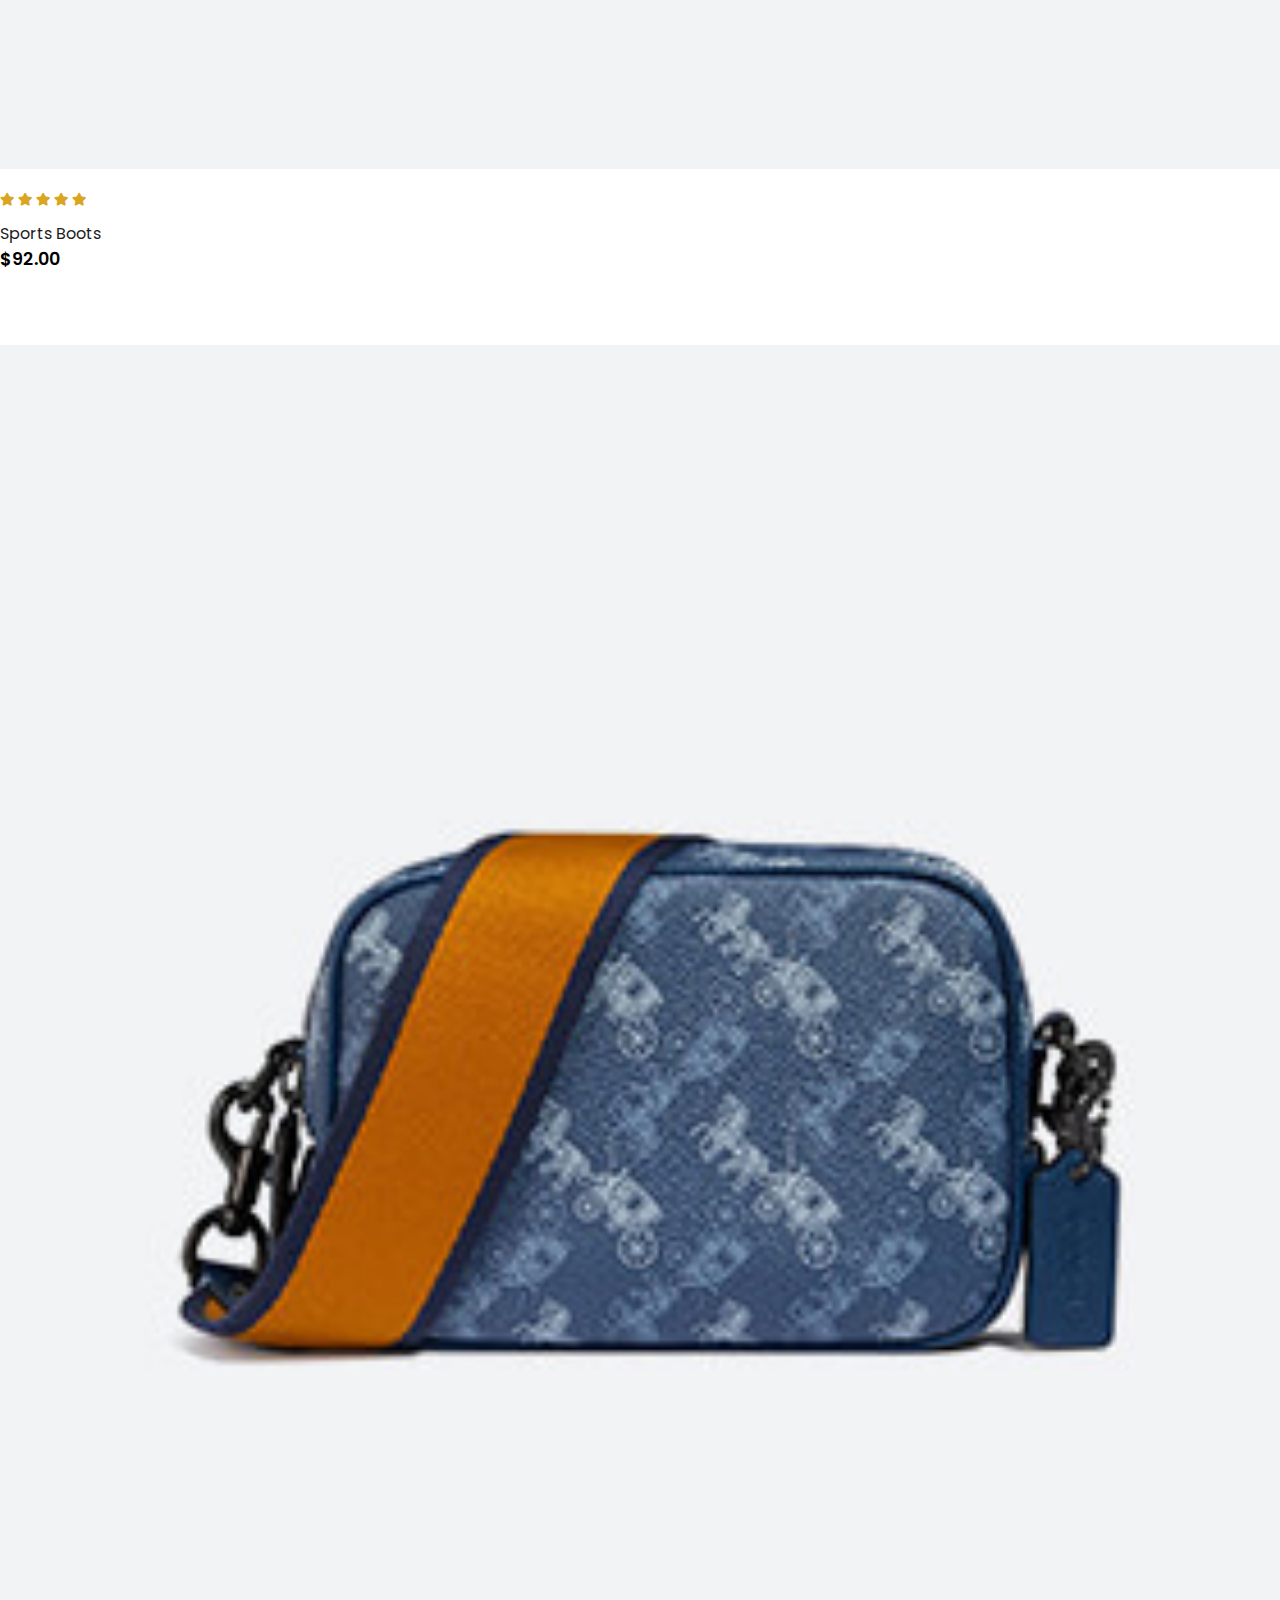
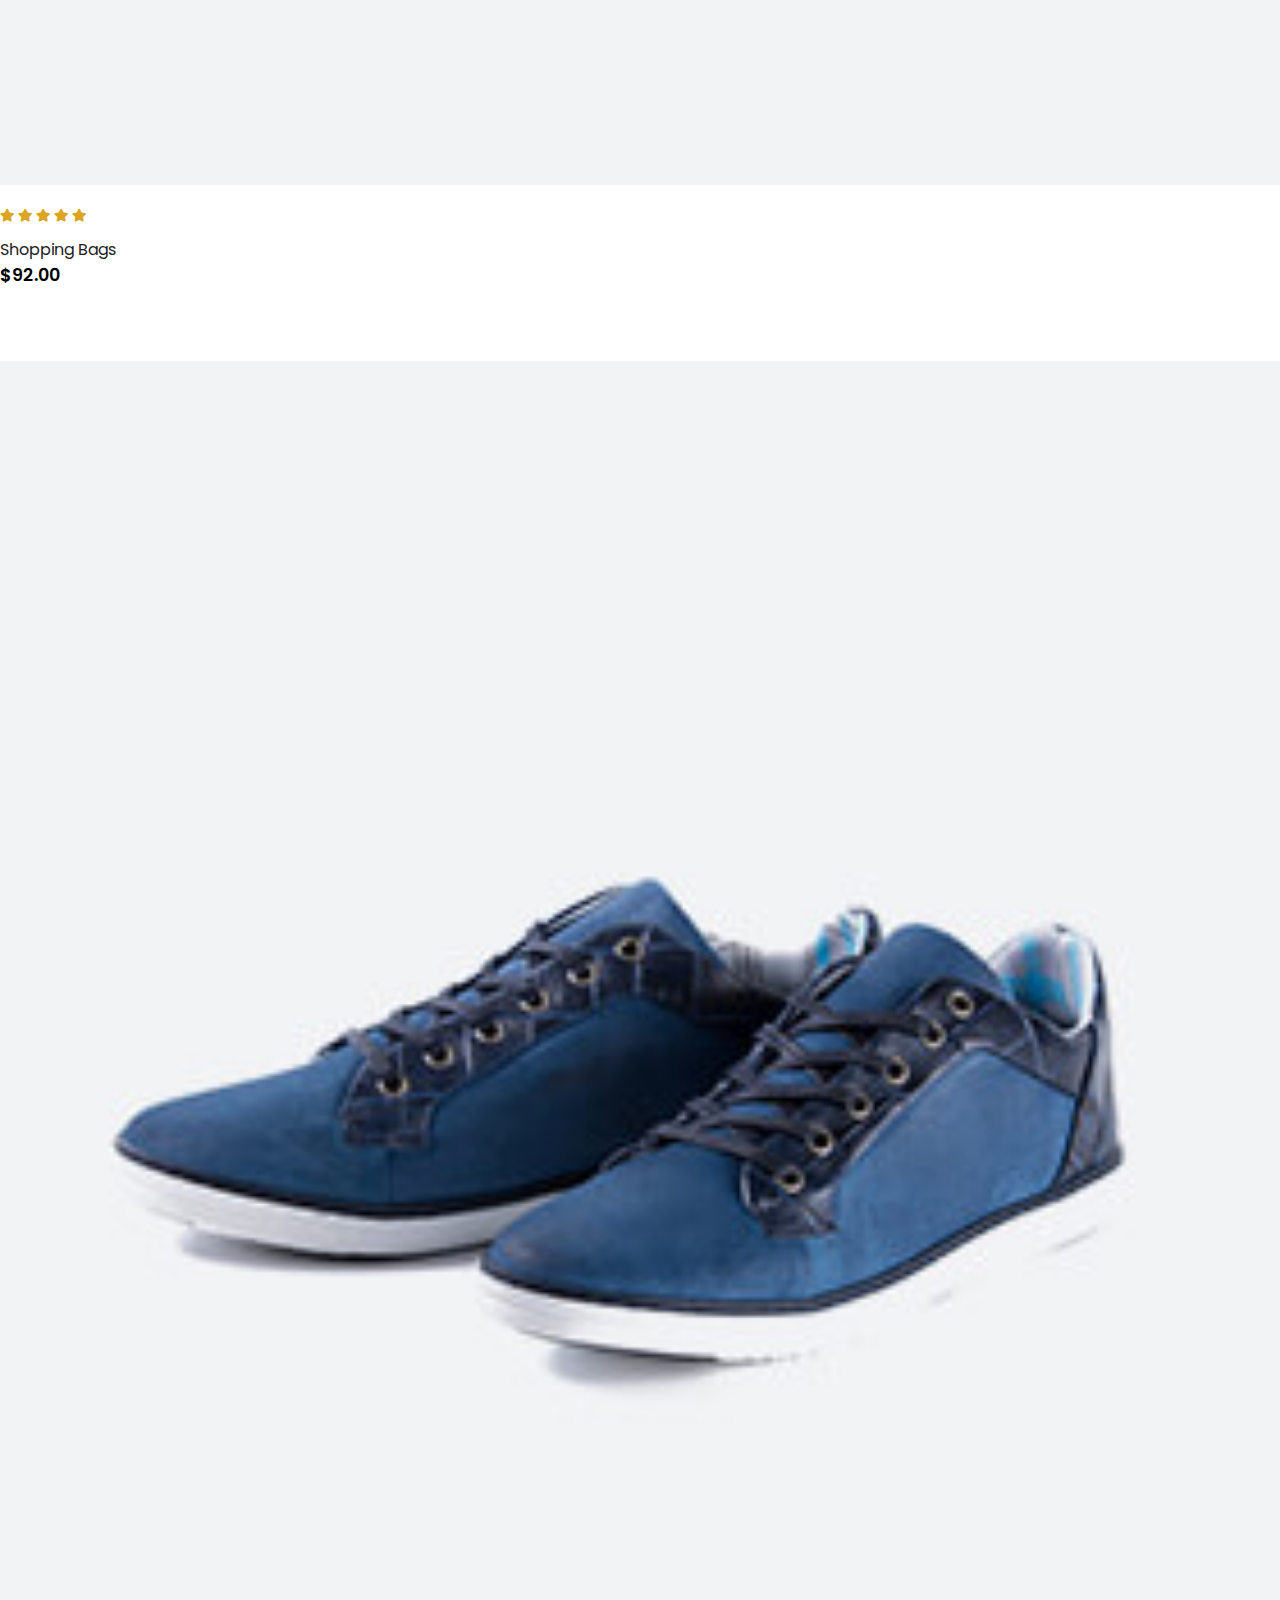
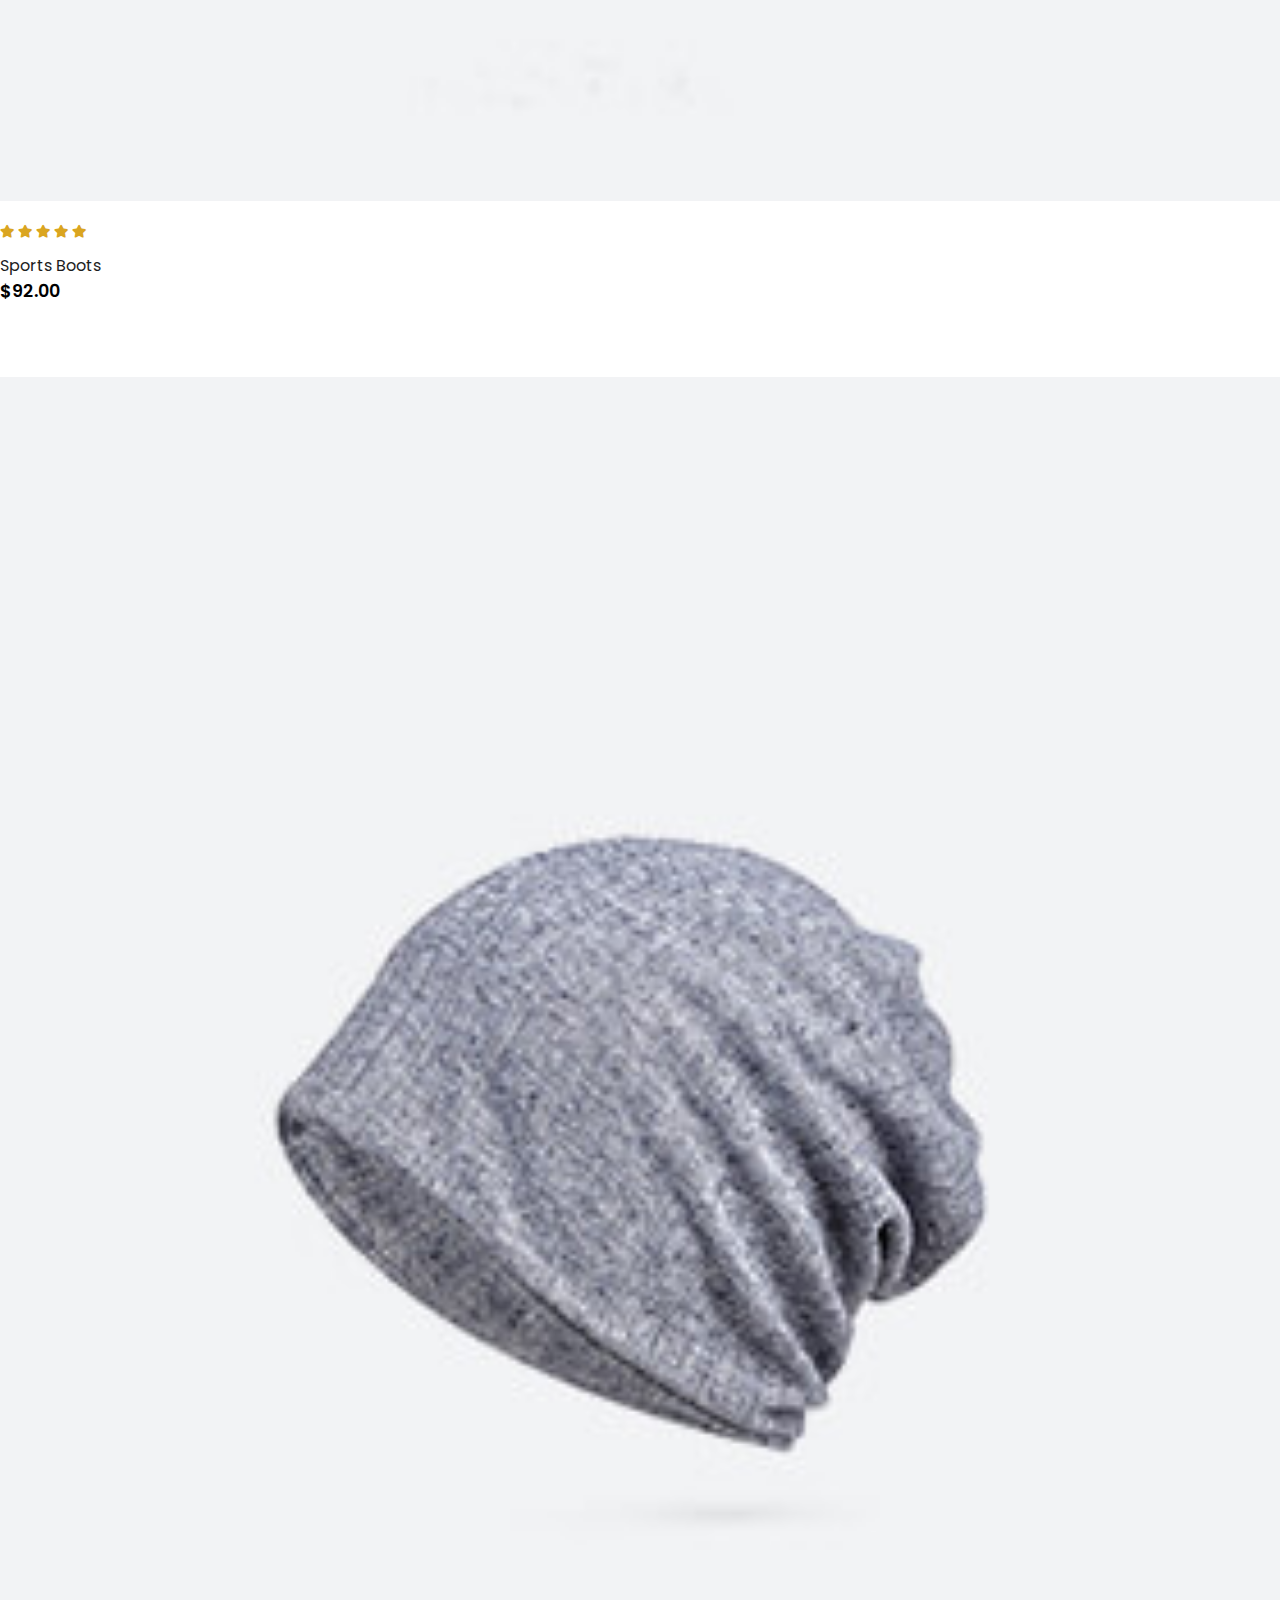
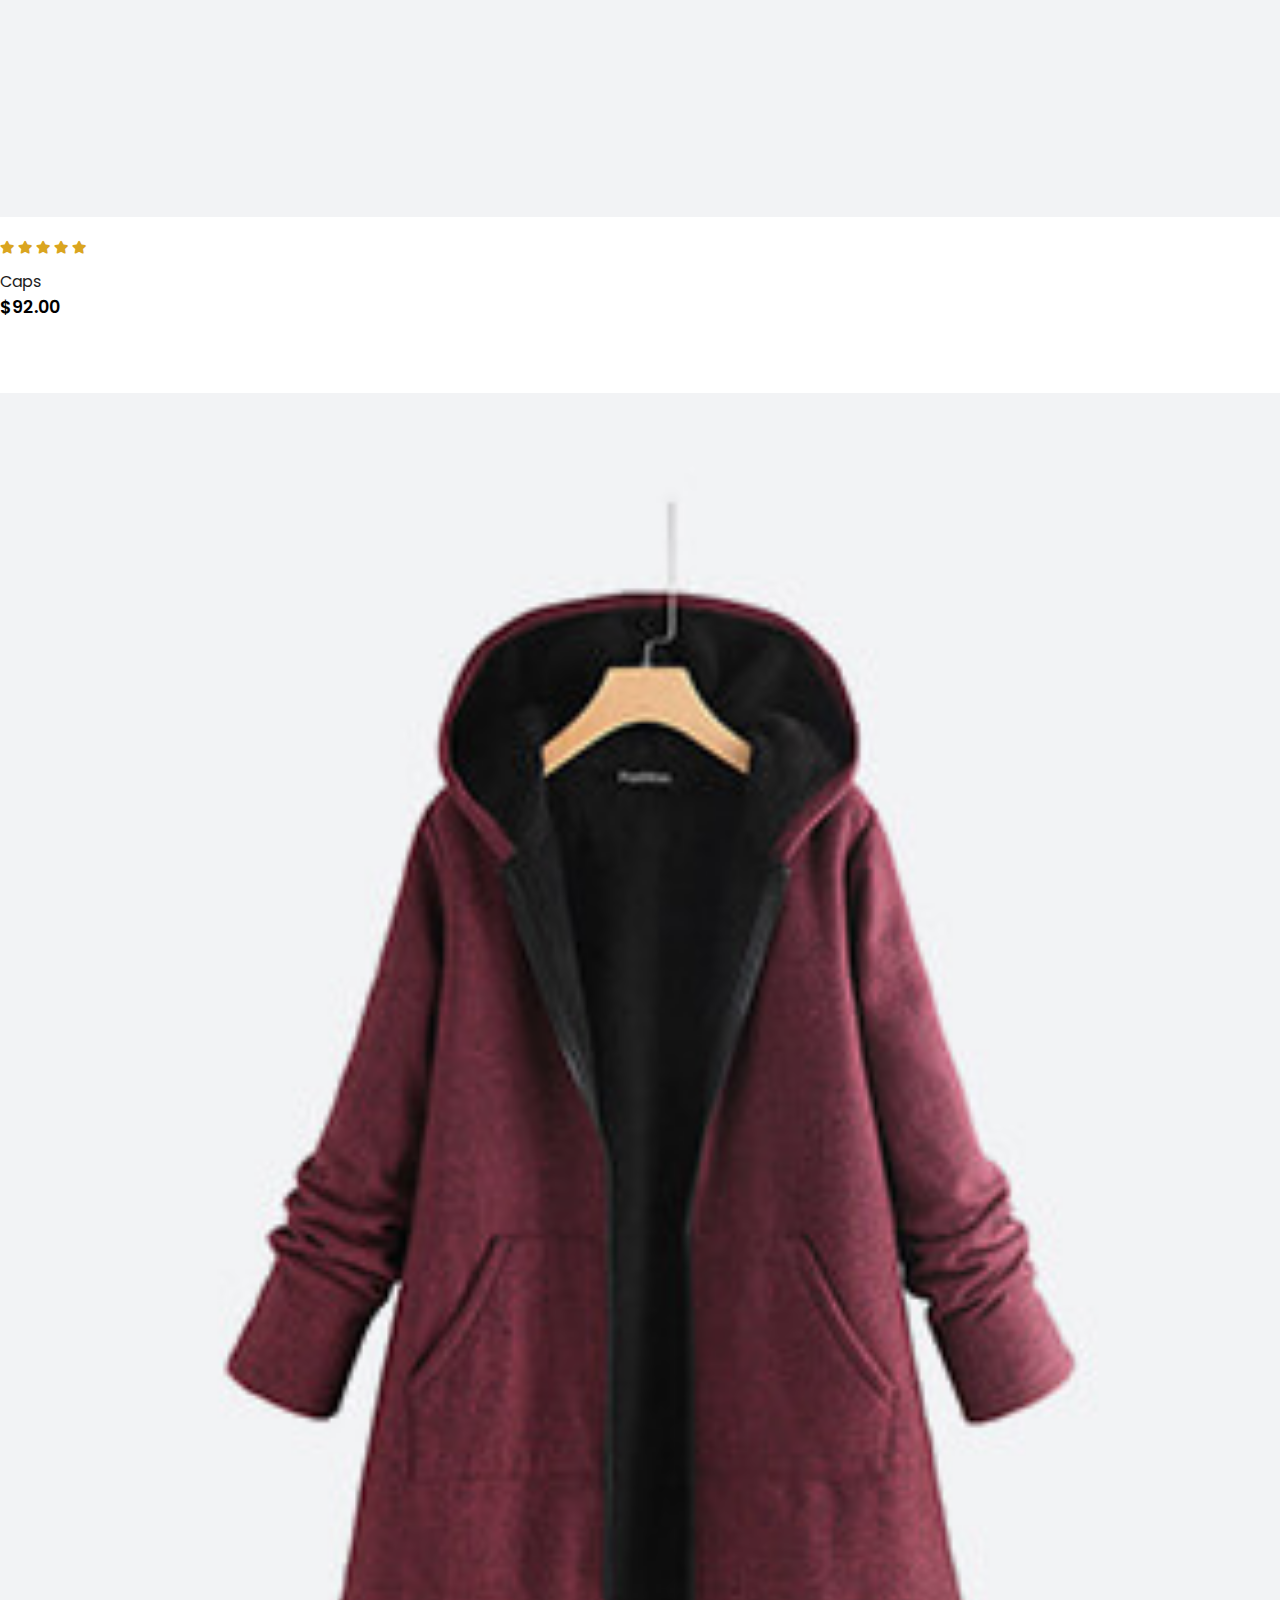
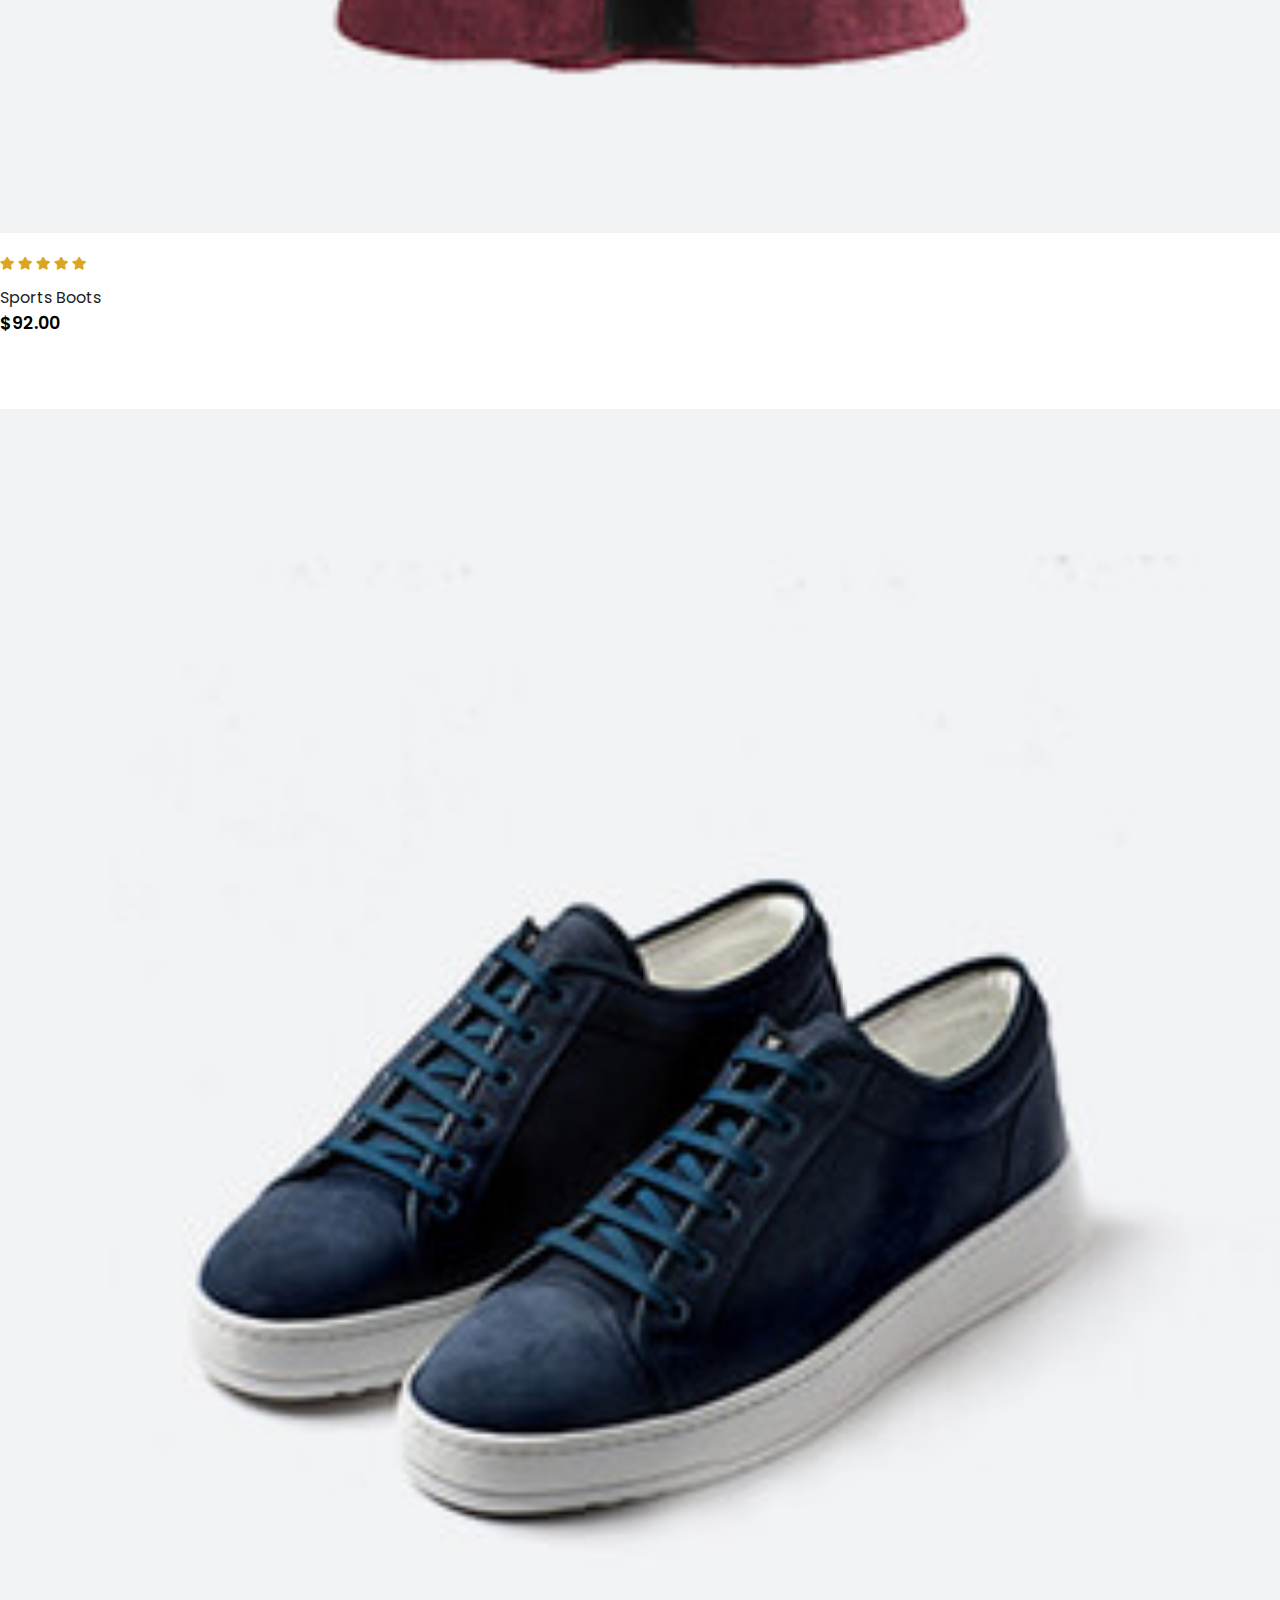
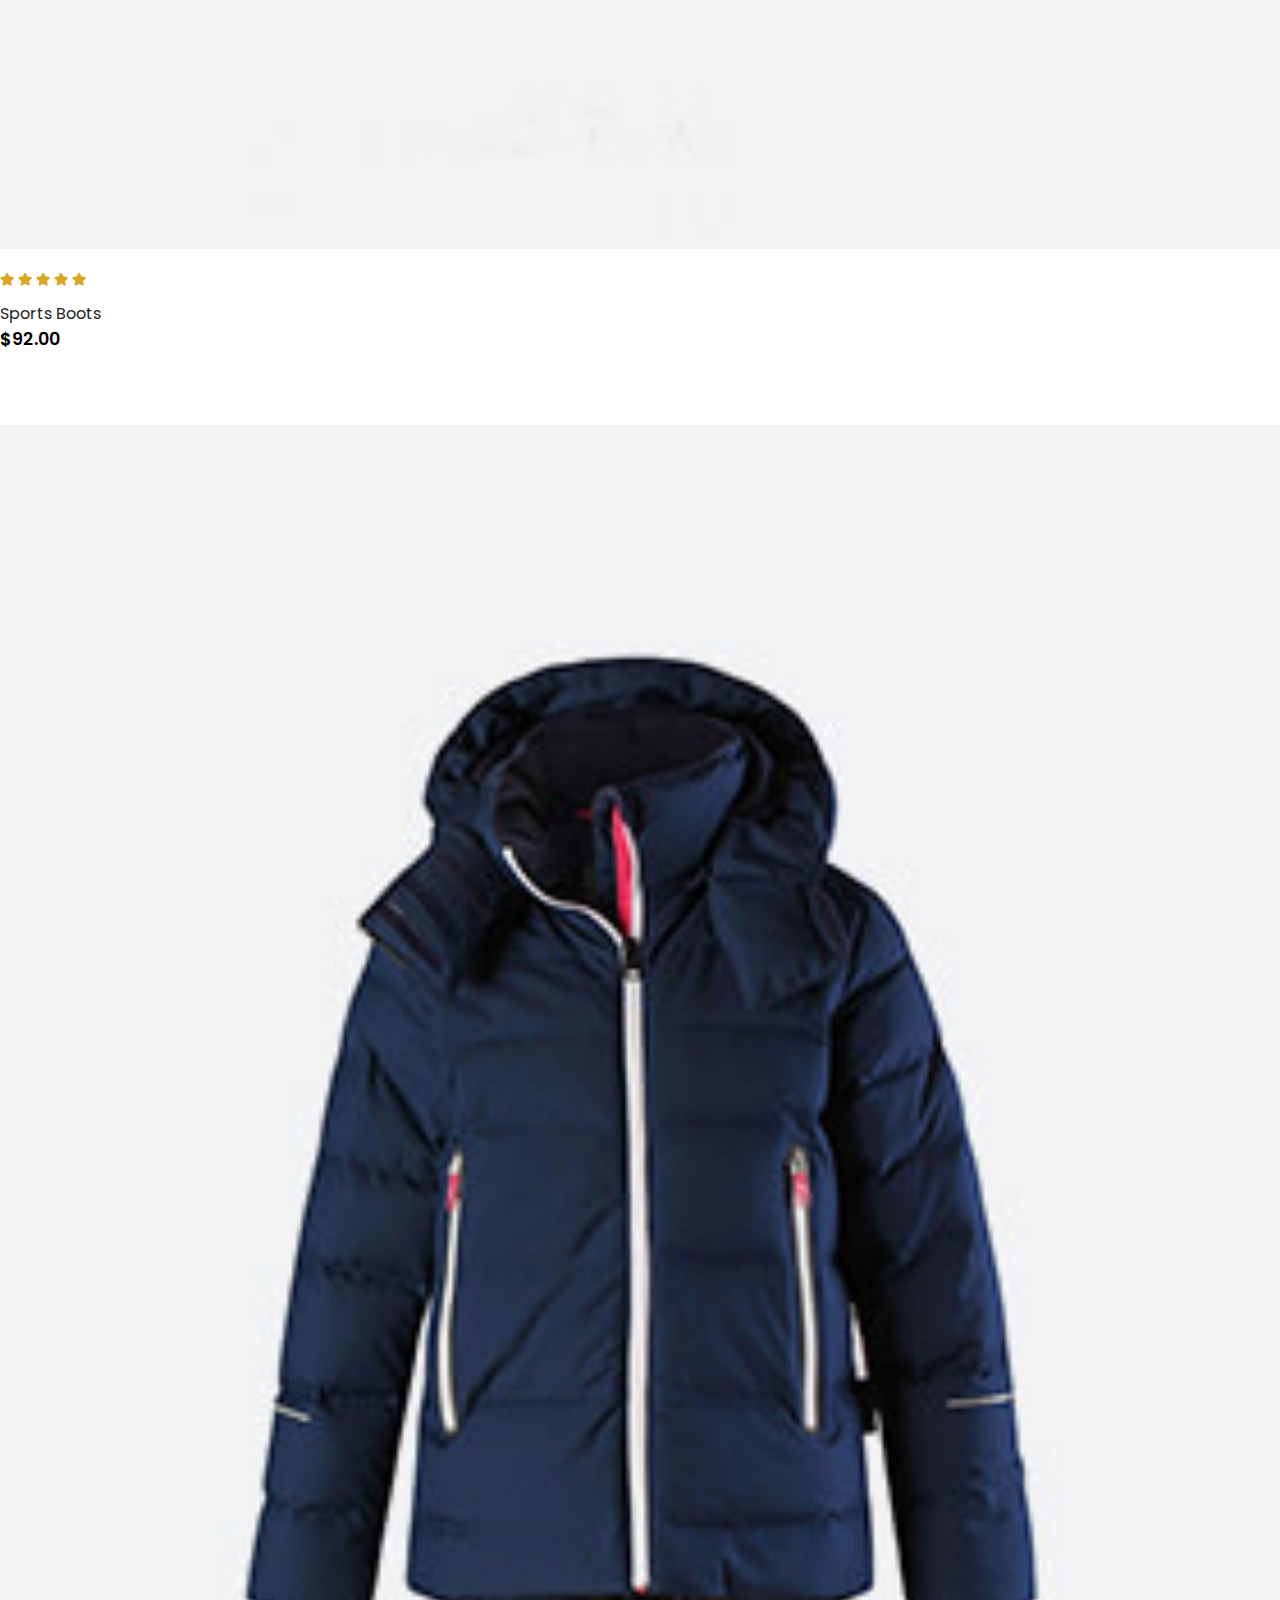
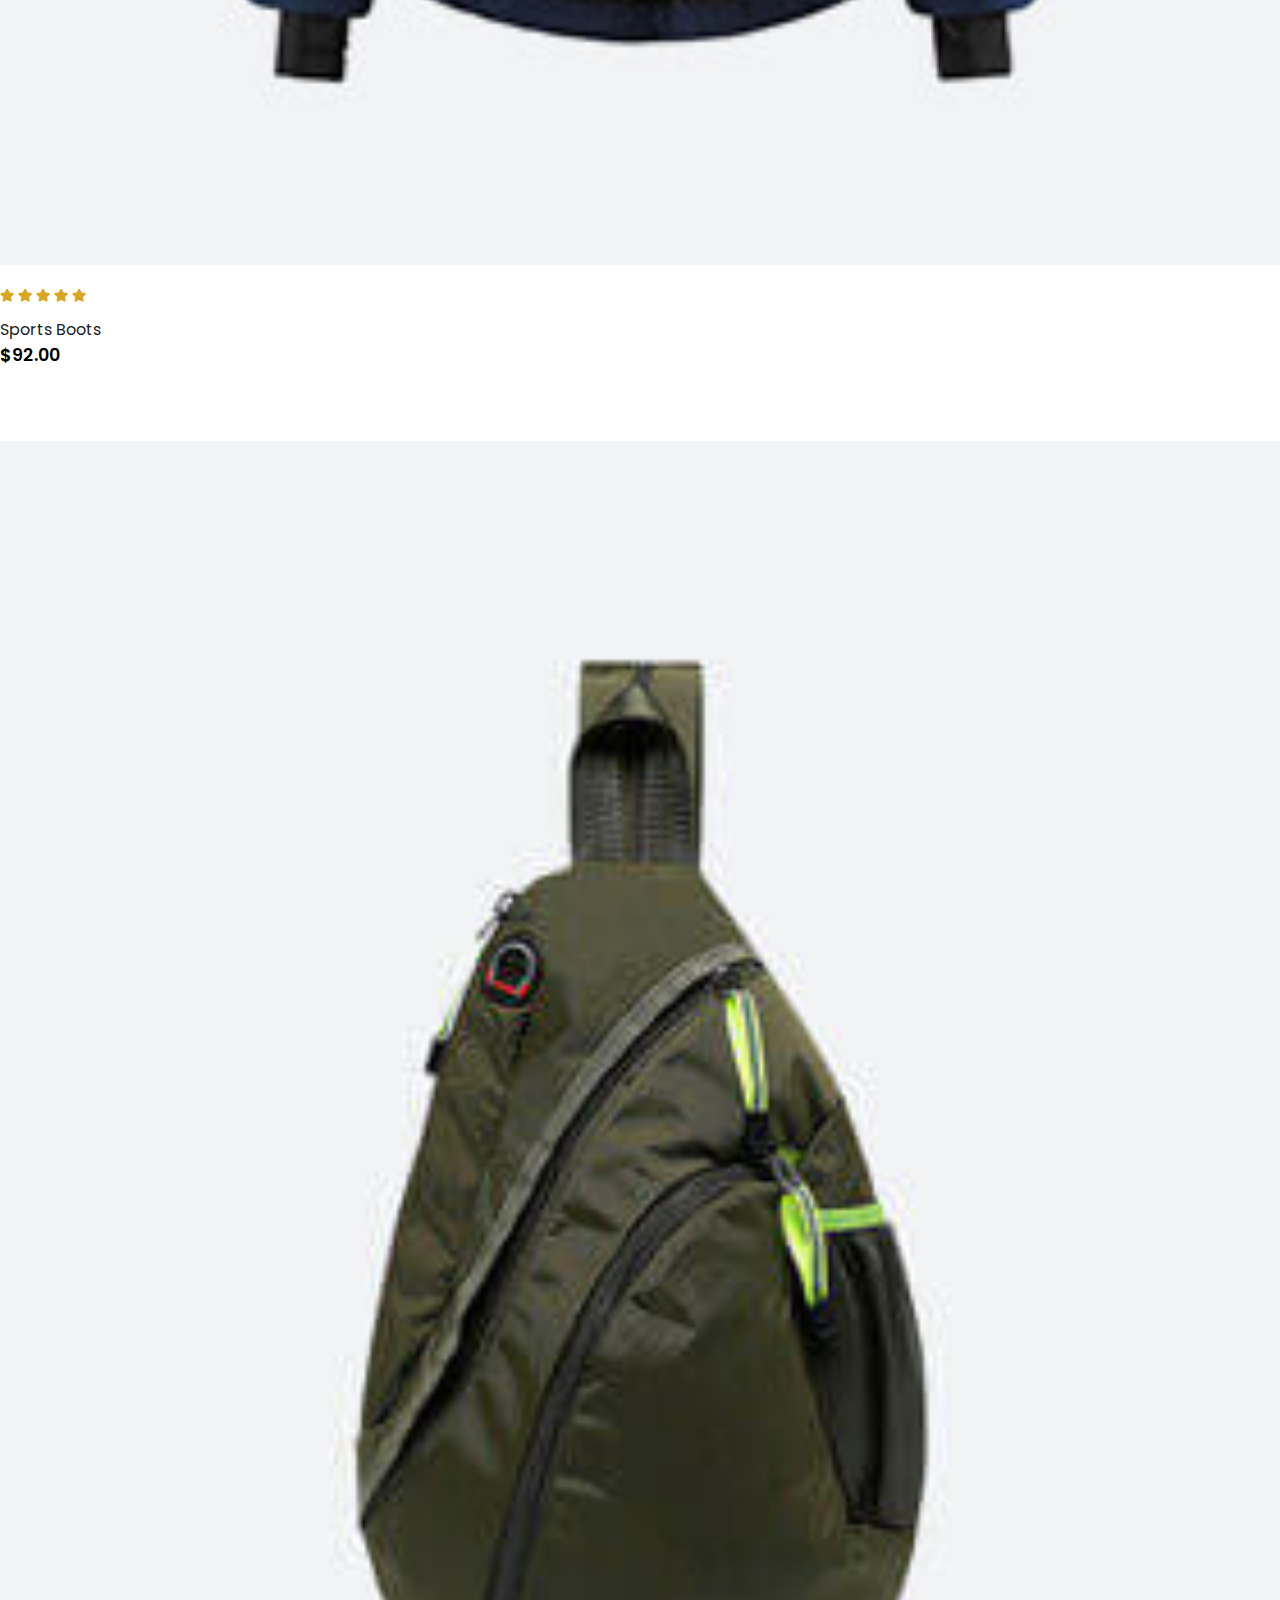
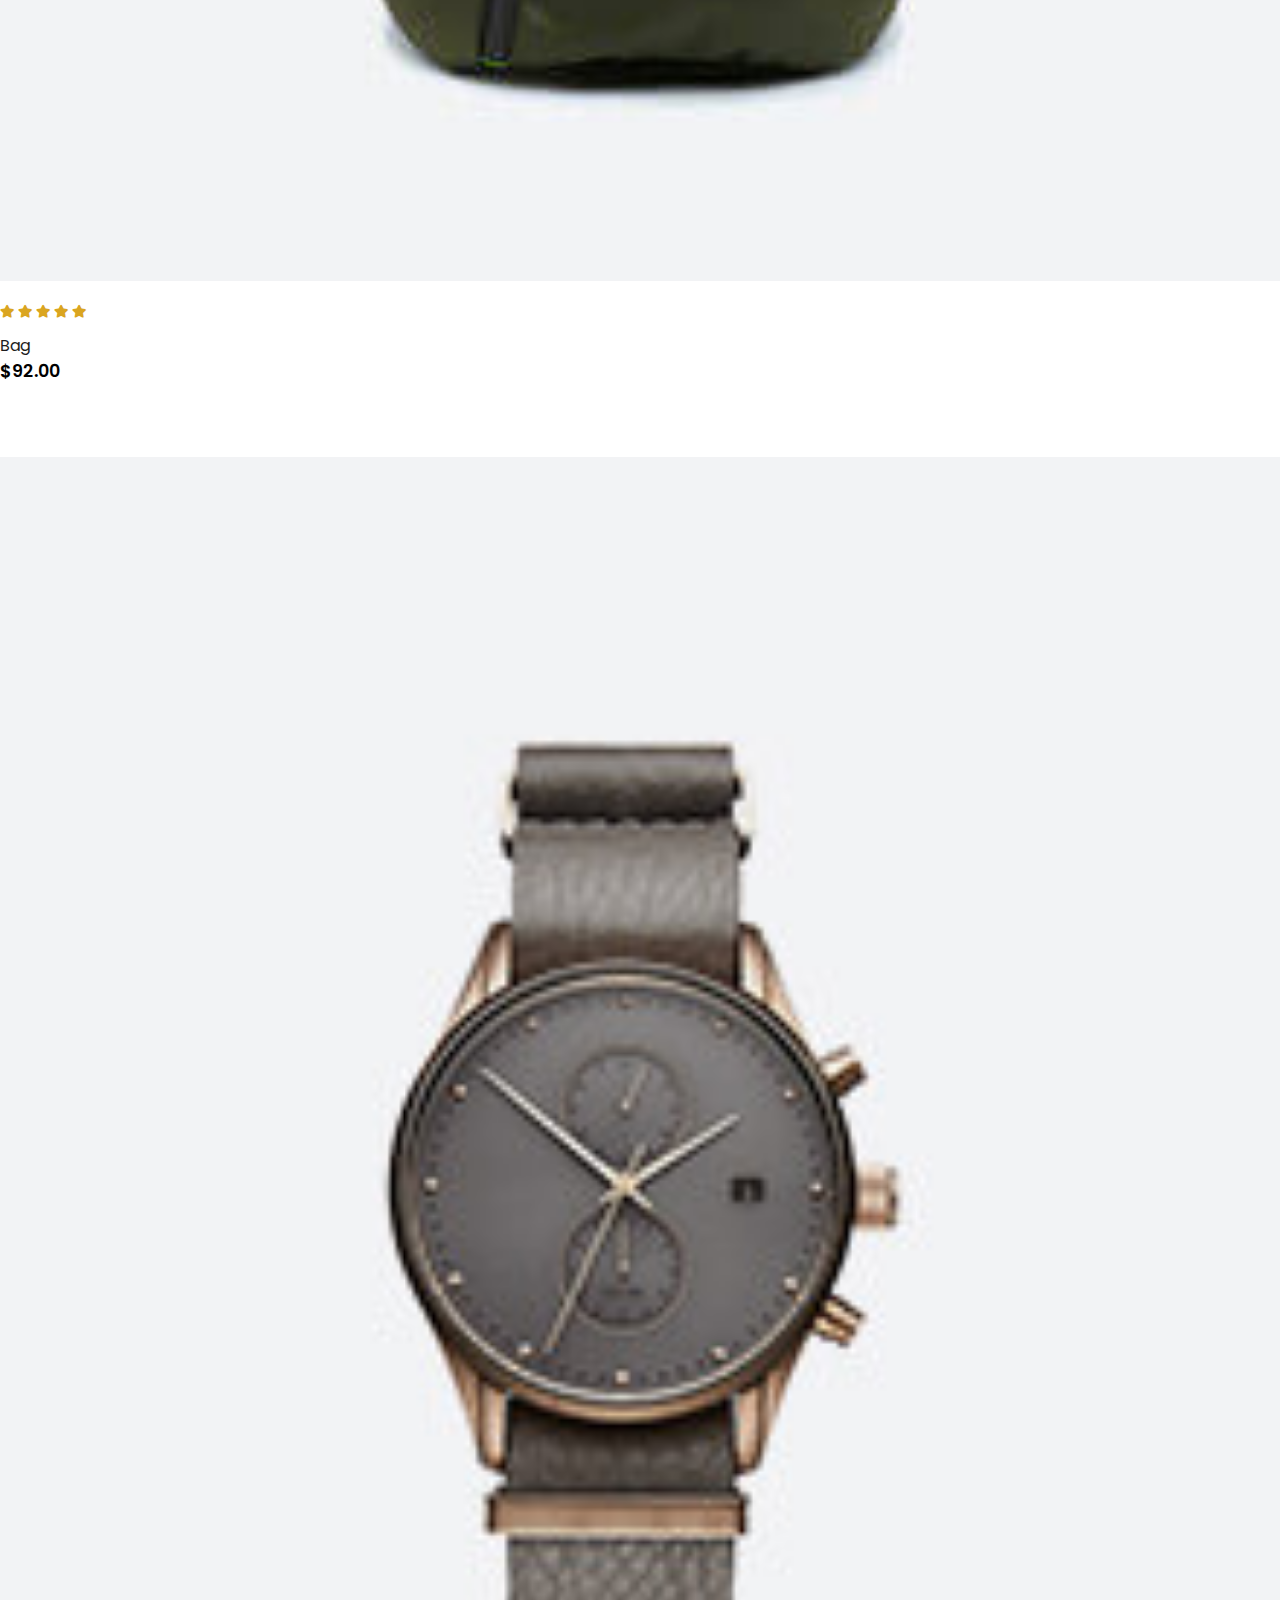
<file: shop.html>
<!DOCTYPE html>
<html lang="en">

<head>
    <meta charset="UTF-8">
    <meta name="viewport" content="width=device-width, initial-scale=1.0">
    <link rel="stylesheet" href="https://pro.fontawesome.com/releases/v5.10.0/css/all.css" />
    <link rel="stylesheet" href="https://stackpath.bootstrapcdn.com/bootstrap/4.1.3/css/bootstrap.min.css"
        integrity="sha384-MCw98/SFnGE8fJT3GXwEOngsV7Zt27NXFoaoApmYm81iuXoPkFOJwJ8ERdknLPMO" crossorigin="anonymous">
    <link rel="stylesheet" href="style.css">
    <style>
        .product img {
            width: 100%;
            height: auto;
            box-sizing: border-box;
            object-fit: cover;
        }

        #fetured>div.row.mx-auto.container>nav>ul>li.page-item.active>a {
            background-color: black;
        }

        #fetured>div.row.mx-auto.container>nav>ul>li:nth-child(n):hover>a {
            background-color: coral;
            color: white;
        }

        #navbarSupportedContent>ul>li:nth-child(2)>a {
            color: coral;
        }

        .pagination a {
            color: black;
        }
    </style>
    <title>Shop Page</title>
</head>

<body>

    <!-- navigation -->
    <nav class="navbar navbar-light  bg-white navbar-expand-lg   py-3 fixed-top">
        <div class="container">
            <img src="img/logo1.png" alt="">
            <button class="navbar-toggler" type="button" data-bs-toggle="collapse"
                data-bs-target="#navbarSupportedContent" aria-controls="navbarSupportedContent" aria-expanded="false"
                aria-label="Toggle navigation">
                <i id="bar" class="fas fa-bars"></i>
            </button>
            <div class="collapse navbar-collapse" id="navbarSupportedContent">
                <ul class="navbar-nav ml-auto">

                    <li class="nav-item">
                        <a class="nav-link" href="index.html">Home</a>
                    </li>
                    <li class="nav-item">
                        <a class="nav-link " href="shop.html">Shop</a>
                    </li>
                    <li class="nav-item">
                        <a class="nav-link" href="blog.html">Blogs</a>
                    </li>
                    <li class="nav-item">
                        <a class="nav-link" href="about.html">About</a>
                    </li>
                    <li class="nav-item">
                        <a class="nav-link" href="contact.html">Contact</a>
                    </li>
                    <li class="nav-item">
                        <i class="fal fa-search"></i>
                    </li>
                    <li class="nav-item">
                        <a class="nav-link" href="cart.html"> <i class="fal fa-shopping-bag"></i></a>

                    </li>
                </ul>

            </div>
        </div>
    </nav>

    <section id="fetured" class="my-5 py-5">
        <div class="container mt-5 py-5">
            <h2 class="font-weight-bold">Our Feature</h2>
            <hr>
            <p>Here you check out new products with fair price on rymo.</p>
        </div>
        <div class="row mx-auto container">
            <div onclick="window.location.href='sproduct.html';" class="product text-center col-lg-3 col-md-4 col-12">
                <img src="img/shop/1.jpg" alt="" class="img-fluid md-3">
                <div class="star">
                    <i class="fas fa-star"></i>
                    <i class="fas fa-star"></i>
                    <i class="fas fa-star"></i>
                    <i class="fas fa-star"></i>
                    <i class="fas fa-star"></i>
                </div>
                <h5 class="p-name">Shirts</h5>
                <h4 class="p-price">$92.00</h4>
                <button class="buy-btn">Buy Now</button>
            </div>
            <div class="product text-center col-lg-3 col-md-4 col-12">
                <img src="img/shop/2.jpg" alt="" class="img-fluid md-3">
                <div class="star">
                    <i class="fas fa-star"></i>
                    <i class="fas fa-star"></i>
                    <i class="fas fa-star"></i>
                    <i class="fas fa-star"></i>
                    <i class="fas fa-star"></i>
                </div>
                <h5 class="p-name">Sports Boots</h5>
                <h4 class="p-price">$92.00</h4>
                <button class="buy-btn">Buy Now</button>
            </div>
            <div class="product text-center col-lg-3 col-md-4 col-12">
                <img src="img/shop/3.jpg" alt="" class="img-fluid md-3">
                <div class="star">
                    <i class="fas fa-star"></i>
                    <i class="fas fa-star"></i>
                    <i class="fas fa-star"></i>
                    <i class="fas fa-star"></i>
                    <i class="fas fa-star"></i>
                </div>
                <h5 class="p-name">Shopping Bags</h5>
                <h4 class="p-price">$92.00</h4>
                <button class="buy-btn">Buy Now</button>
            </div>
            <div class="product text-center col-lg-3 col-md-4 col-12">
                <img src="img/shop/4.jpg" alt="" class="img-fluid md-3">
                <div class="star">
                    <i class="fas fa-star"></i>
                    <i class="fas fa-star"></i>
                    <i class="fas fa-star"></i>
                    <i class="fas fa-star"></i>
                    <i class="fas fa-star"></i>
                </div>
                <h5 class="p-name">Sports Boots</h5>
                <h4 class="p-price">$92.00</h4>
                <button class="buy-btn">Buy Now</button>
            </div>
            <div class="product text-center col-lg-3 col-md-4 col-12">
                <img src="img/shop/5.jpg" alt="" class="img-fluid md-3">
                <div class="star">
                    <i class="fas fa-star"></i>
                    <i class="fas fa-star"></i>
                    <i class="fas fa-star"></i>
                    <i class="fas fa-star"></i>
                    <i class="fas fa-star"></i>
                </div>
                <h5 class="p-name">Caps</h5>
                <h4 class="p-price">$92.00</h4>
                <button class="buy-btn">Buy Now</button>
            </div>
            <div class="product text-center col-lg-3 col-md-4 col-12">
                <img src="img/shop/6.jpg" alt="" class="img-fluid md-3">
                <div class="star">
                    <i class="fas fa-star"></i>
                    <i class="fas fa-star"></i>
                    <i class="fas fa-star"></i>
                    <i class="fas fa-star"></i>
                    <i class="fas fa-star"></i>
                </div>
                <h5 class="p-name">Sports Boots</h5>
                <h4 class="p-price">$92.00</h4>
                <button class="buy-btn">Buy Now</button>
            </div>
            <div class="product text-center col-lg-3 col-md-4 col-12">
                <img src="img/shop/7.jpg" alt="" class="img-fluid md-3">
                <div class="star">
                    <i class="fas fa-star"></i>
                    <i class="fas fa-star"></i>
                    <i class="fas fa-star"></i>
                    <i class="fas fa-star"></i>
                    <i class="fas fa-star"></i>
                </div>
                <h5 class="p-name">Sports Boots</h5>
                <h4 class="p-price">$92.00</h4>
                <button class="buy-btn">Buy Now</button>
            </div>
            <div class="product text-center col-lg-3 col-md-4 col-12">
                <img src="img/shop/8.jpg" alt="" class="img-fluid md-3">
                <div class="star">
                    <i class="fas fa-star"></i>
                    <i class="fas fa-star"></i>
                    <i class="fas fa-star"></i>
                    <i class="fas fa-star"></i>
                    <i class="fas fa-star"></i>
                </div>
                <h5 class="p-name">Sports Boots</h5>
                <h4 class="p-price">$92.00</h4>
                <button class="buy-btn">Buy Now</button>
            </div>
            <div class="product text-center col-lg-3 col-md-4 col-12">
                <img src="img/shop/9.jpg" alt="" class="img-fluid md-3">
                <div class="star">
                    <i class="fas fa-star"></i>
                    <i class="fas fa-star"></i>
                    <i class="fas fa-star"></i>
                    <i class="fas fa-star"></i>
                    <i class="fas fa-star"></i>
                </div>
                <h5 class="p-name">Bag</h5>
                <h4 class="p-price">$92.00</h4>
                <button class="buy-btn">Buy Now</button>
            </div>
            <div class="product text-center col-lg-3 col-md-4 col-12">
                <img src="img/shop/10.jpg" alt="" class="img-fluid md-3">
                <div class="star">
                    <i class="fas fa-star"></i>
                    <i class="fas fa-star"></i>
                    <i class="fas fa-star"></i>
                    <i class="fas fa-star"></i>
                    <i class="fas fa-star"></i>
                </div>
                <h5 class="p-name">Watch</h5>
                <h4 class="p-price">$92.00</h4>
                <button class="buy-btn">Buy Now</button>
            </div>
            <div class="product text-center col-lg-3 col-md-4 col-12">
                <img src="img/shop/11.jpg" alt="" class="img-fluid md-3">
                <div class="star">
                    <i class="fas fa-star"></i>
                    <i class="fas fa-star"></i>
                    <i class="fas fa-star"></i>
                    <i class="fas fa-star"></i>
                    <i class="fas fa-star"></i>
                </div>
                <h5 class="p-name">Caps</h5>
                <h4 class="p-price">$92.00</h4>
                <button class="buy-btn">Buy Now</button>
            </div>
            <div class="product text-center col-lg-3 col-md-4 col-12">
                <img src="img/shop/12.jpg" alt="" class="img-fluid md-3">
                <div class="star">
                    <i class="fas fa-star"></i>
                    <i class="fas fa-star"></i>
                    <i class="fas fa-star"></i>
                    <i class="fas fa-star"></i>
                    <i class="fas fa-star"></i>
                </div>
                <h5 class="p-name">Sports Boots</h5>
                <h4 class="p-price">$92.00</h4>
                <button class="buy-btn">Buy Now</button>
            </div>
            <div class="product text-center col-lg-3 col-md-4 col-12">
                <img src="img/shop/13.jpg" alt="" class="img-fluid md-3">
                <div class="star">
                    <i class="fas fa-star"></i>
                    <i class="fas fa-star"></i>
                    <i class="fas fa-star"></i>
                    <i class="fas fa-star"></i>
                    <i class="fas fa-star"></i>
                </div>
                <h5 class="p-name">Watch</h5>
                <h4 class="p-price">$92.00</h4>
                <button class="buy-btn">Buy Now</button>
            </div>
            <div class="product text-center col-lg-3 col-md-4 col-12">
                <img src="img/shop/14.jpg" alt="" class="img-fluid md-3">
                <div class="star">
                    <i class="fas fa-star"></i>
                    <i class="fas fa-star"></i>
                    <i class="fas fa-star"></i>
                    <i class="fas fa-star"></i>
                    <i class="fas fa-star"></i>
                </div>
                <h5 class="p-name">Sports Boots</h5>
                <h4 class="p-price">$92.00</h4>
                <button class="buy-btn">Buy Now</button>
            </div>
            <div class="product text-center col-lg-3 col-md-4 col-12">
                <img src="img/shop/15.jpg" alt="" class="img-fluid md-3">
                <div class="star">
                    <i class="fas fa-star"></i>
                    <i class="fas fa-star"></i>
                    <i class="fas fa-star"></i>
                    <i class="fas fa-star"></i>
                    <i class="fas fa-star"></i>
                </div>
                <h5 class="p-name">Caps</h5>
                <h4 class="p-price">$92.00</h4>
                <button class="buy-btn">Buy Now</button>
            </div>
            <div class="product text-center col-lg-3 col-md-4 col-12">
                <img src="img/shop/16.jpg" alt="" class="img-fluid md-3">
                <div class="star">
                    <i class="fas fa-star"></i>
                    <i class="fas fa-star"></i>
                    <i class="fas fa-star"></i>
                    <i class="fas fa-star"></i>
                    <i class="fas fa-star"></i>
                </div>
                <h5 class="p-name">T-Shirts</h5>
                <h4 class="p-price">$92.00</h4>
                <button class="buy-btn">Buy Now</button>
            </div>

            <nav aria-label="...">
                <ul class="pagination mt-5">
                    <li class="page-item disabled">
                        <a class="page-link" href="#" tabindex="-1" aria-disabled="true">Previous</a>
                    </li>
                    <li class="page-item active"><a class="page-link" href="#">1</a></li>
                    <li class="page-item " aria-current="page">
                        <a class="page-link" href="shop_page2.html">2</a>
                    </li>
                    <li class="page-item"><a class="page-link" href="#">3</a></li>
                    <li class="page-item">
                        <a class="page-link" href="#">Next</a>
                    </li>
                </ul>
            </nav>
        </div>
    </section>




    <footer class="mt-5 py-5">
        <div class="row container mx-auto pt-5">
            <div class="footer-one col-lg-3 col-md-6 col-12">
                <img src="img/logo2.png" alt="">
                <p class="pt-3">Lorem ipsum dolor, sit amet consectetur adipisicing elit. Veniam, deleniti.</p>
            </div>
            <div class="footer-one col-lg-3 col-md-6 col-12 mb-3">
                <h5 class="pb-2">Featured</h5>
                <ul class="text-uppercase list-unstyled">
                    <li><a href="#">men</a></li>
                    <li><a href="#">women</a></li>
                    <li><a href="#">boys</a></li>
                    <li><a href="#">girls</a></li>
                    <li><a href="#">new arrivals</a></li>
                    <li><a href="#">shoes</a></li>
                    <li><a href="#">cloths</a></li>
                </ul>
            </div>
            <div class="footer-one col-lg-3 col-md-6 col-12">
                <h5 class="pb-2">Contact Us</h5>
                <div>
                    <h6 class="text-uppercase">Address</h6>
                    <p>123 STREET NAME, CITY, US</p>
                </div>
                <div>
                    <h6 class="text-uppercase">Phone</h6>
                    <p>(+91) 964838922</p>
                </div>
                <div>
                    <h6 class="text-uppercase">Email</h6>
                    <p>keerthimoger@gmail.com</p>
                </div>
            </div>
            <div class="footer-one col-lg-3 col-md-6 col-12">
                <h5 class="pb-2">Instagram</h5>
                <div class="row">
                    <img src="img/insta/1.jpg" alt="" class="img-fluid w-25 h-100 m-2">
                    <img src="img/insta/2.jpg" alt="" class="img-fluid w-25 h-100 m-2">
                    <img src="img/insta/3.jpg" alt="" class="img-fluid w-25 h-100 m-2">
                    <img src="img/insta/4.jpg" alt="" class="img-fluid w-25 h-100 m-2">
                    <img src="img/insta/5.jpg" alt="" class="img-fluid w-25 h-100 m-2">
                </div>
            </div>
        </div>
        <div class="copyright mt-5">
            <div class="row container mx-auto">

                <div class="col-lg-3 col-md-6 col-12 mb-4">
                    <img src="img/payment.png" alt="">
                </div>
                <div class="col-lg-4 col-md-6 col-12 text-nowrap mb-2">
                    <p>Shophee &copy; 2024. All rights reserver</p>
                </div>
                <div class="col-lg-4 col-md-6 col-12">
                    <a href="#"><i class="fab fa-facebook-f"></i></a>
                    <a href="#"><i class="fab fa-twitter"></i></a>
                    <a href="#"><i class="fab fa-linkedin-in"></i></a>
                </div>
            </div>
        </div>
    </footer>


    <script src="https://cdn.jsdelivr.net/npm/bootstrap@5.3.3/dist/js/bootstrap.bundle.min.js"
        integrity="sha384-YvpcrYf0tY3lHB60NNkmXc5s9fDVZLESaAA55NDzOxhy9GkcIdslK1eN7N6jIeHz"
        crossorigin="anonymous"></script>
    <script src="script.js"></script>
</body>

</html>
</file>
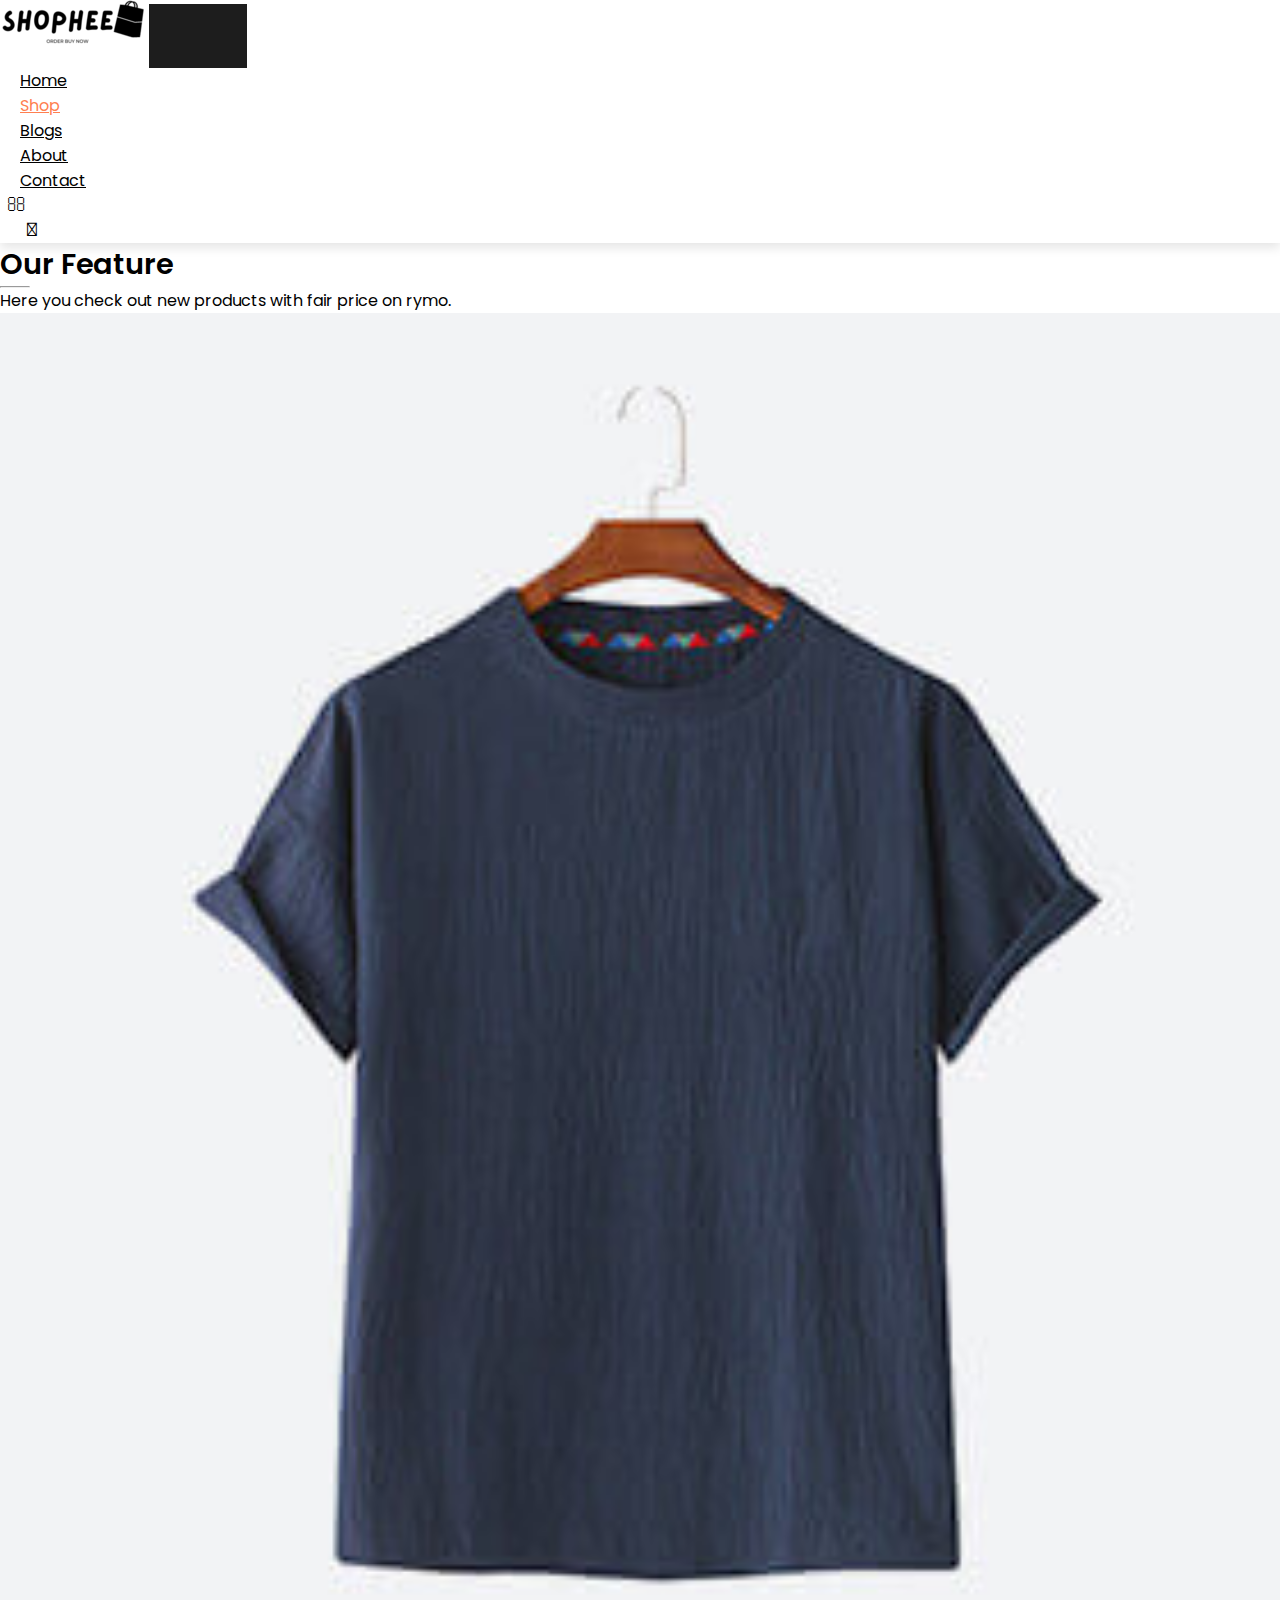
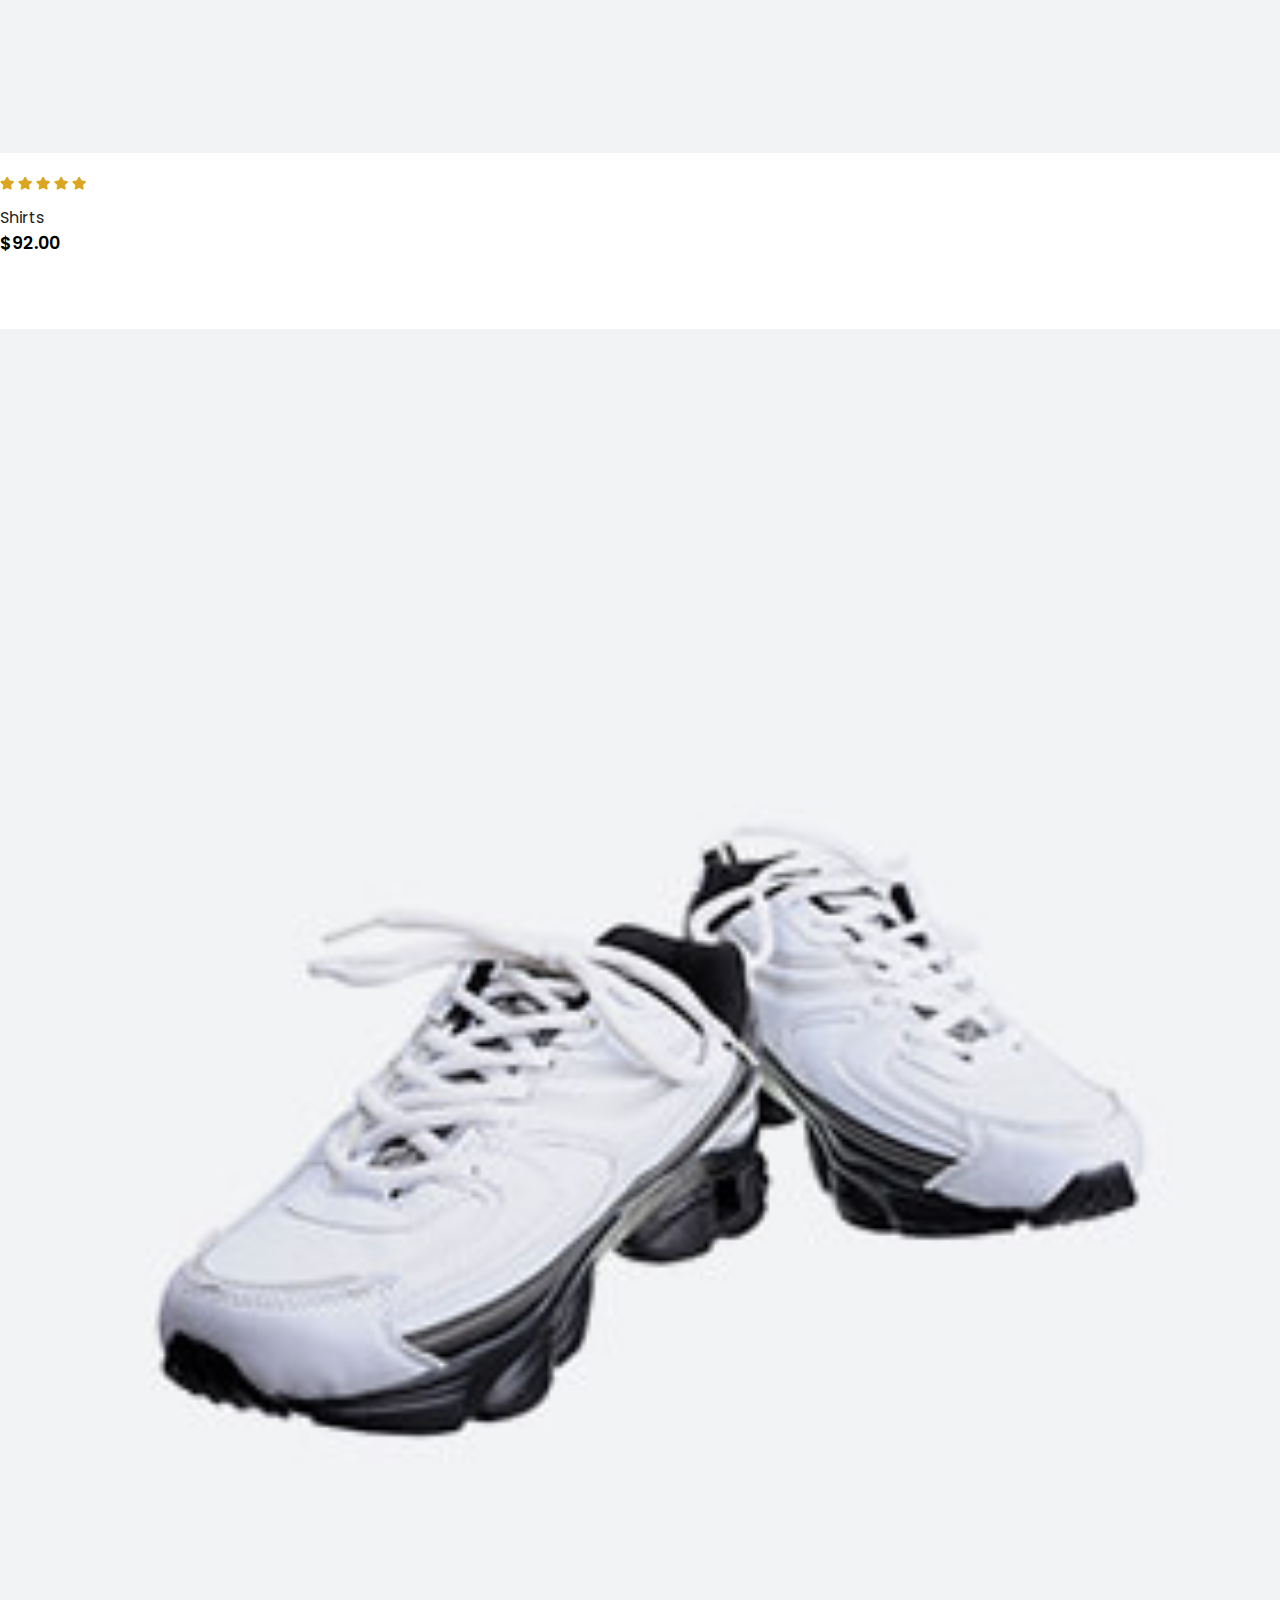
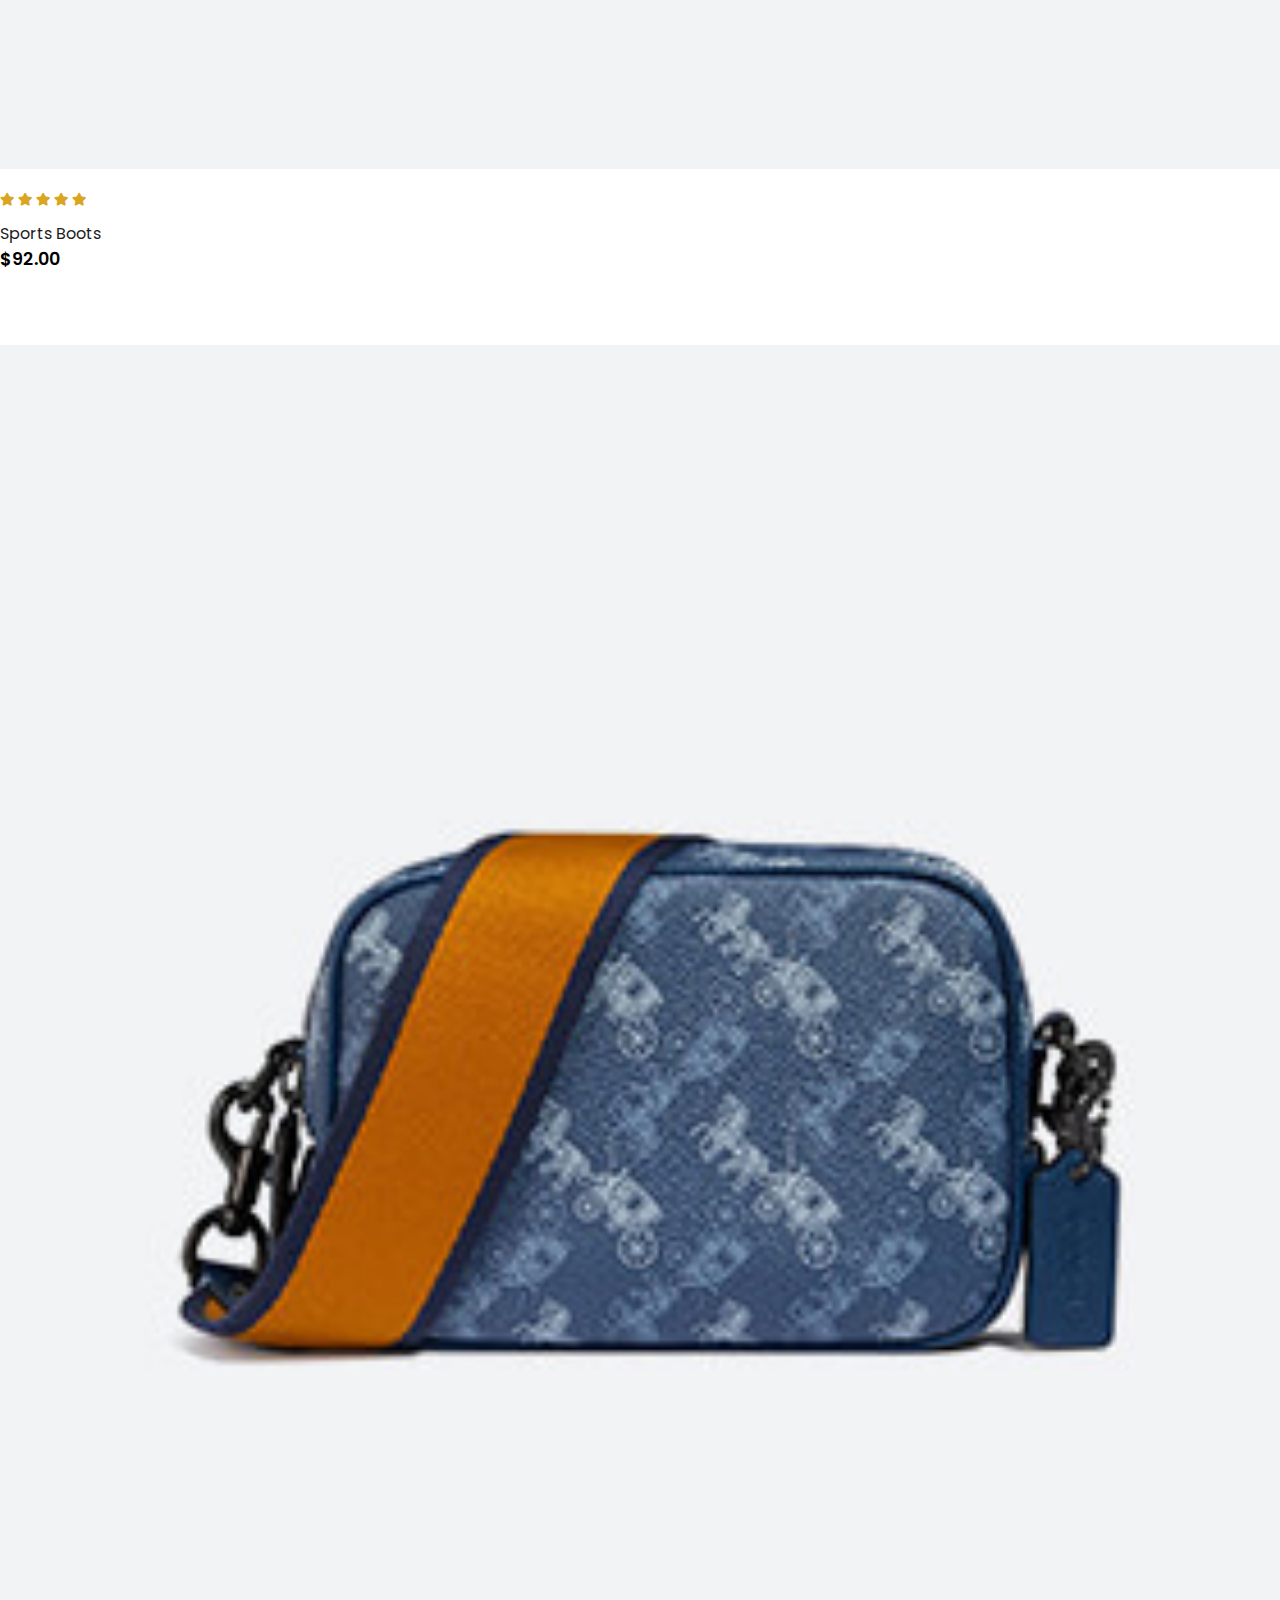
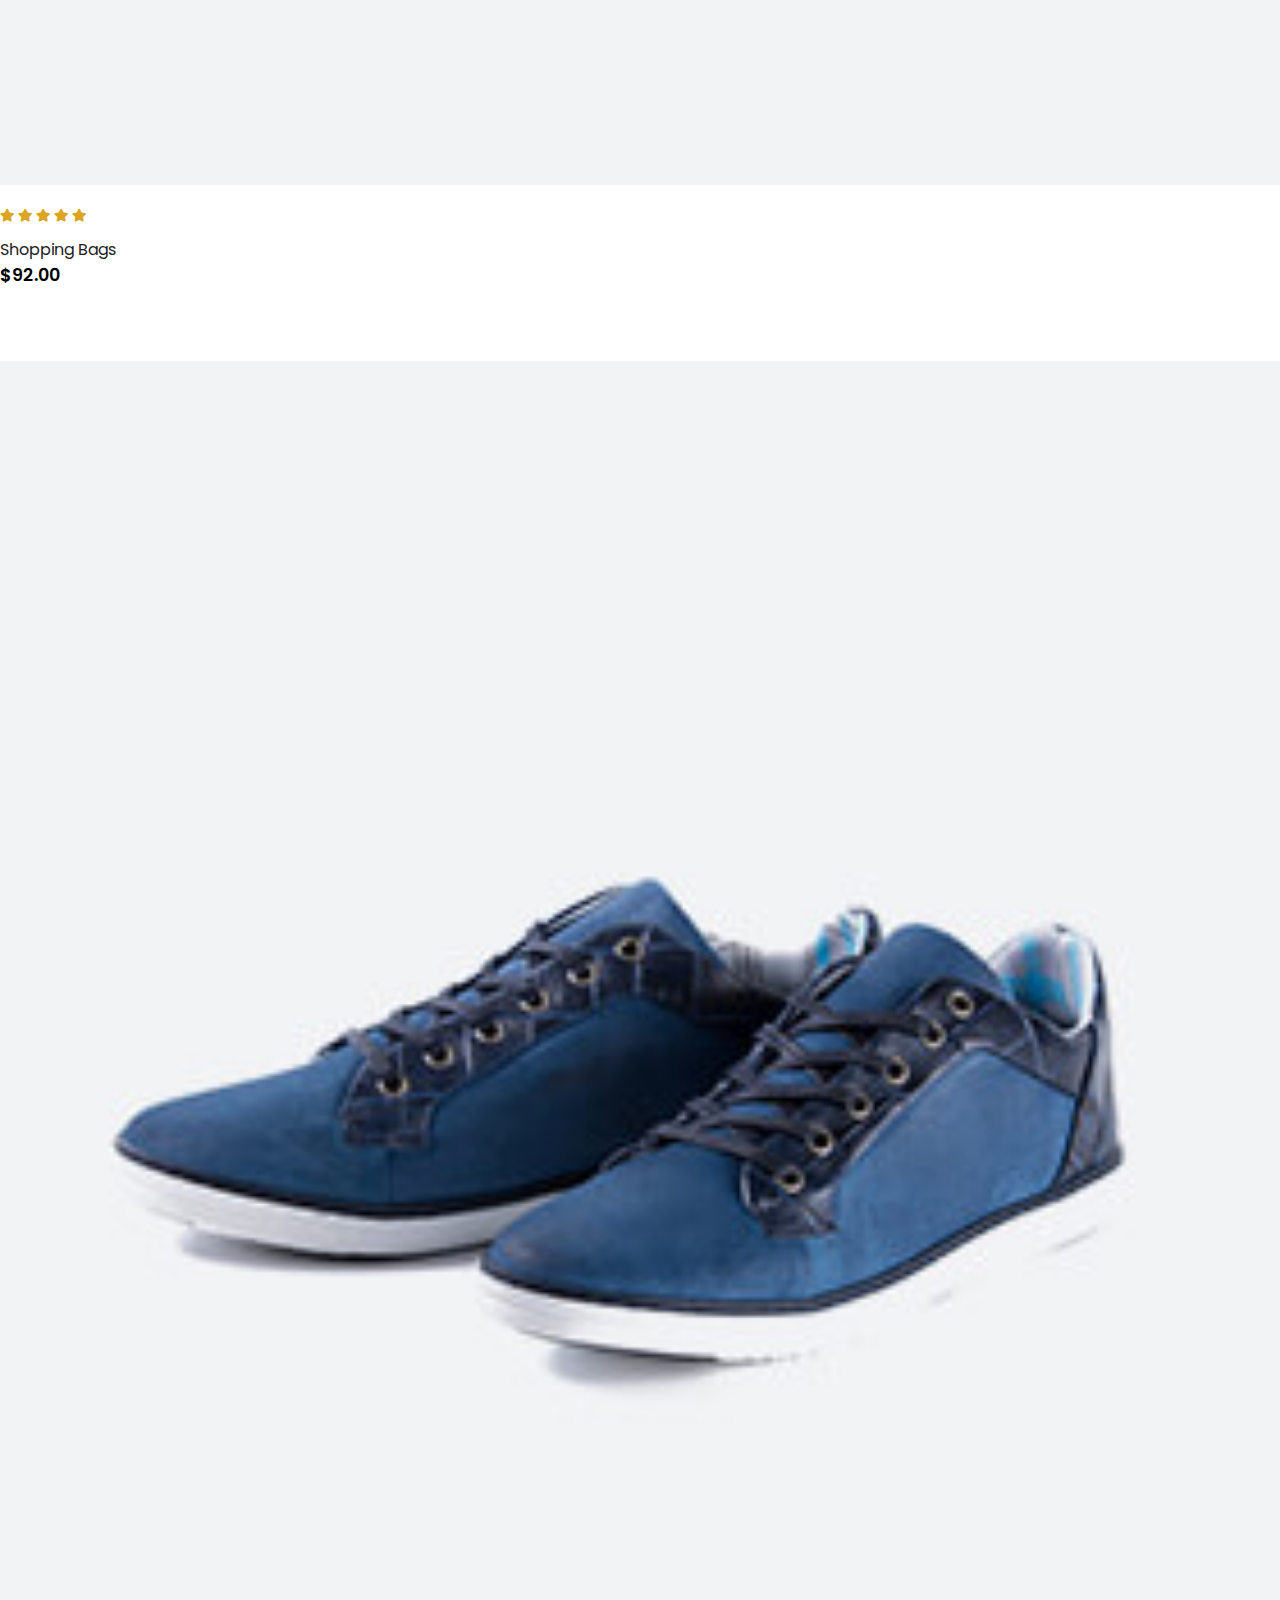
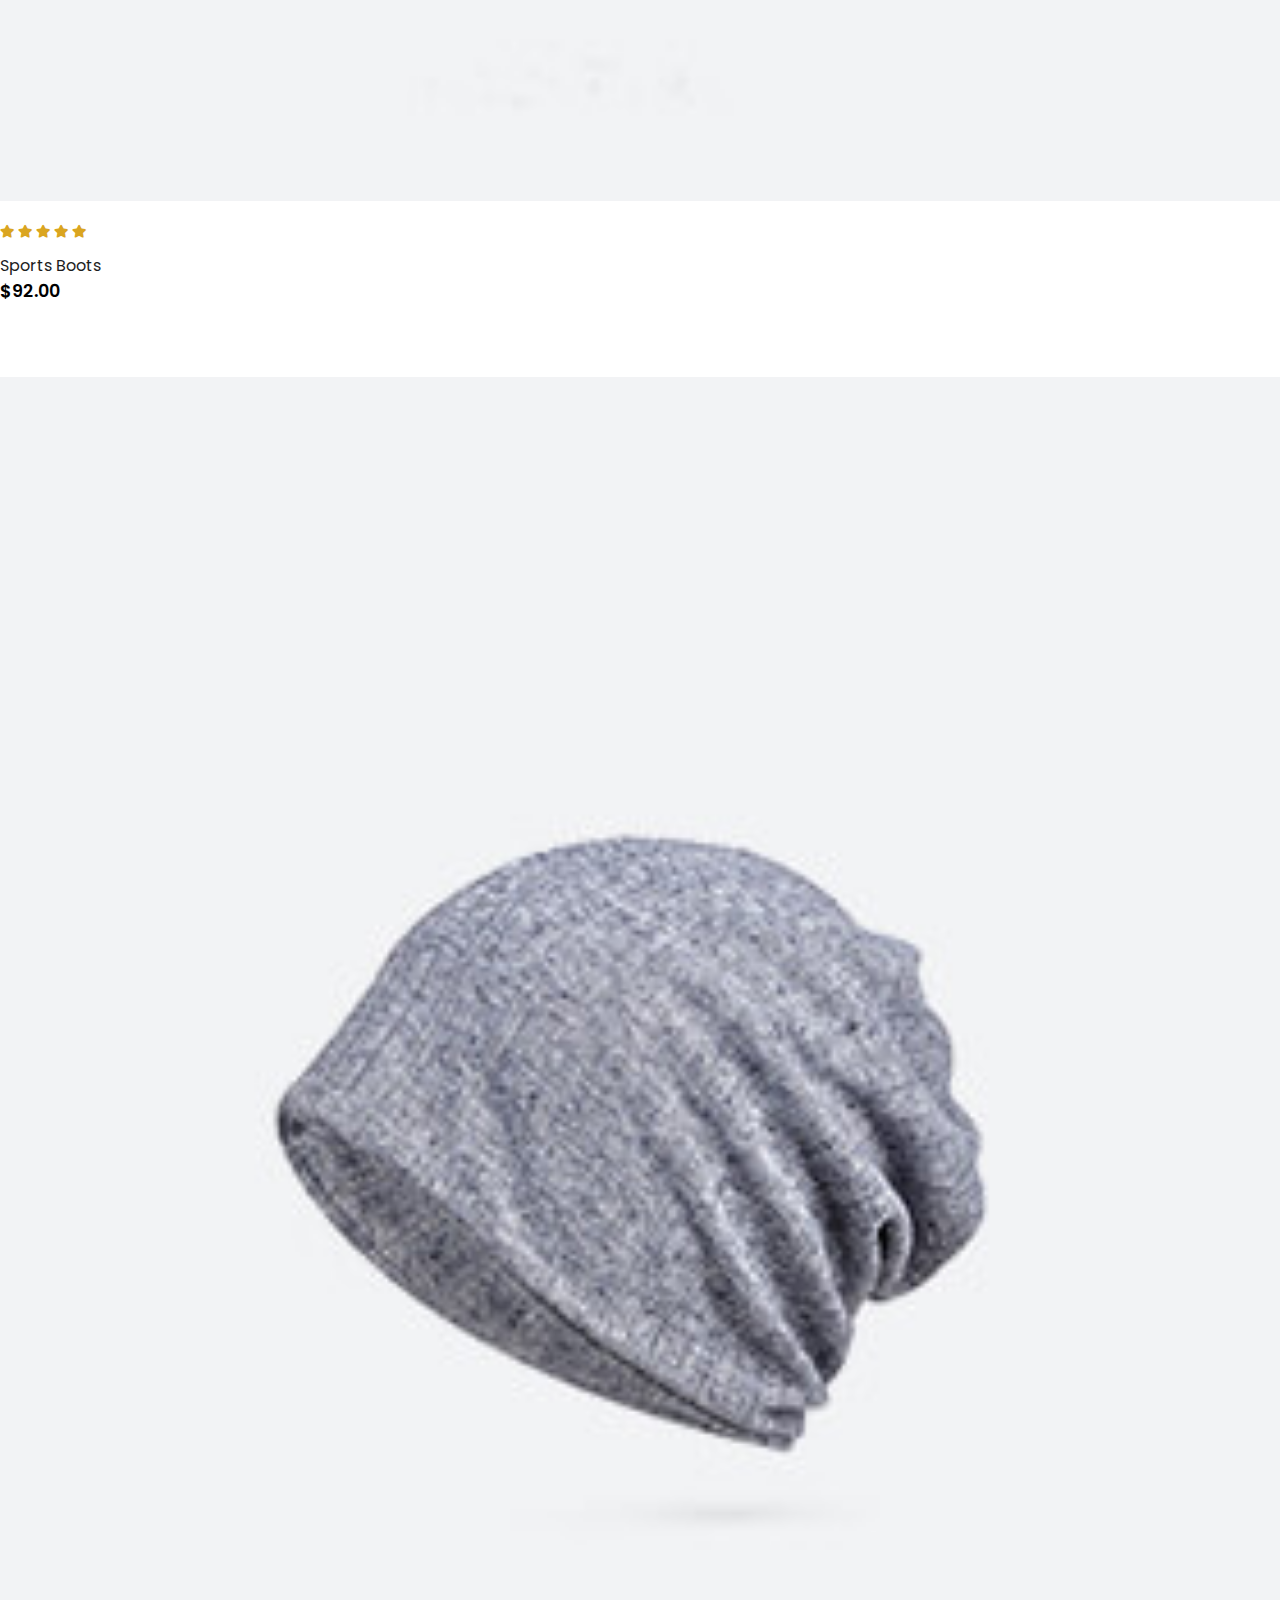
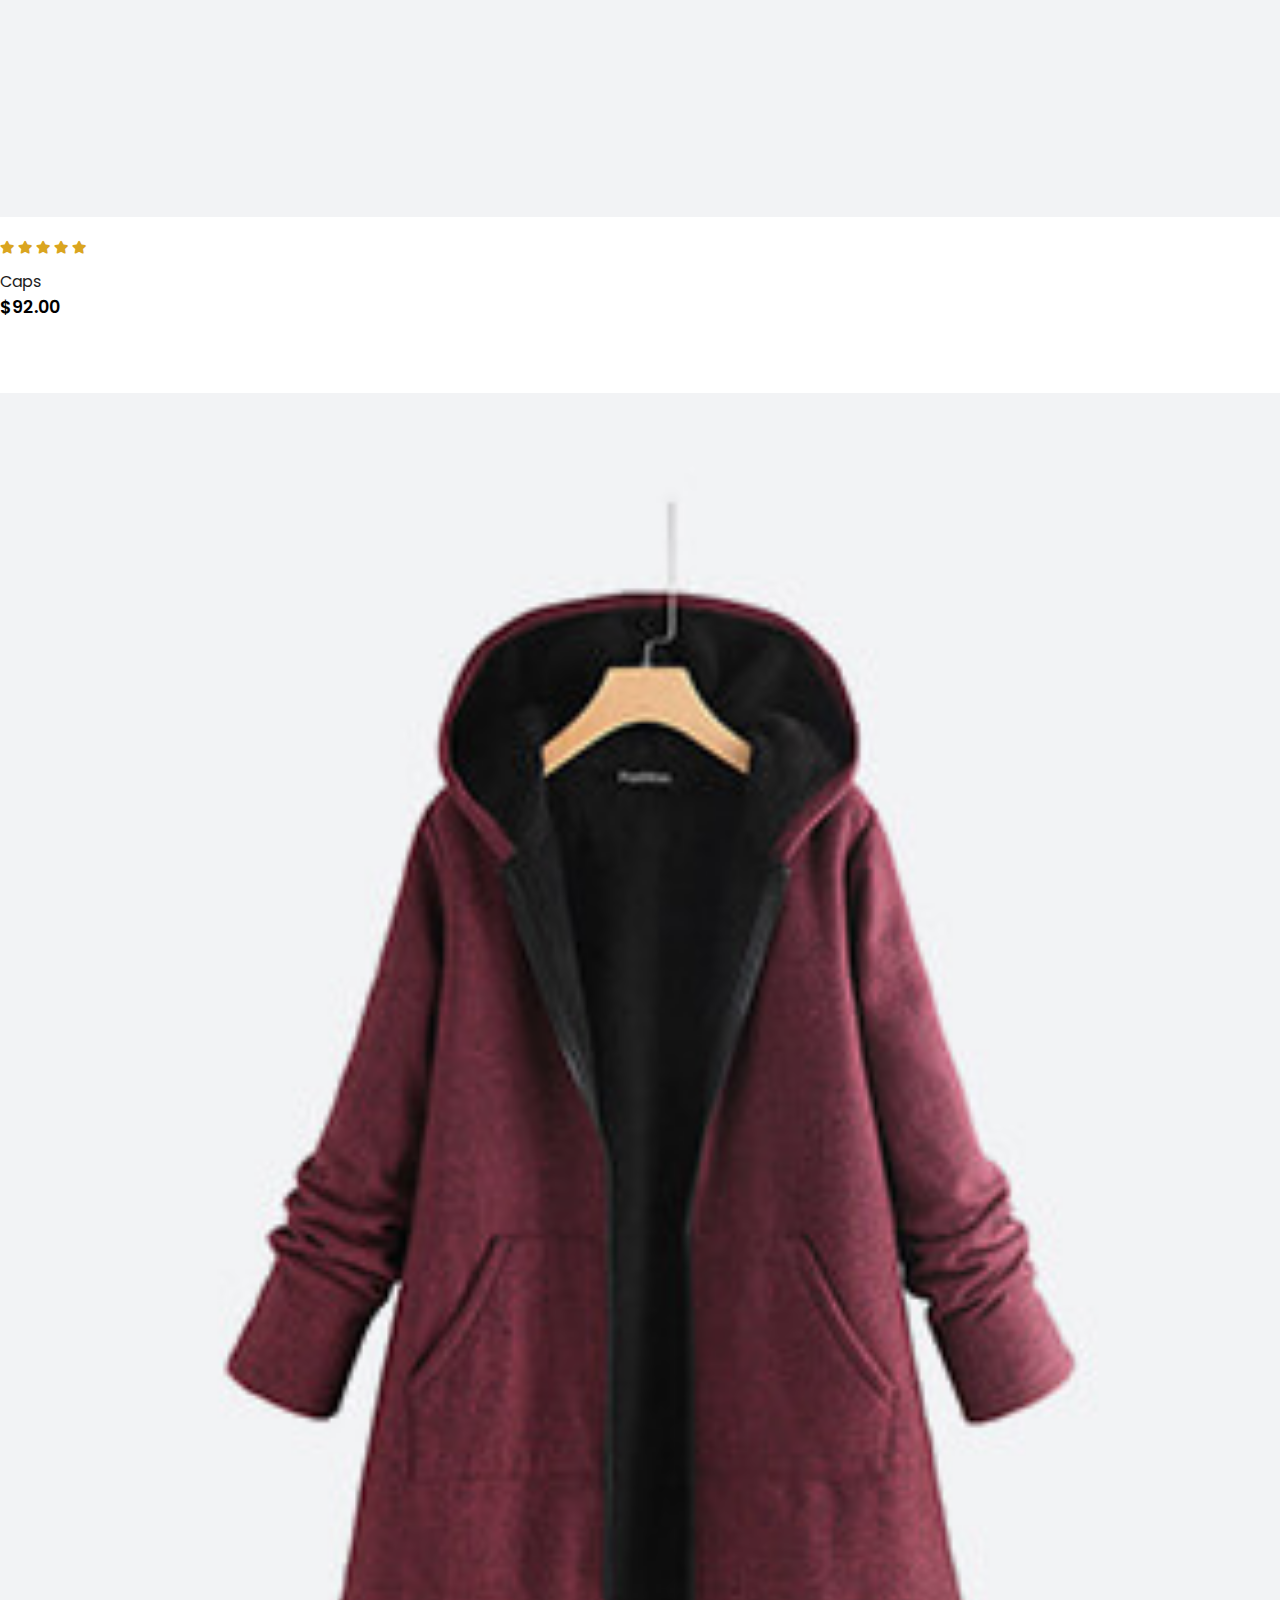
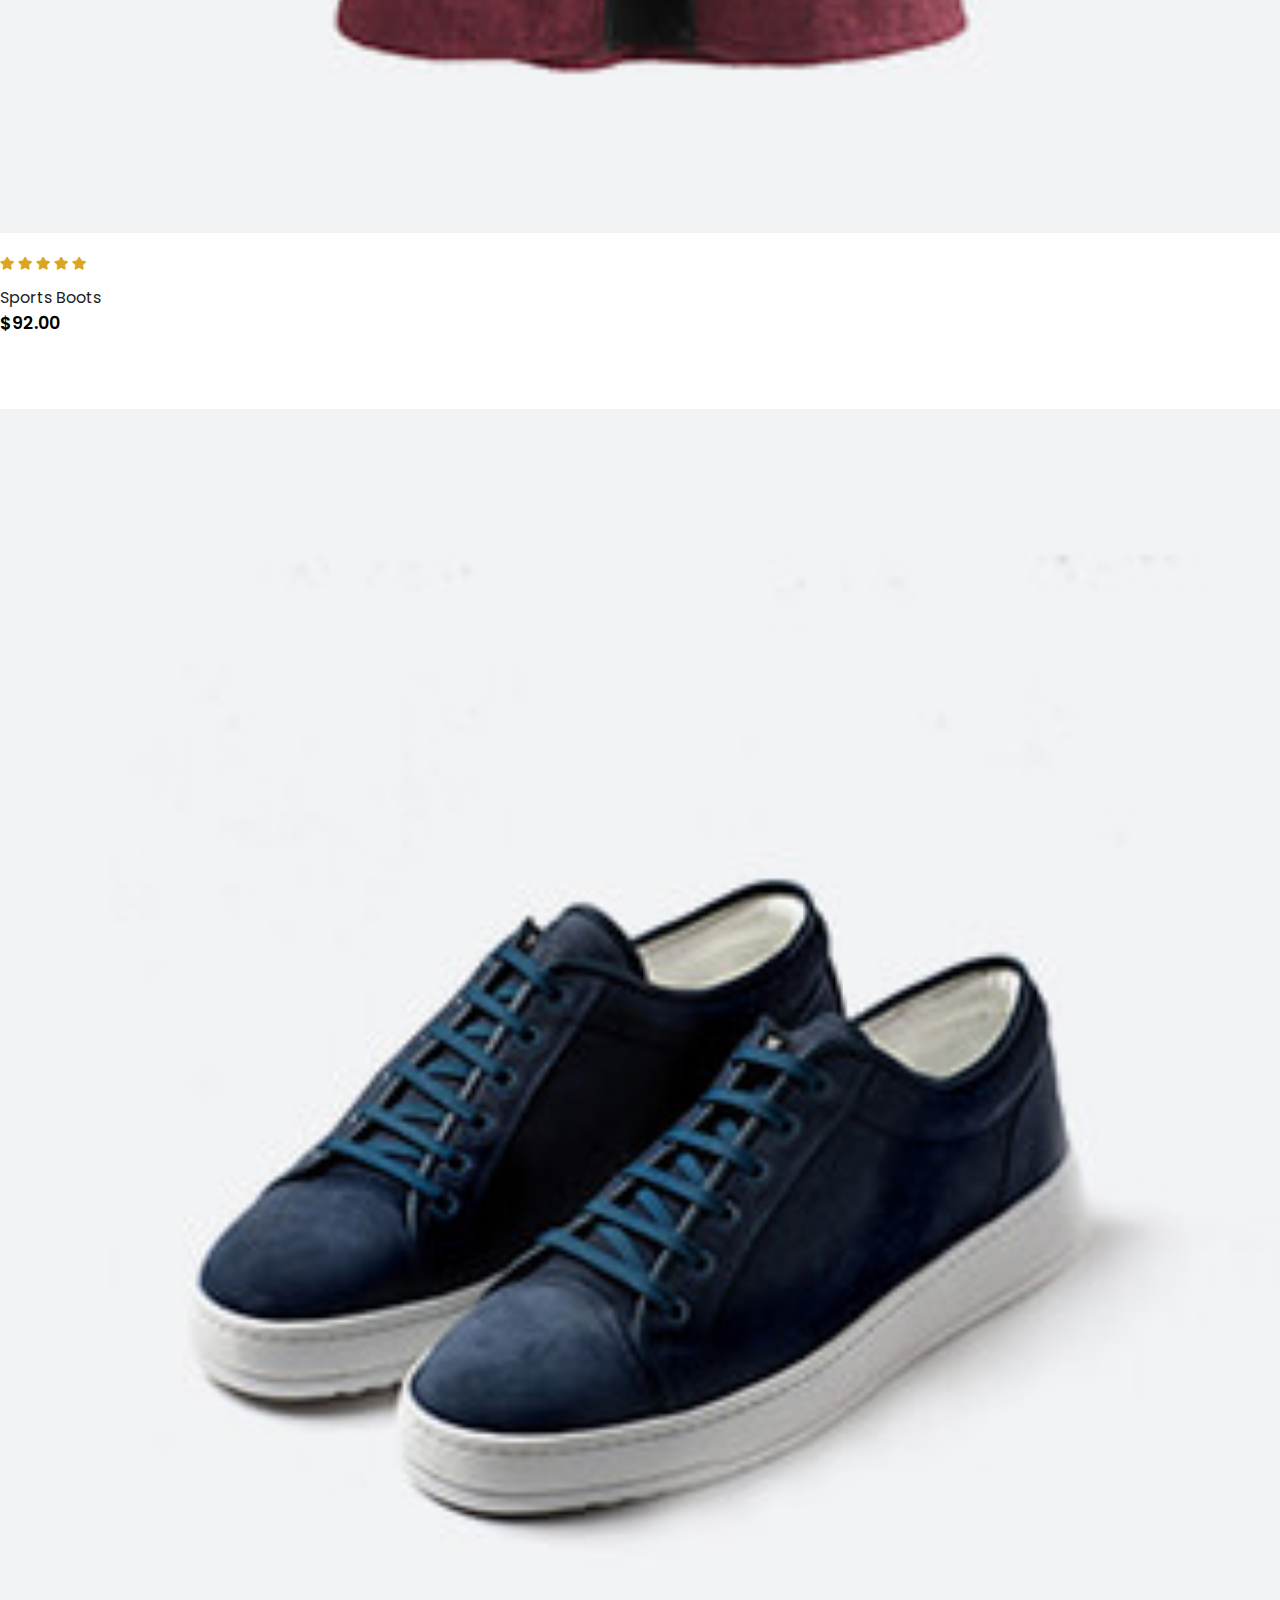
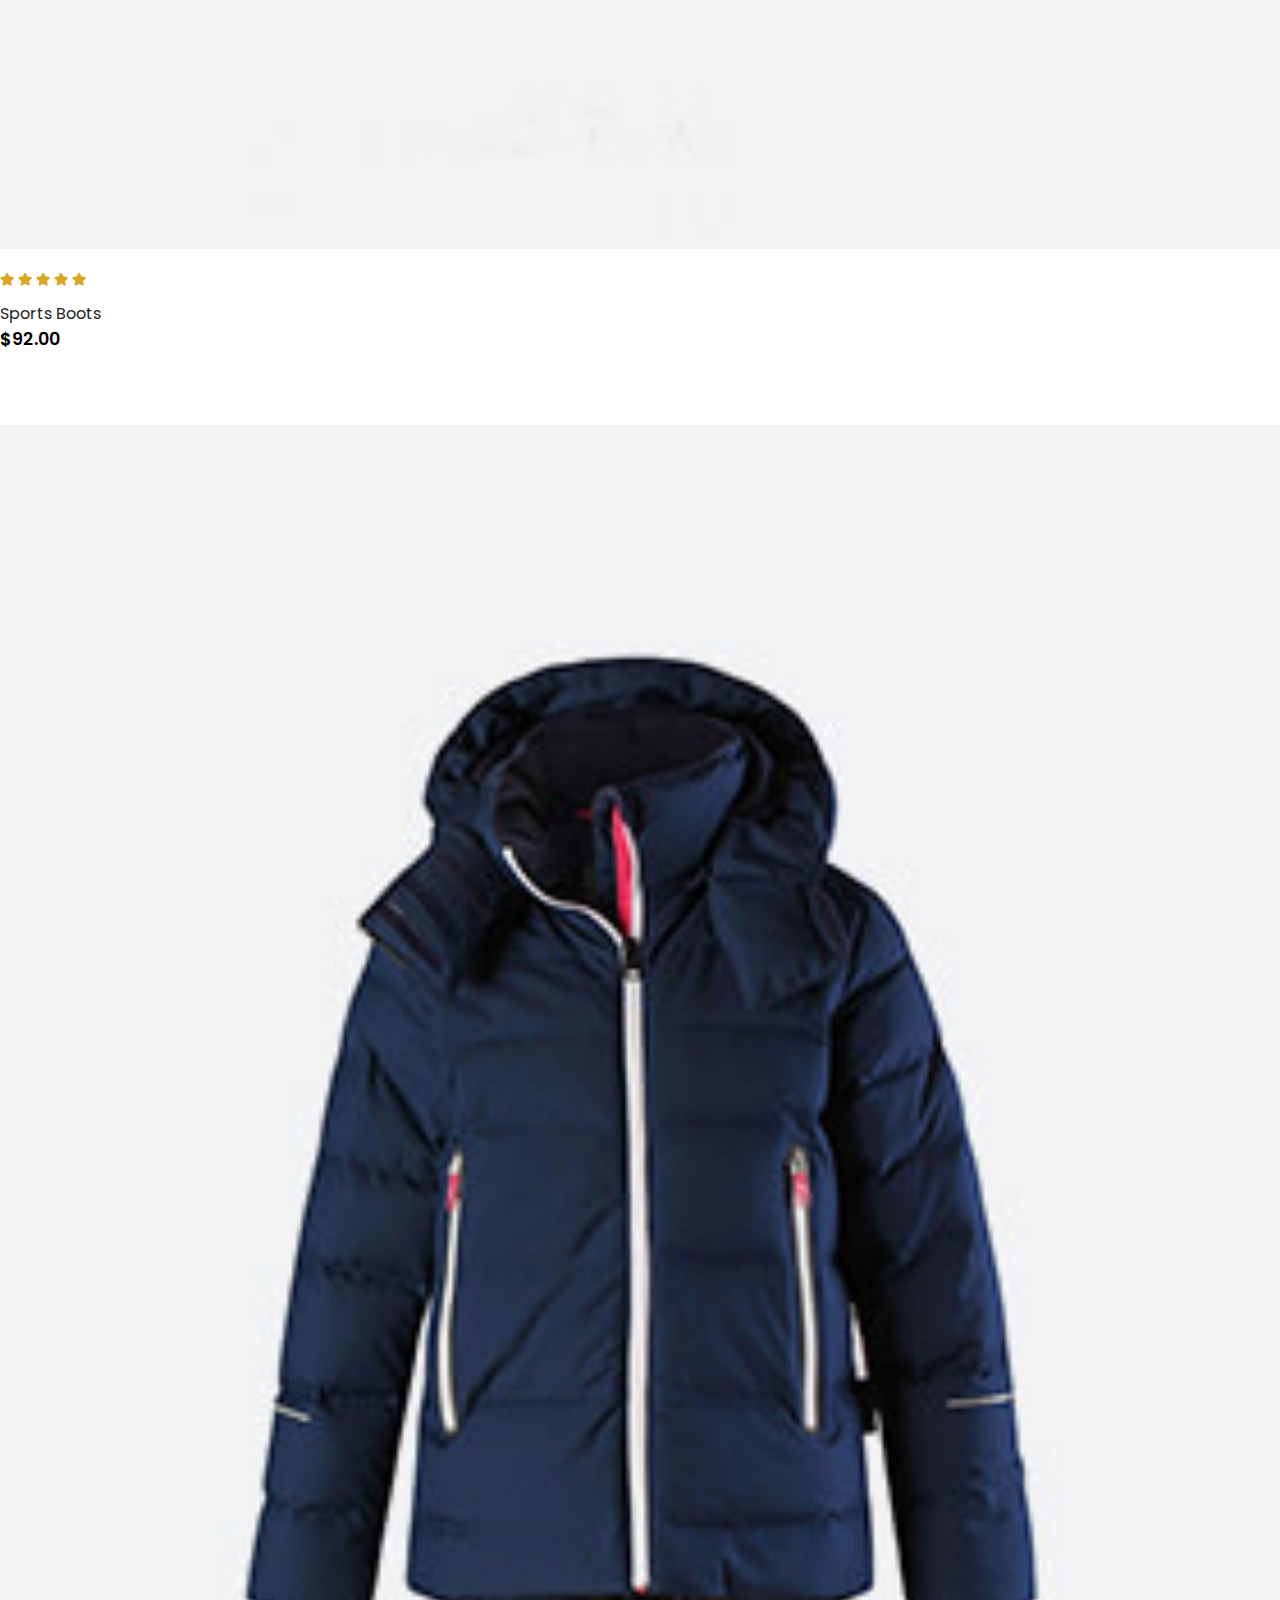
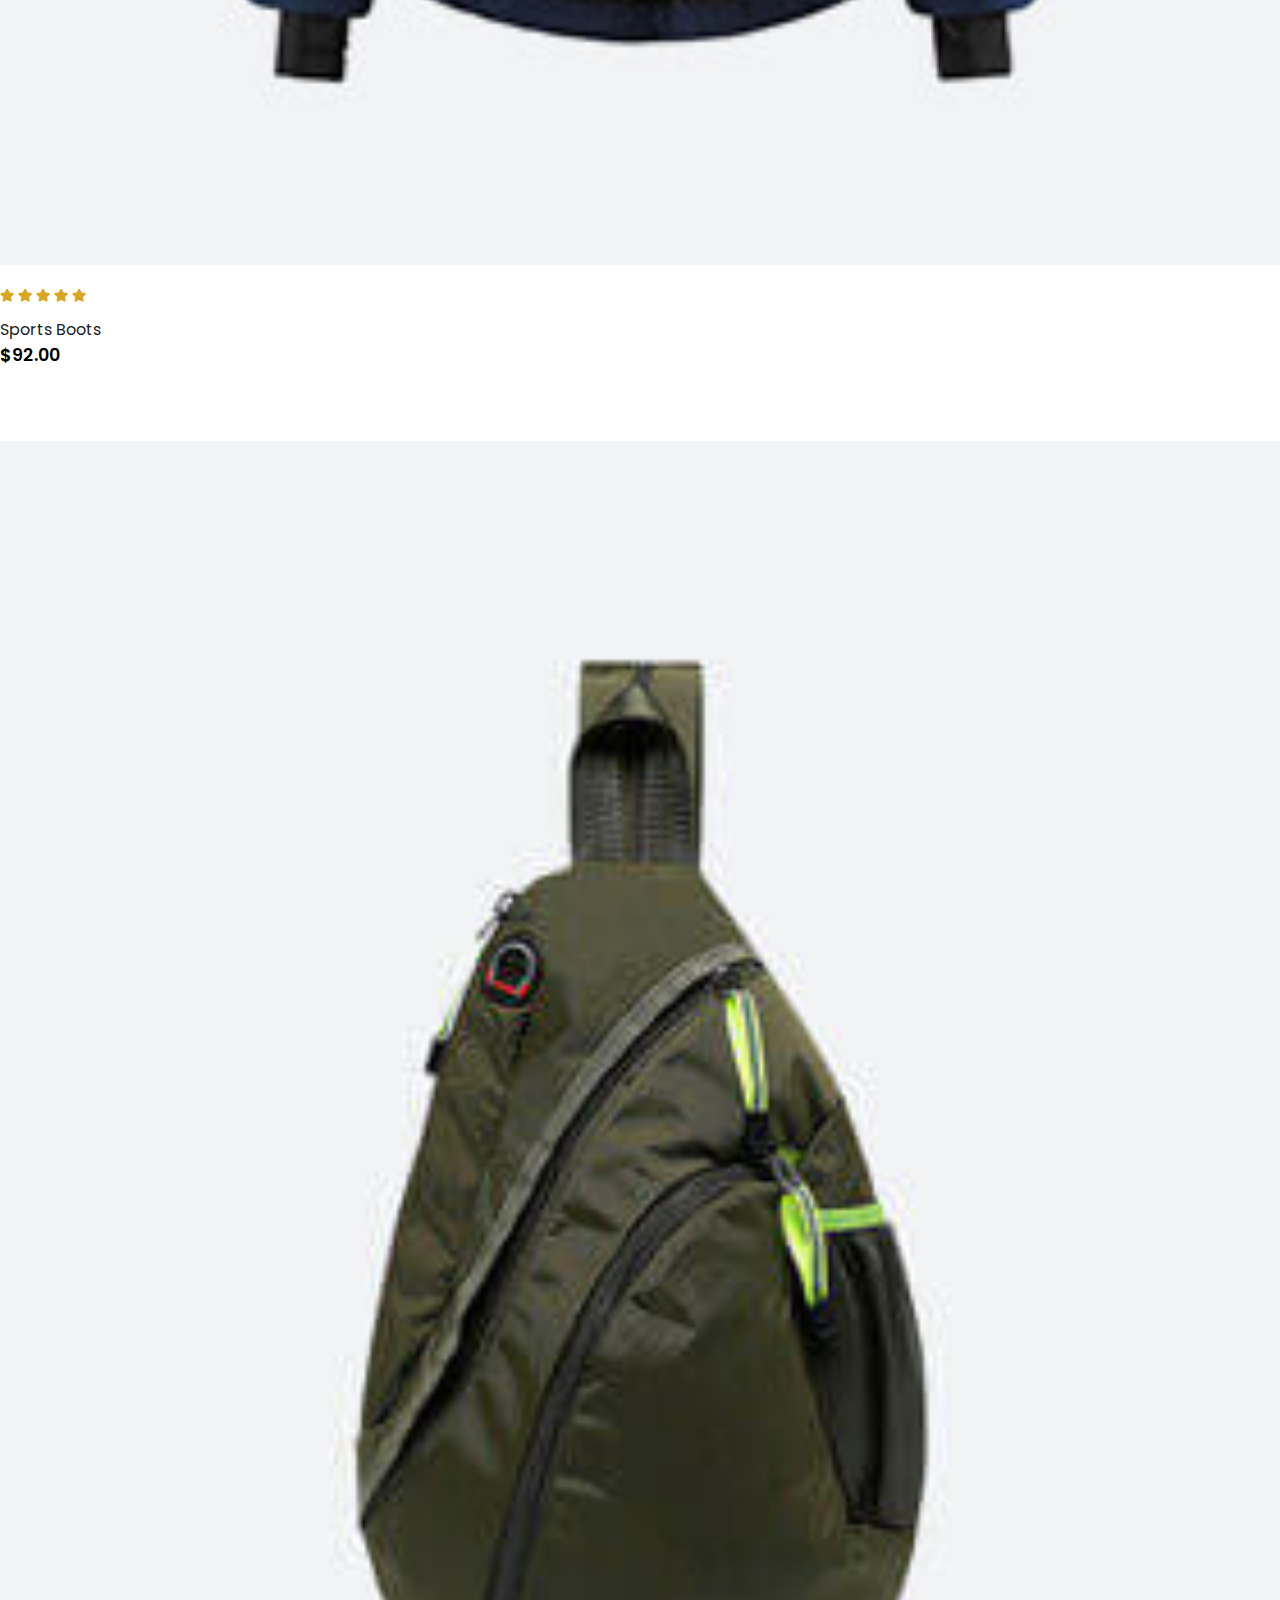
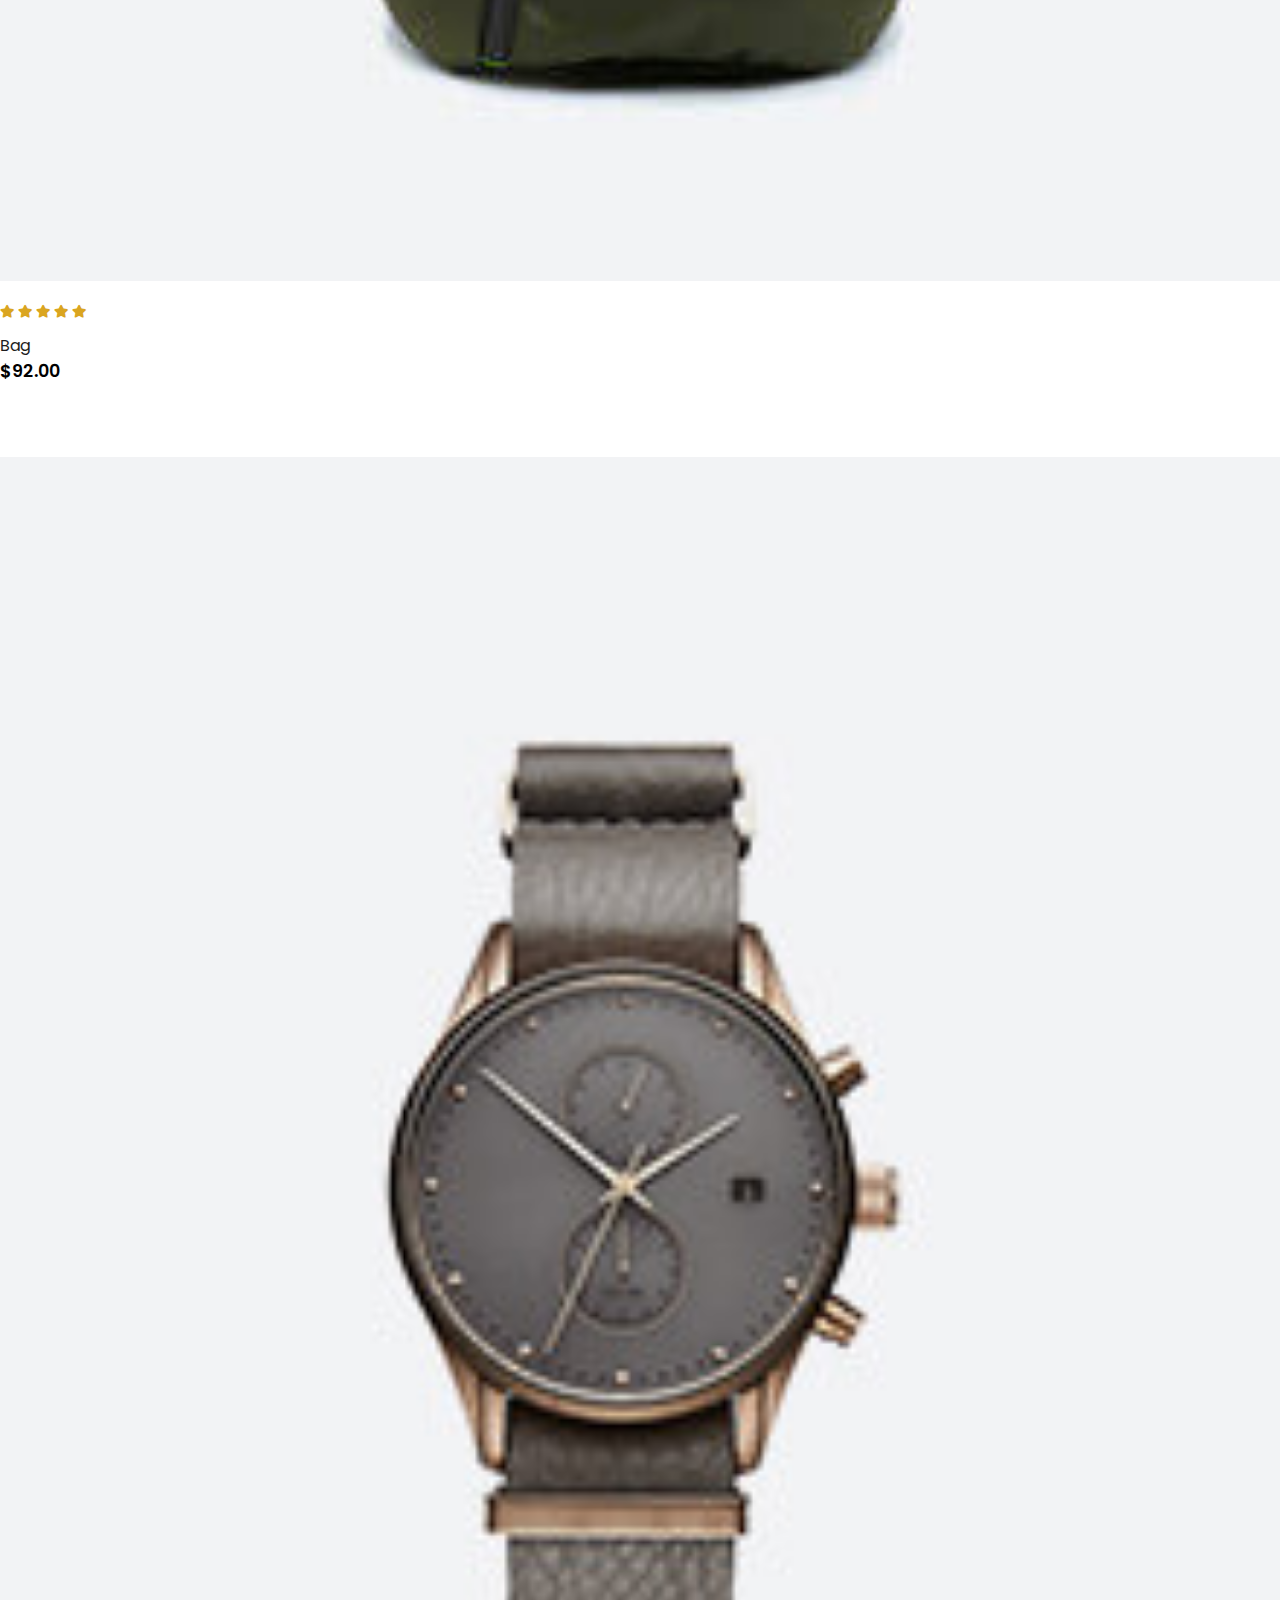
<file: shop_page2.html>
<!DOCTYPE html>
<html lang="en">

<head>
    <meta charset="UTF-8">
    <meta name="viewport" content="width=device-width, initial-scale=1.0">
    <link rel="stylesheet" href="https://pro.fontawesome.com/releases/v5.10.0/css/all.css" />
    <link rel="stylesheet" href="https://stackpath.bootstrapcdn.com/bootstrap/4.1.3/css/bootstrap.min.css"
        integrity="sha384-MCw98/SFnGE8fJT3GXwEOngsV7Zt27NXFoaoApmYm81iuXoPkFOJwJ8ERdknLPMO" crossorigin="anonymous">
    <link rel="stylesheet" href="style.css">
    <style>
        .product img {
            width: 100%;
            height: auto;
            box-sizing: border-box;
            object-fit: cover;
        }

        #fetured>div.row.mx-auto.container>nav>ul>li.page-item.active>a {
            background-color: black;
        }

        #fetured>div.row.mx-auto.container>nav>ul>li:nth-child(n):hover>a {
            background-color: coral;
            color: white;
        }

        #navbarSupportedContent>ul>li:nth-child(2)>a {
            color: coral;
        }

        .pagination a {
            color: black;
        }
    </style>
    <title>Shop Page</title>
</head>

<body>

    <!-- navigation -->
    <nav class="navbar navbar-light  bg-white navbar-expand-lg   py-3 fixed-top">
        <div class="container">
            <img src="img/logo1.png" alt="">
            <button class="navbar-toggler" type="button" data-bs-toggle="collapse"
                data-bs-target="#navbarSupportedContent" aria-controls="navbarSupportedContent" aria-expanded="false"
                aria-label="Toggle navigation">
                <i id="bar" class="fas fa-bars"></i>
            </button>
            <div class="collapse navbar-collapse" id="navbarSupportedContent">
                <ul class="navbar-nav ml-auto">

                    <li class="nav-item">
                        <a class="nav-link" href="index.html">Home</a>
                    </li>
                    <li class="nav-item">
                        <a class="nav-link " href="shop.html">Shop</a>
                    </li>
                    <li class="nav-item">
                        <a class="nav-link" href="blog.html">Blogs</a>
                    </li>
                    <li class="nav-item">
                        <a class="nav-link" href="about.html">About</a>
                    </li>
                    <li class="nav-item">
                        <a class="nav-link" href="contact.html">Contact</a>
                    </li>
                    <li class="nav-item">
                        <i class="fal fa-search"></i>
                    </li>
                    <li class="nav-item">
                        <a class="nav-link" href="cart.html"> <i class="fal fa-shopping-bag"></i></a>

                    </li>
                </ul>

            </div>
        </div>
    </nav>

    <section id="fetured" class="my-5 py-5">
        <div class="container mt-5 py-5">
            <h2 class="font-weight-bold">Our Feature</h2>
            <hr>
            <p>Here you check out new products with fair price on rymo.</p>
        </div>
        <div class="row mx-auto container">
            <div onclick="window.location.href='sproduct.html';" class="product text-center col-lg-3 col-md-4 col-12">
                <img src="img/shop/1.jpg" alt="" class="img-fluid md-3">
                <div class="star">
                    <i class="fas fa-star"></i>
                    <i class="fas fa-star"></i>
                    <i class="fas fa-star"></i>
                    <i class="fas fa-star"></i>
                    <i class="fas fa-star"></i>
                </div>
                <h5 class="p-name">Shirts</h5>
                <h4 class="p-price">$92.00</h4>
                <button class="buy-btn">Buy Now</button>
            </div>
            <div class="product text-center col-lg-3 col-md-4 col-12">
                <img src="img/shop/2.jpg" alt="" class="img-fluid md-3">
                <div class="star">
                    <i class="fas fa-star"></i>
                    <i class="fas fa-star"></i>
                    <i class="fas fa-star"></i>
                    <i class="fas fa-star"></i>
                    <i class="fas fa-star"></i>
                </div>
                <h5 class="p-name">Sports Boots</h5>
                <h4 class="p-price">$92.00</h4>
                <button class="buy-btn">Buy Now</button>
            </div>
            <div class="product text-center col-lg-3 col-md-4 col-12">
                <img src="img/shop/3.jpg" alt="" class="img-fluid md-3">
                <div class="star">
                    <i class="fas fa-star"></i>
                    <i class="fas fa-star"></i>
                    <i class="fas fa-star"></i>
                    <i class="fas fa-star"></i>
                    <i class="fas fa-star"></i>
                </div>
                <h5 class="p-name">Shopping Bags</h5>
                <h4 class="p-price">$92.00</h4>
                <button class="buy-btn">Buy Now</button>
            </div>
            <div class="product text-center col-lg-3 col-md-4 col-12">
                <img src="img/shop/4.jpg" alt="" class="img-fluid md-3">
                <div class="star">
                    <i class="fas fa-star"></i>
                    <i class="fas fa-star"></i>
                    <i class="fas fa-star"></i>
                    <i class="fas fa-star"></i>
                    <i class="fas fa-star"></i>
                </div>
                <h5 class="p-name">Sports Boots</h5>
                <h4 class="p-price">$92.00</h4>
                <button class="buy-btn">Buy Now</button>
            </div>
            <div class="product text-center col-lg-3 col-md-4 col-12">
                <img src="img/shop/5.jpg" alt="" class="img-fluid md-3">
                <div class="star">
                    <i class="fas fa-star"></i>
                    <i class="fas fa-star"></i>
                    <i class="fas fa-star"></i>
                    <i class="fas fa-star"></i>
                    <i class="fas fa-star"></i>
                </div>
                <h5 class="p-name">Caps</h5>
                <h4 class="p-price">$92.00</h4>
                <button class="buy-btn">Buy Now</button>
            </div>
            <div class="product text-center col-lg-3 col-md-4 col-12">
                <img src="img/shop/6.jpg" alt="" class="img-fluid md-3">
                <div class="star">
                    <i class="fas fa-star"></i>
                    <i class="fas fa-star"></i>
                    <i class="fas fa-star"></i>
                    <i class="fas fa-star"></i>
                    <i class="fas fa-star"></i>
                </div>
                <h5 class="p-name">Sports Boots</h5>
                <h4 class="p-price">$92.00</h4>
                <button class="buy-btn">Buy Now</button>
            </div>
            <div class="product text-center col-lg-3 col-md-4 col-12">
                <img src="img/shop/7.jpg" alt="" class="img-fluid md-3">
                <div class="star">
                    <i class="fas fa-star"></i>
                    <i class="fas fa-star"></i>
                    <i class="fas fa-star"></i>
                    <i class="fas fa-star"></i>
                    <i class="fas fa-star"></i>
                </div>
                <h5 class="p-name">Sports Boots</h5>
                <h4 class="p-price">$92.00</h4>
                <button class="buy-btn">Buy Now</button>
            </div>
            <div class="product text-center col-lg-3 col-md-4 col-12">
                <img src="img/shop/8.jpg" alt="" class="img-fluid md-3">
                <div class="star">
                    <i class="fas fa-star"></i>
                    <i class="fas fa-star"></i>
                    <i class="fas fa-star"></i>
                    <i class="fas fa-star"></i>
                    <i class="fas fa-star"></i>
                </div>
                <h5 class="p-name">Sports Boots</h5>
                <h4 class="p-price">$92.00</h4>
                <button class="buy-btn">Buy Now</button>
            </div>
            <div class="product text-center col-lg-3 col-md-4 col-12">
                <img src="img/shop/9.jpg" alt="" class="img-fluid md-3">
                <div class="star">
                    <i class="fas fa-star"></i>
                    <i class="fas fa-star"></i>
                    <i class="fas fa-star"></i>
                    <i class="fas fa-star"></i>
                    <i class="fas fa-star"></i>
                </div>
                <h5 class="p-name">Bag</h5>
                <h4 class="p-price">$92.00</h4>
                <button class="buy-btn">Buy Now</button>
            </div>
            <div class="product text-center col-lg-3 col-md-4 col-12">
                <img src="img/shop/10.jpg" alt="" class="img-fluid md-3">
                <div class="star">
                    <i class="fas fa-star"></i>
                    <i class="fas fa-star"></i>
                    <i class="fas fa-star"></i>
                    <i class="fas fa-star"></i>
                    <i class="fas fa-star"></i>
                </div>
                <h5 class="p-name">Watch</h5>
                <h4 class="p-price">$92.00</h4>
                <button class="buy-btn">Buy Now</button>
            </div>
            <div class="product text-center col-lg-3 col-md-4 col-12">
                <img src="img/shop/11.jpg" alt="" class="img-fluid md-3">
                <div class="star">
                    <i class="fas fa-star"></i>
                    <i class="fas fa-star"></i>
                    <i class="fas fa-star"></i>
                    <i class="fas fa-star"></i>
                    <i class="fas fa-star"></i>
                </div>
                <h5 class="p-name">Caps</h5>
                <h4 class="p-price">$92.00</h4>
                <button class="buy-btn">Buy Now</button>
            </div>
            <div class="product text-center col-lg-3 col-md-4 col-12">
                <img src="img/shop/12.jpg" alt="" class="img-fluid md-3">
                <div class="star">
                    <i class="fas fa-star"></i>
                    <i class="fas fa-star"></i>
                    <i class="fas fa-star"></i>
                    <i class="fas fa-star"></i>
                    <i class="fas fa-star"></i>
                </div>
                <h5 class="p-name">Sports Boots</h5>
                <h4 class="p-price">$92.00</h4>
                <button class="buy-btn">Buy Now</button>
            </div>
            <div class="product text-center col-lg-3 col-md-4 col-12">
                <img src="img/shop/13.jpg" alt="" class="img-fluid md-3">
                <div class="star">
                    <i class="fas fa-star"></i>
                    <i class="fas fa-star"></i>
                    <i class="fas fa-star"></i>
                    <i class="fas fa-star"></i>
                    <i class="fas fa-star"></i>
                </div>
                <h5 class="p-name">Watch</h5>
                <h4 class="p-price">$92.00</h4>
                <button class="buy-btn">Buy Now</button>
            </div>
            <div class="product text-center col-lg-3 col-md-4 col-12">
                <img src="img/shop/14.jpg" alt="" class="img-fluid md-3">
                <div class="star">
                    <i class="fas fa-star"></i>
                    <i class="fas fa-star"></i>
                    <i class="fas fa-star"></i>
                    <i class="fas fa-star"></i>
                    <i class="fas fa-star"></i>
                </div>
                <h5 class="p-name">Sports Boots</h5>
                <h4 class="p-price">$92.00</h4>
                <button class="buy-btn">Buy Now</button>
            </div>
            <div class="product text-center col-lg-3 col-md-4 col-12">
                <img src="img/shop/15.jpg" alt="" class="img-fluid md-3">
                <div class="star">
                    <i class="fas fa-star"></i>
                    <i class="fas fa-star"></i>
                    <i class="fas fa-star"></i>
                    <i class="fas fa-star"></i>
                    <i class="fas fa-star"></i>
                </div>
                <h5 class="p-name">Caps</h5>
                <h4 class="p-price">$92.00</h4>
                <button class="buy-btn">Buy Now</button>
            </div>
            <div class="product text-center col-lg-3 col-md-4 col-12">
                <img src="img/shop/16.jpg" alt="" class="img-fluid md-3">
                <div class="star">
                    <i class="fas fa-star"></i>
                    <i class="fas fa-star"></i>
                    <i class="fas fa-star"></i>
                    <i class="fas fa-star"></i>
                    <i class="fas fa-star"></i>
                </div>
                <h5 class="p-name">T-Shirts</h5>
                <h4 class="p-price">$92.00</h4>
                <button class="buy-btn">Buy Now</button>
            </div>

            <nav aria-label="...">
                <ul class="pagination mt-5">
                    <li class="page-item disabled">
                        <a class="page-link" href="#" tabindex="-1" aria-disabled="true">Previous</a>
                    </li>
                    <li class="page-item"><a class="page-link" href="shop.html">1</a></li>
                    <li class="page-item active " aria-current="page">
                        <a class="page-link" href="#">2</a>
                    </li>
                    <li class="page-item"><a class="page-link" href="#">3</a></li>
                    <li class="page-item">
                        <a class="page-link" href="#">Next</a>
                    </li>
                </ul>
            </nav>
        </div>
    </section>




    <footer class="mt-5 py-5">
        <div class="row container mx-auto pt-5">
            <div class="footer-one col-lg-3 col-md-6 col-12">
                <img src="img/logo2.png" alt="">
                <p class="pt-3">Lorem ipsum dolor, sit amet consectetur adipisicing elit. Veniam, deleniti.</p>
            </div>
            <div class="footer-one col-lg-3 col-md-6 col-12 mb-3">
                <h5 class="pb-2">Featured</h5>
                <ul class="text-uppercase list-unstyled">
                    <li><a href="#">men</a></li>
                    <li><a href="#">women</a></li>
                    <li><a href="#">boys</a></li>
                    <li><a href="#">girls</a></li>
                    <li><a href="#">new arrivals</a></li>
                    <li><a href="#">shoes</a></li>
                    <li><a href="#">cloths</a></li>
                </ul>
            </div>
            <div class="footer-one col-lg-3 col-md-6 col-12">
                <h5 class="pb-2">Contact Us</h5>
                <div>
                    <h6 class="text-uppercase">Address</h6>
                    <p>123 STREET NAME, CITY, US</p>
                </div>
                <div>
                    <h6 class="text-uppercase">Phone</h6>
                    <p>(+91) 964838922</p>
                </div>
                <div>
                    <h6 class="text-uppercase">Email</h6>
                    <p>keerthimoger@gmail.com</p>
                </div>
            </div>
            <div class="footer-one col-lg-3 col-md-6 col-12">
                <h5 class="pb-2">Instagram</h5>
                <div class="row">
                    <img src="img/insta/1.jpg" alt="" class="img-fluid w-25 h-100 m-2">
                    <img src="img/insta/2.jpg" alt="" class="img-fluid w-25 h-100 m-2">
                    <img src="img/insta/3.jpg" alt="" class="img-fluid w-25 h-100 m-2">
                    <img src="img/insta/4.jpg" alt="" class="img-fluid w-25 h-100 m-2">
                    <img src="img/insta/5.jpg" alt="" class="img-fluid w-25 h-100 m-2">
                </div>
            </div>
        </div>
        <div class="copyright mt-5">
            <div class="row container mx-auto">

                <div class="col-lg-3 col-md-6 col-12 mb-4">
                    <img src="img/payment.png" alt="">
                </div>
                <div class="col-lg-4 col-md-6 col-12 text-nowrap mb-2">
                    <p>Shophee &copy; 2024. All rights reserver</p>
                </div>
                <div class="col-lg-4 col-md-6 col-12">
                    <a href="#"><i class="fab fa-facebook-f"></i></a>
                    <a href="#"><i class="fab fa-twitter"></i></a>
                    <a href="#"><i class="fab fa-linkedin-in"></i></a>
                </div>
            </div>
        </div>
    </footer>


    <script src="https://cdn.jsdelivr.net/npm/bootstrap@5.3.3/dist/js/bootstrap.bundle.min.js"
        integrity="sha384-YvpcrYf0tY3lHB60NNkmXc5s9fDVZLESaAA55NDzOxhy9GkcIdslK1eN7N6jIeHz"
        crossorigin="anonymous"></script>
    <script src="script.js"></script>
</body>

</html>
</file>
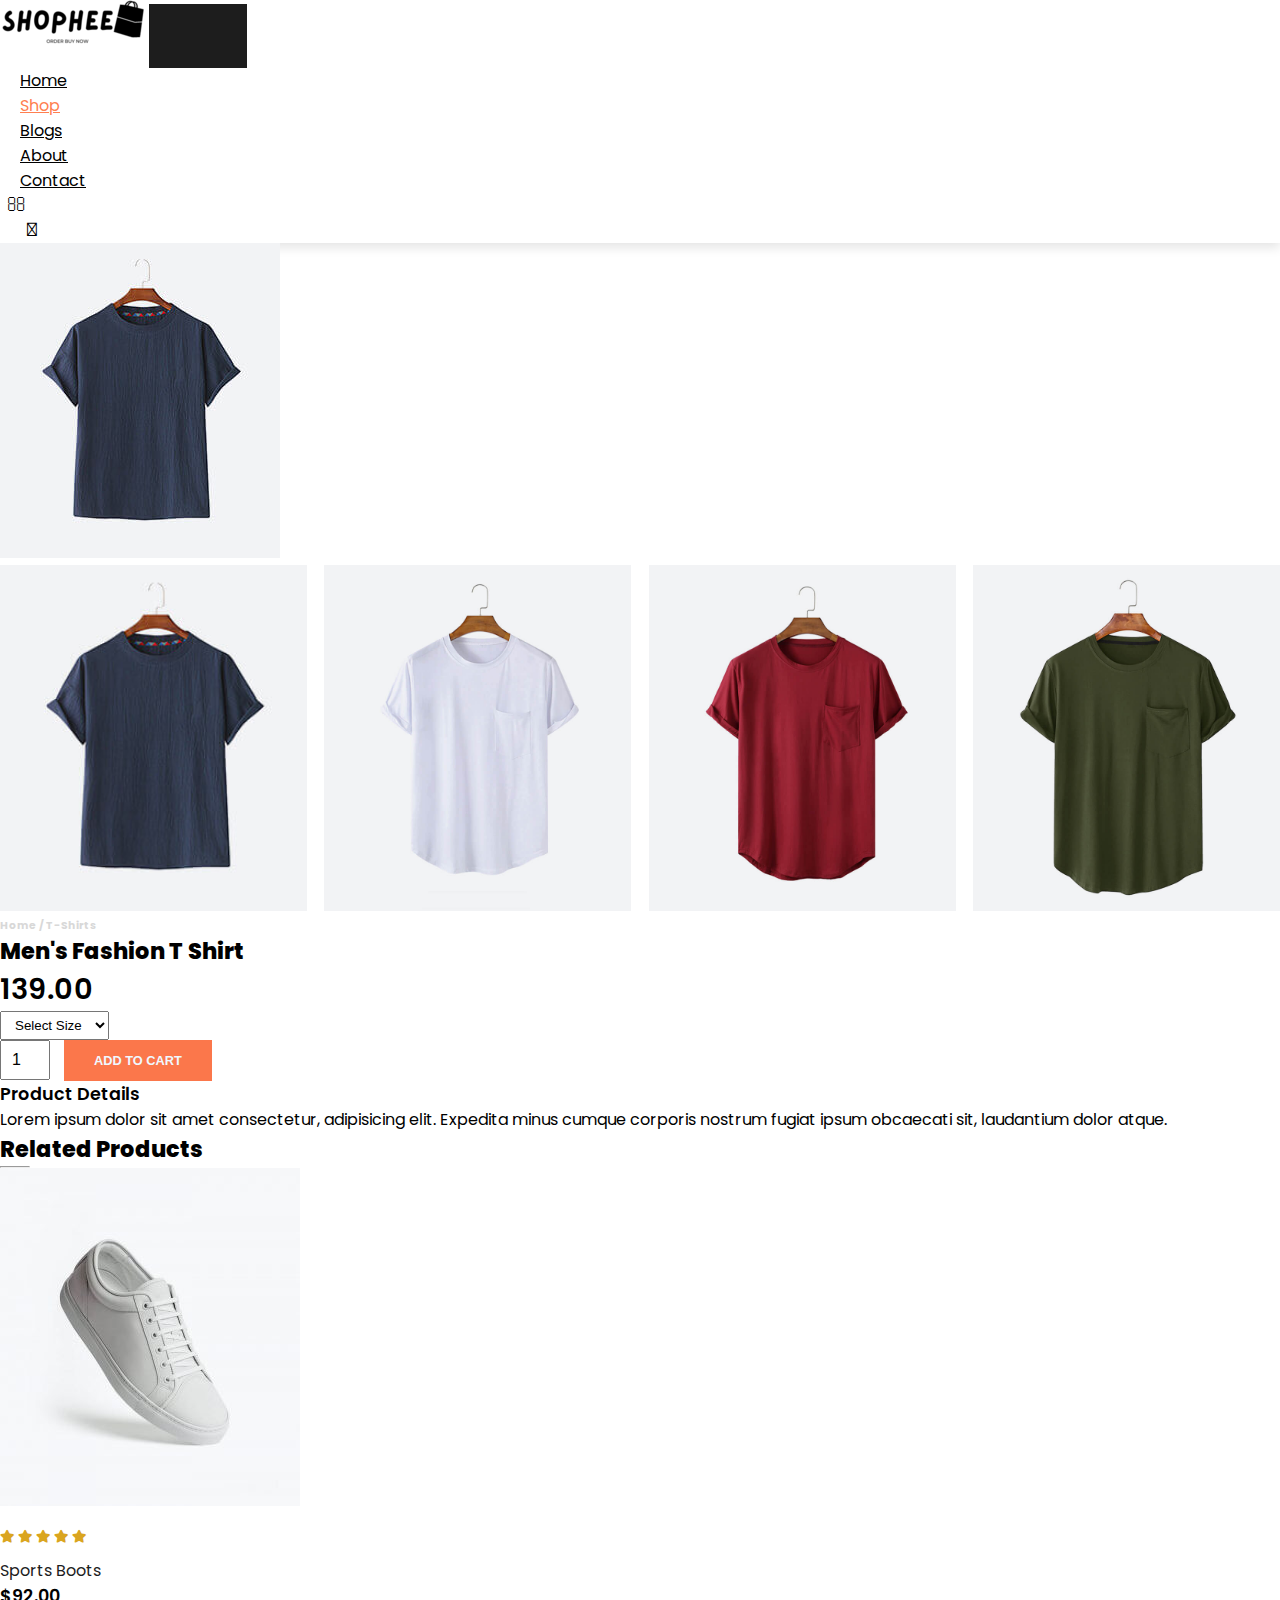
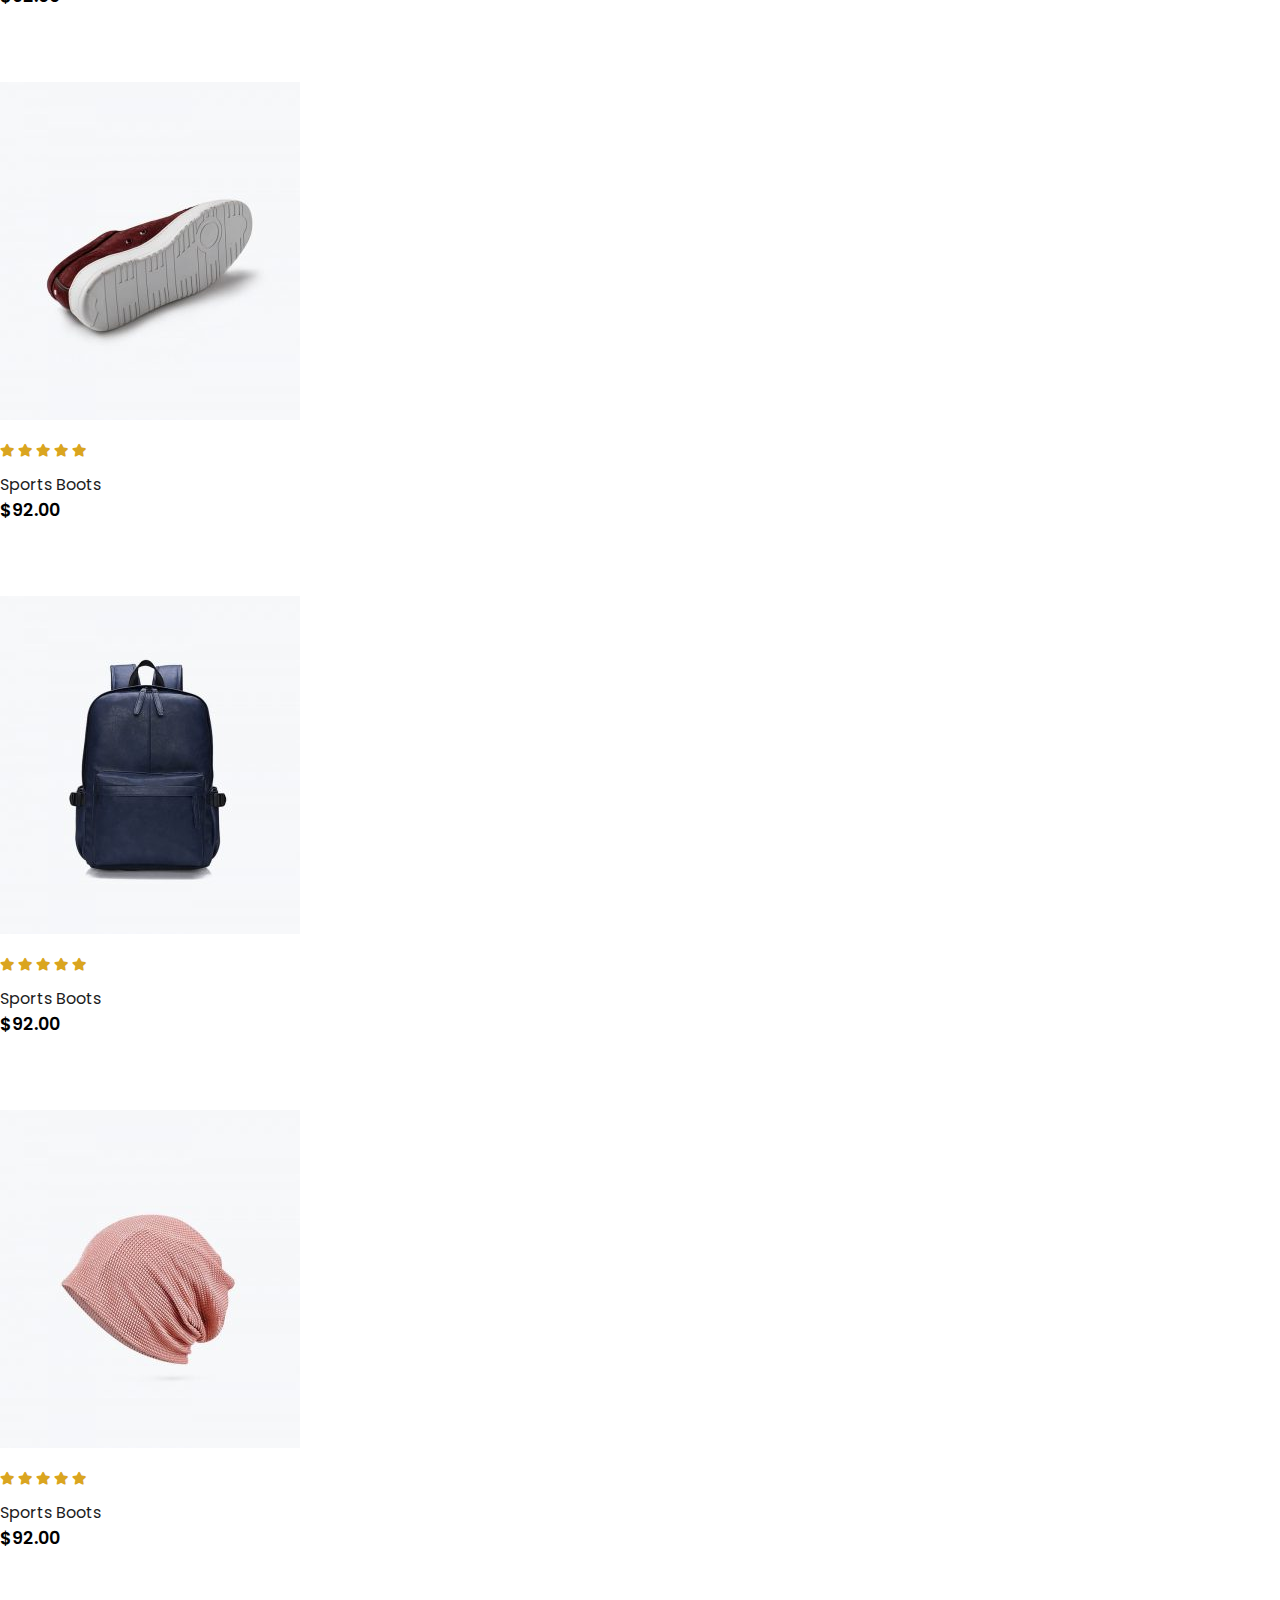
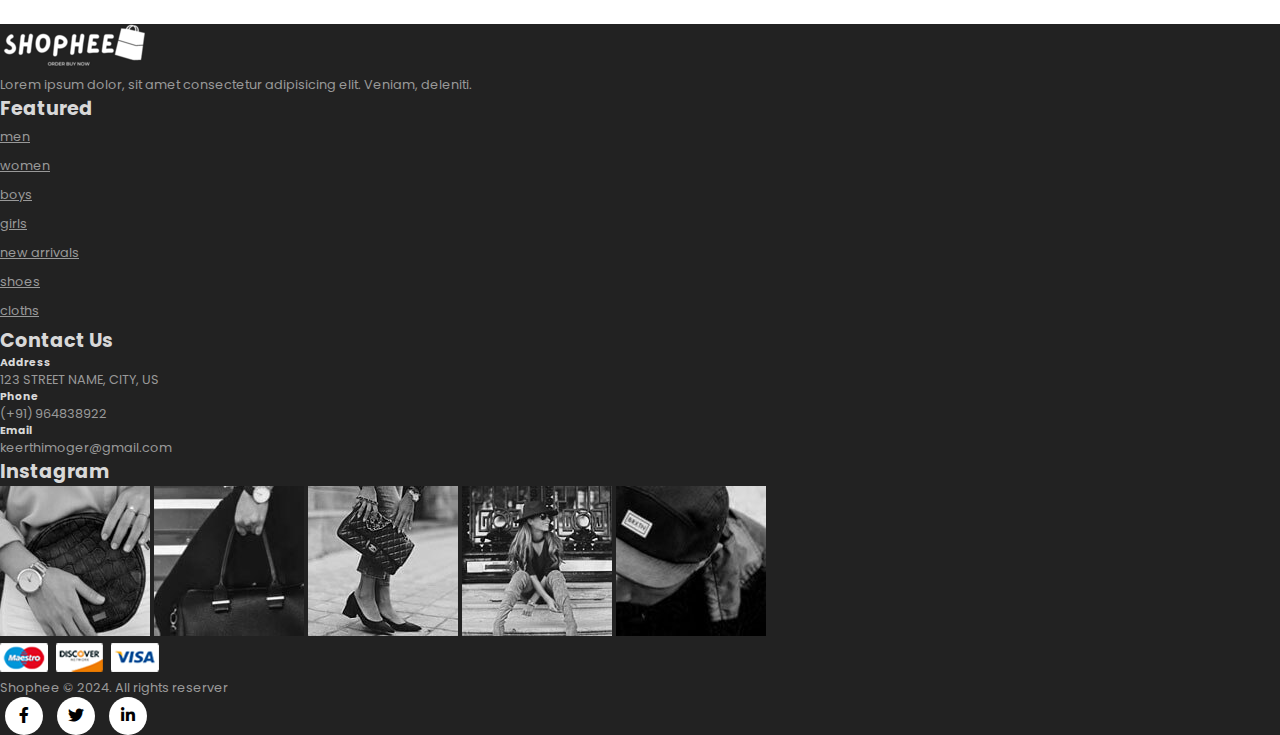
<file: sproduct.html>
<!DOCTYPE html>
<html lang="en">

<head>
    <meta charset="UTF-8">
    <meta name="viewport" content="width=device-width, initial-scale=1.0">
    <link rel="stylesheet" href="https://pro.fontawesome.com/releases/v5.10.0/css/all.css" />
    <link rel="stylesheet" href="https://stackpath.bootstrapcdn.com/bootstrap/4.1.3/css/bootstrap.min.css"
        integrity="sha384-MCw98/SFnGE8fJT3GXwEOngsV7Zt27NXFoaoApmYm81iuXoPkFOJwJ8ERdknLPMO" crossorigin="anonymous">
    <link rel="stylesheet" href="style.css">
    <style>
        #navbarSupportedContent>ul>li:nth-child(2)>a {
            color: coral;
        }

        .small-img-group {
            display: flex;
            justify-content: space-between;
        }

        .small-img-col {
            flex-basis: 24%;
            cursor: pointer;
        }

        .sproduct select {
            display: block;
            padding: 5px 10px;
        }

        .sproduct input {
            width: 50px;
            height: 40px;
            padding-left: 10px;
            font-size: 16px;
            margin-right: 10px;
        }

        .sproduct input:focus {
            outline: none;
        }

        .buy-btn {
            background-color: #fb774b;
            opacity: 1;
            transition: 0.3s all;
        }
    </style>

    <title>Product Details</title>
</head>

<body>



    <!-- navigation -->
    <nav class="navbar navbar-light  bg-white navbar-expand-lg   py-3 fixed-top">
        <div class="container">
            <img src="img/logo1.png" alt="">
            <button class="navbar-toggler" type="button" data-bs-toggle="collapse"
                data-bs-target="#navbarSupportedContent" aria-controls="navbarSupportedContent" aria-expanded="false"
                aria-label="Toggle navigation">
                <i id="bar" class="fas fa-bars"></i>
            </button>
            <div class="collapse navbar-collapse" id="navbarSupportedContent">
                <ul class="navbar-nav ml-auto">

                    <li class="nav-item">
                        <a class="nav-link " href="index.html">Home</a>
                    </li>
                    <li class="nav-item">
                        <a class="nav-link active" href="shop.html">Shop</a>
                    </li>
                    <li class="nav-item">
                        <a class="nav-link" href="blog.html">Blogs</a>
                    </li>
                    <li class="nav-item">
                        <a class="nav-link" href="about.html">About</a>
                    </li>
                    <li class="nav-item">
                        <a class="nav-link" href="contact.html">Contact</a>
                    </li>
                    <li class="nav-item">
                        <i class="fal fa-search"></i>
                    </li>
                    <li class="nav-item">
                        <a class="nav-link" href="cart.html"> <i class="fal fa-shopping-bag"></i></a>

                    </li>
                </ul>

            </div>
        </div>
    </nav>

    <section class=" container sproduct my-5 pt-5">
        <div class="row mt-5">
            <div class="col-lg-5 col-md-12 col-12">
                <img class="img-fluid w-100 pb-1" src="img/shop/1.jpg" id="MainImg" alt="">
                <div class="small-img-group">
                    <div class="small-img-col">
                        <img src="img/shop/1.jpg" width="100%" class="small-img">
                    </div>
                    <div class="small-img-col">
                        <img src="img/shop/24.jpg" width="100%" class="small-img">
                    </div>
                    <div class="small-img-col">
                        <img src="img/shop/25.jpg" width="100%" class="small-img">
                    </div>
                    <div class="small-img-col">
                        <img src="img/shop/26.jpg" width="100%" class="small-img">
                    </div>
                </div>
            </div>
            <div class="col-lg-5 col-md-12 col-12">
                <h6>Home / T-Shirts</h6>
                <h3 class="py-4">Men's Fashion T Shirt</h3>
                <h2>139.00</h2>
                <select class="my-3" name="" id="">
                    <option>Select Size</option>
                    <option>XL</option>
                    <option>XXL</option>
                    <option>Small</option>
                    <option>Large</option>
                </select>
                <input type="number" value="1">
                <button class="buy-btn">Add To Cart</button>
                <h4 class="mt-5 mb-5">Product Details</h4>
                <span>Lorem ipsum dolor sit amet consectetur, adipisicing elit. Expedita minus cumque corporis nostrum
                    fugiat ipsum obcaecati sit, laudantium dolor atque.</span>
            </div>
        </div>
    </section>


    <section id="fetured" class="my-5 pb-5">
        <div class="container text-center mt-5 py-5">
            <h3>Related Products</h3>
            <hr class="mx-auto">
        </div>
        <div class="row mx-auto container-fluid">
            <div class="product text-center col-lg-3 col-md-4 col-12">
                <img src="img/home-features/1.jpg" alt="" class="img-fluid md-3">
                <div class="star">
                    <i class="fas fa-star"></i>
                    <i class="fas fa-star"></i>
                    <i class="fas fa-star"></i>
                    <i class="fas fa-star"></i>
                    <i class="fas fa-star"></i>
                </div>
                <h5 class="p-name">Sports Boots</h5>
                <h4 class="p-price">$92.00</h4>
                <button class="buy-btn">Buy Now</button>
            </div>
            <div class="product text-center col-lg-3 col-md-4 col-12">
                <img src="img/home-features/2.jpg" alt="" class="img-fluid md-3">
                <div class="star">
                    <i class="fas fa-star"></i>
                    <i class="fas fa-star"></i>
                    <i class="fas fa-star"></i>
                    <i class="fas fa-star"></i>
                    <i class="fas fa-star"></i>
                </div>
                <h5 class="p-name">Sports Boots</h5>
                <h4 class="p-price">$92.00</h4>
                <button class="buy-btn">Buy Now</button>
            </div>
            <div class="product text-center col-lg-3 col-md-4 col-12">
                <img src="img/home-features/3.jpg" alt="" class="img-fluid md-3">
                <div class="star">
                    <i class="fas fa-star"></i>
                    <i class="fas fa-star"></i>
                    <i class="fas fa-star"></i>
                    <i class="fas fa-star"></i>
                    <i class="fas fa-star"></i>
                </div>
                <h5 class="p-name">Sports Boots</h5>
                <h4 class="p-price">$92.00</h4>
                <button class="buy-btn">Buy Now</button>
            </div>
            <div class="product text-center col-lg-3 col-md-4 col-12">
                <img src="img/home-features/4.jpg" alt="" class="img-fluid md-3">
                <div class="star">
                    <i class="fas fa-star"></i>
                    <i class="fas fa-star"></i>
                    <i class="fas fa-star"></i>
                    <i class="fas fa-star"></i>
                    <i class="fas fa-star"></i>
                </div>
                <h5 class="p-name">Sports Boots</h5>
                <h4 class="p-price">$92.00</h4>
                <button class="buy-btn">Buy Now</button>
            </div>
        </div>
    </section>


    <footer class="mt-5 py-5">
        <div class="row container mx-auto pt-5">
            <div class="footer-one col-lg-3 col-md-6 col-12">
                <img src="img/logo2.png" alt="">
                <p class="pt-3">Lorem ipsum dolor, sit amet consectetur adipisicing elit. Veniam, deleniti.</p>
            </div>
            <div class="footer-one col-lg-3 col-md-6 col-12 mb-3">
                <h5 class="pb-2">Featured</h5>
                <ul class="text-uppercase list-unstyled">
                    <li><a href="#">men</a></li>
                    <li><a href="#">women</a></li>
                    <li><a href="#">boys</a></li>
                    <li><a href="#">girls</a></li>
                    <li><a href="#">new arrivals</a></li>
                    <li><a href="#">shoes</a></li>
                    <li><a href="#">cloths</a></li>
                </ul>
            </div>
            <div class="footer-one col-lg-3 col-md-6 col-12">
                <h5 class="pb-2">Contact Us</h5>
                <div>
                    <h6 class="text-uppercase">Address</h6>
                    <p>123 STREET NAME, CITY, US</p>
                </div>
                <div>
                    <h6 class="text-uppercase">Phone</h6>
                    <p>(+91) 964838922</p>
                </div>
                <div>
                    <h6 class="text-uppercase">Email</h6>
                    <p>keerthimoger@gmail.com</p>
                </div>
            </div>
            <div class="footer-one col-lg-3 col-md-6 col-12">
                <h5 class="pb-2">Instagram</h5>
                <div class="row">
                    <img src="img/insta/1.jpg" alt="" class="img-fluid w-25 h-100 m-2">
                    <img src="img/insta/2.jpg" alt="" class="img-fluid w-25 h-100 m-2">
                    <img src="img/insta/3.jpg" alt="" class="img-fluid w-25 h-100 m-2">
                    <img src="img/insta/4.jpg" alt="" class="img-fluid w-25 h-100 m-2">
                    <img src="img/insta/5.jpg" alt="" class="img-fluid w-25 h-100 m-2">
                </div>
            </div>
        </div>
        <div class="copyright mt-5">
            <div class="row container mx-auto">

                <div class="col-lg-3 col-md-6 col-12 mb-4">
                    <img src="img/payment.png" alt="">
                </div>
                <div class="col-lg-4 col-md-6 col-12 text-nowrap mb-2">
                    <p>Shophee &copy; 2024. All rights reserver</p>
                </div>
                <div class="col-lg-4 col-md-6 col-12">
                    <a href="#"><i class="fab fa-facebook-f"></i></a>
                    <a href="#"><i class="fab fa-twitter"></i></a>
                    <a href="#"><i class="fab fa-linkedin-in"></i></a>
                </div>
            </div>
        </div>
    </footer>










    <script src="https://cdn.jsdelivr.net/npm/bootstrap@5.3.3/dist/js/bootstrap.bundle.min.js"
        integrity="sha384-YvpcrYf0tY3lHB60NNkmXc5s9fDVZLESaAA55NDzOxhy9GkcIdslK1eN7N6jIeHz"
        crossorigin="anonymous"></script>
    <script>
        let MainImg = document.getElementById('MainImg');
        let smallImg = document.getElementsByClassName('small-img');

        smallImg[0].onclick = function () {
            MainImg.src = smallImg[0].src;
        }

        smallImg[1].onclick = function () {
            MainImg.src = smallImg[1].src;
        }
        smallImg[2].onclick = function () {
            MainImg.src = smallImg[2].src;
        }
        smallImg[3].onclick = function () {
            MainImg.src = smallImg[3].src;
        }
    </script>
</body>

</html>
</file>
<file: style.css>
@import url("https://fonts.googleapis.com/css2?family=Poppins:wght@100;200;300;400;500;600;700;800;900&display=swap");

* {
    margin: 0;
    padding: 0;
    box-sizing: border-box;
    scrollbar-width: 20px;
    scrollbar-color: coral #f7f6fa;

}

::-webkit-scrollbar-thumb:hover {
    background: #000;
}

body {
    font-family: "Poppins", sans-serif;
}

/* body,
html {
    overflow-x: hidden;
} */

/* -----Scrollbar-------- */
.scrollup {
    position: fixed;
    right: 0;
    top: 600px;
    z-index: 9999;
    font-size: 30px;
    border-radius: 6px;
    height: 45px;
    width: 42px;
}

.scrollup:hover {
    filter: brightness(90%);
}


/* toast notification */
.notification-toast {
    position: fixed;
    bottom: 80px;
    left: 20px;
    right: 20px;
    background: white;
    max-height: 100px;
    max-width: 350px;
    box-shadow: 0 5px 20px hsla(0, 0%, 0%, 0.15);
    transition: 0.5s ease-in-out;
    z-index: 5;
    animation: slideInOut 10s ease-in-out infinite;
}

@keyframes slideInOut {

    0%,
    45%,
    100% {
        transform: translateX(calc(-100% - 40px));
        opacity: 0;
        visibility: hidden;
    }

    50%,
    95% {
        transform: translateX(0);
        opacity: 1;
        visibility: visible;
    }

}


.toast-banner img {
    width: 100%;
    height: 100%;
    object-fit: contain;
    object-position: center;
}








h1 {
    font-size: 2.5rem;
    font-weight: 700;
}

h2 {
    font-size: 1.8rem;
    font-weight: 600;
}

h3 {
    font-size: 1.4rem;
    font-weight: 800;
}

h4 {
    font-size: 1.1rem;
    font-weight: 600;
}

h5 {
    font-size: 1rem;
    font-weight: 400;
    color: #1d1d1d;
}

h6 {
    color: #d8d8d8;
}

button {
    font-size: 0.8rem;
    font-weight: 700;
    outline: none;
    border: none;
    background-color: #1d1d1d;
    color: aliceblue;
    padding: 13px 30px;
    cursor: pointer;
    text-transform: uppercase;
    transition: 0.3s ease;
}

button:hover {
    background-color: #3a3833;
}

hr {
    width: 30px;
    height: 2px;
    background-color: #fb774b;
}

.star {
    padding: 10px 0;
}

.star i {
    font-size: 0.8rem;
    color: goldenrod;
}

.navbar {
    font-size: 16px;
    top: 0;
    left: 0;
    box-shadow: 0 5px 10px rgba(0, 0, 0, 0.1);
}

.navbar-light .navbar-nav .nav-link {
    padding: 0 20px;
    color: black;
    transition: 0.3s ease;
}

.navbar-light .navbar-nav .nav-link:hover,
.navbar i:hover,
.navbar-light .navbar-nav .nav-link:active,
.navbar i:active {
    color: coral;
}

.navbar i {
    font-size: 1.2rem;
    padding: 0 7px;
    cursor: pointer;
    font-weight: 500;
    transition: 0.3s ease;
}

#bar {
    font-size: 1.5rem;
    padding: 7px;
    cursor: pointer;
    font-weight: 500;
    transition: 0.3s ease;
    color: black;
}

#bar:hover,
#bar:active {
    color: #fff;
}

/* about pages */
#page-header.about-header {
    background-image: url("img/about/banner.png");
    height: 250px;
    background-size: cover;

}

#about-app .video {
    width: 70%;
}

#about-app .video video {
    width: 100%;
    border-radius: 20px;
}

.row-container {
    display: flex;
    flex-wrap: wrap;
    margin-left: 10%;
    column-gap: 2px;
    row-gap: 2px;

}

.border {
    border: 2px solid black;
    height: 150px;
}


/* contact page */

#contact-details .map {
    width: 100%;
    height: 300px;
}

#contact-details .map iframe {
    width: 100%;
    height: 100%;
}


@media only screen and (max-width:991px) {

    body>nav>div>button:hover,
    body>nav>div>button:focus {
        background-color: #fb774b;
    }

    body>nav>div>button:hover #bar,
    body>nav>div>button:focus #bar {
        color: #fff;
    }

    #navbarSupportedContent>ul {
        margin: 1rem;
        justify-content: flex-end;
        align-items: flex-end;
        text-align: right;
    }

    #navbarSupportedContent>ul>li:nth-child(n)>a {
        padding: 10px 0;
    }
}


@media screen and (max-width:768px) {
    .row-container {
        margin-left: 17%;
    }

    .container-img {
        margin-top: 100px;

    }


}

@media screen and (max-width:425px) {
    .row-container {
        margin-left: 10%;
    }
}

@media screen and (max-width:375px) {
    .row-container {
        margin-left: 7%;
    }
}

@media screen and (max-width:320px) {
    .row-container {
        margin-left: 23%;
    }
}

/* Mobile nav */
.navbar-light .navbar-toggler {
    border: none;
    outline: none;
}

#home {
    background-image: url("img/canva.png");
    width: 100%;
    height: 100vh;
    background-size: cover;
    background-position: top 40px center;
    display: flex;
    flex-direction: column;
    justify-content: center;
    align-items: center;


}

#home span {
    color: coral;
}

#new .one img {
    width: 100%;
    height: 100%;
    background-position: center;
    background-repeat: no-repeat;
    background-size: cover;
    position: relative;
}

#new .one .details {
    position: absolute;
    width: 100%;
    height: 100%;
    top: 0;
    left: 0;
    transition: 0.3s ease;
}

#new .one:hover .details {
    cursor: pointer;
    background-color: rgba(245, 178, 178, 0.7);
}

#new .one .details button {
    display: inline-block;
    font-size: 14px;
    font-weight: 500;
    color: #2a2a2a;
    background: none;
    text-transform: uppercase;
    border-bottom: 1px solid #2a2a2a;
    padding: 2.5px;
    transform: translateY(70px);
    transition: 0.3s ease;
}

#new .one .details button:hover {
    color: #fff;
    border-bottom: 1px solid #fff;
}

#new .one:nth-child(1) .details {
    display: flex;
    justify-content: center;
    flex-direction: column;
    align-items: flex-start;
    text-align: start;
}

#new .one:nth-child(2) .details {
    display: flex;
    justify-content: center;
    flex-direction: column;
    align-items: center;
    text-align: center;
}

#new .one:nth-child(3) .details {
    display: flex;
    justify-content: center;
    flex-direction: column;
    align-items: flex-end;
    text-align: end;
}

/* Products */

.product {
    cursor: pointer;
    margin-bottom: 2rem;
}

.product img {
    transition: 0.3s all;
}

.product:hover img {
    opacity: 0.7;
}

.product .buy-btn {
    background: #fb774b;
    transform: translateY(20px);
    opacity: 0;
    transition: 0.3s all;
}

.product:hover .buy-btn {

    transform: translateY(0);
    opacity: 1;

}

#banner {
    background-image: url("img/banner/2.jpg");
    width: 100%;
    height: 60vh;
    background-size: cover;
    background-position: top 70px center;
    background-repeat: no-repeat;
    background-attachment: fixed;
    display: flex;
    flex-direction: column;
    justify-content: center;
    align-items: flex-start;
}

#banner h4 {
    color: #D8D8D8;
}

#banner h1 {
    color: #fff;
}

#banner button {
    background-color: #fb774b;
}

footer {
    background-color: #222222;
}

footer h5 {
    color: #D8D8D8;
    font-weight: 700;
    font-size: 1.2rem;
}

footer li {
    padding-bottom: 4px;
}

footer li a {
    font-size: 0.8rem;
    color: #999;
}

footer li a:hover {
    color: #D8D8D8;
}

footer p {
    color: #999;
    font-size: 0.8rem;
}

footer .copyright a {
    color: #000;
    width: 38px;
    height: 38px;
    background-color: #fff;
    display: inline-block;
    text-align: center;
    line-height: 38px;
    border-radius: 50%;
    transition: 0.3s ease;
    margin: 0 5px;
}

footer .copyright a:hover {
    color: #fff;
    background-color: #fb774b;
}





/* Addd to cart pages */



/* .cart {
    display: flex;
    background-color: white;
    justify-content: space-between;
    align-items: center;
    padding: 7px 10px;
    border-radius: 3px;
    width: 80px;
} */

/* .fa-solid {
    color: goldenrod;
} */

/* .cart p {
    height: 22px;
    width: 22px;
    display: flex;
    align-items: center;
    justify-content: center;
    border-radius: 22px;
    background-color: goldenrod;
    color: white;
} */

.containerr {
    display: flex;
    width: 70%;
}

#root {
    width: 60%;
    display: grid;
    grid-template-columns: repeat(2, 1fr);
    grid-gap: 20px;
}

.sidebar {
    width: 40%;
    border-radius: 5px;
    background-color: #eee;
    margin-left: 20px;
    padding: 15px;
    text-align: center;
}

.head {
    background-color: coral;
    border-radius: 3px;
    height: 40px;
    padding: 10px;
    margin-bottom: 20px;
    color: white;
    display: flex;
    align-items: center;
}

.foot {
    display: flex;
    justify-content: space-between;
    margin: 20px 0;
    padding: 10px 0;
    border-top: 1px solid #333;
}

.box {
    display: flex;
    flex-direction: column;
    align-items: center;
    justify-content: space-between;
    border: 1px solid coral;
    border-radius: 5px;
    padding: 15px;
}

.img-box {
    width: 100%;
    height: 180px;
    display: flex;
    justify-content: center;
    align-items: center;
}

.images {
    max-width: 90%;
    max-height: 90%;
    object-fit: cover;
    object-position: center;
}

.button {
    margin-top: 20px;
    width: 100%;
    text-align: center;
    display: flex;
    flex-direction: column;
    align-items: center;
    justify-content: space-between;
    height: 110px;
}

/* h2 {
    font-size: 20px;
    color: red;
} */

/* .button-sm {
    width: 100%;
    height: 100px;
    position: relative;
    border: none;
    border-radius: 10px;
    background-color: goldenrod;
    padding: 4px 25px;
    cursor: pointer;
    color: wheat;
} */

button:hover {
    background-color: #333;
}

.cart-item {
    display: flex;
    align-items: center;
    justify-content: space-between;
    padding: 10px;
    background-color: white;
    border-bottom: 1px solid #aaa;
    border-radius: 3px;
    margin: 10px 10px;
}

.row-img {
    width: 50px;
    height: 50px;
    border-radius: 50px;
    border: 1px solid coral;
    display: flex;
    align-items: center;
    justify-content: center;
}

.rowimg {
    max-width: 43px;
    max-height: 43px;
    border-radius: 50%;
}

.fa-trash:hover {
    cursor: pointer;
    color: #333;
}
</file>
